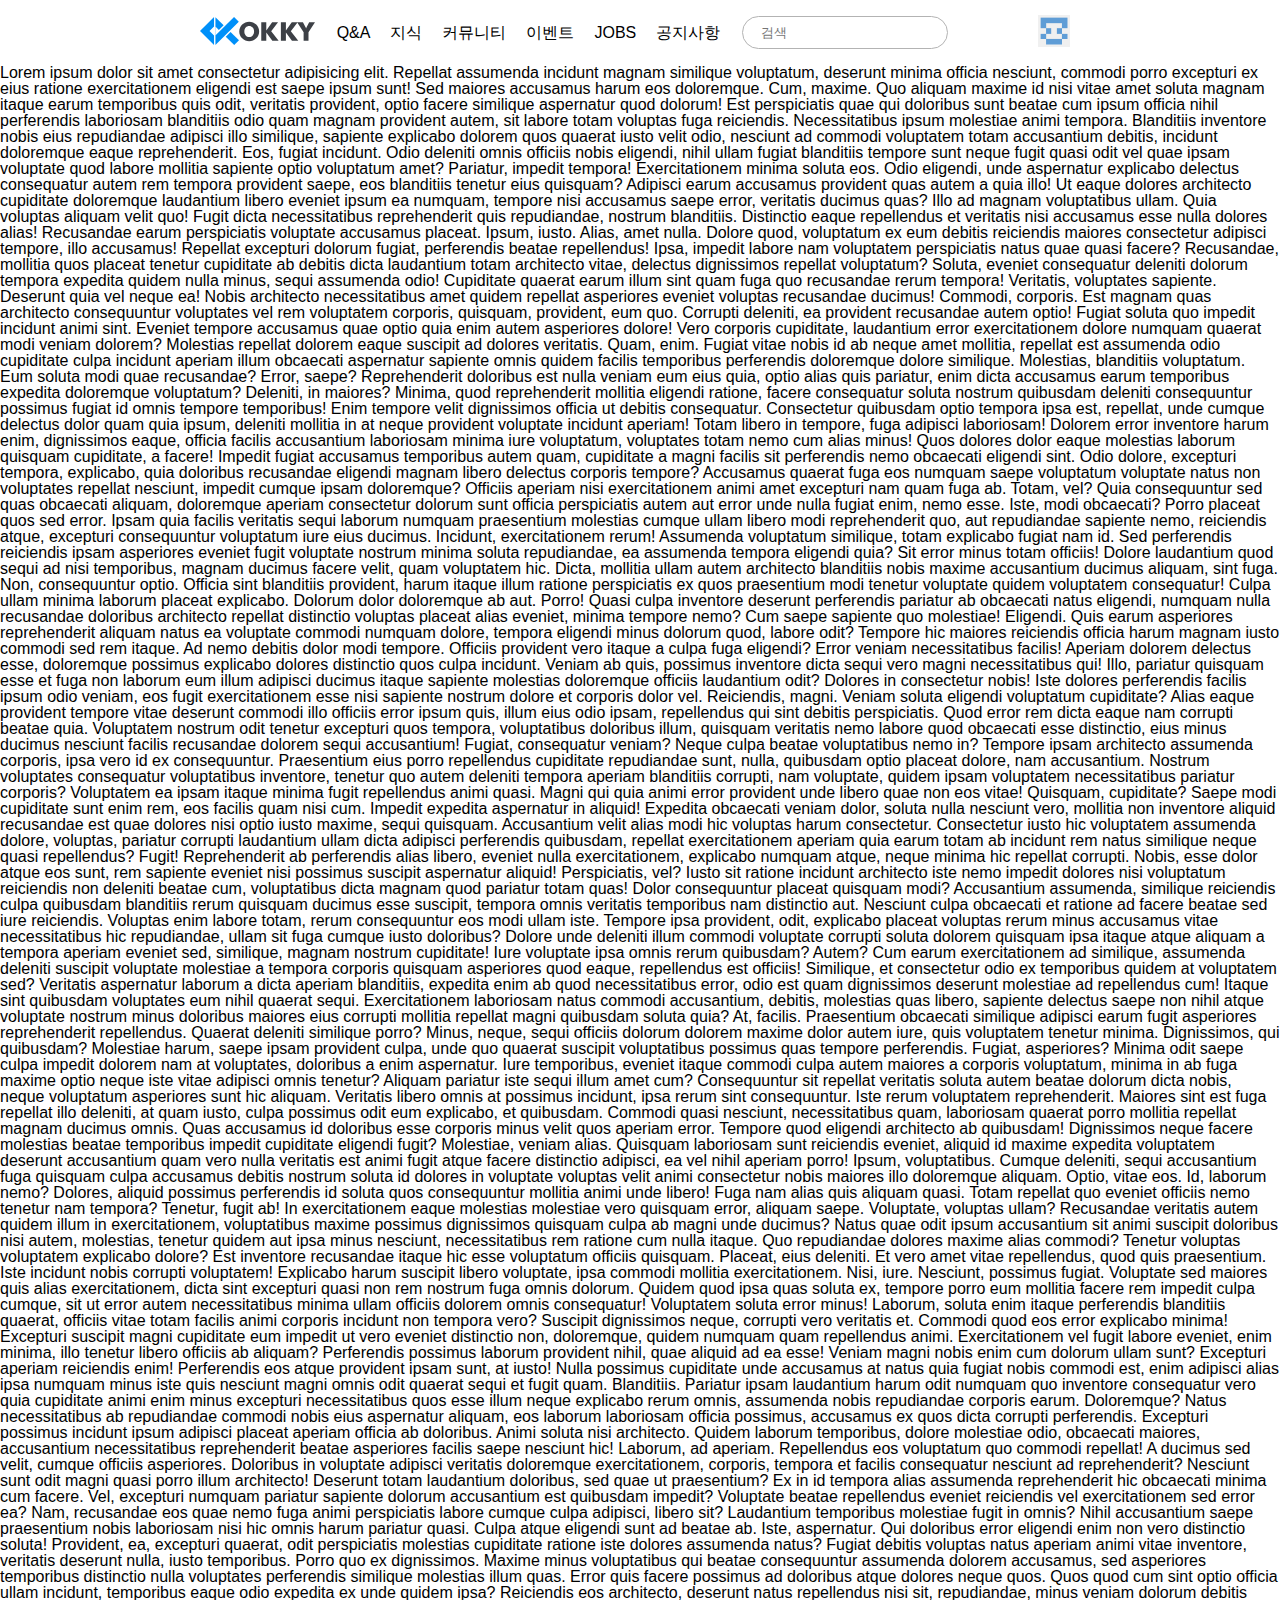
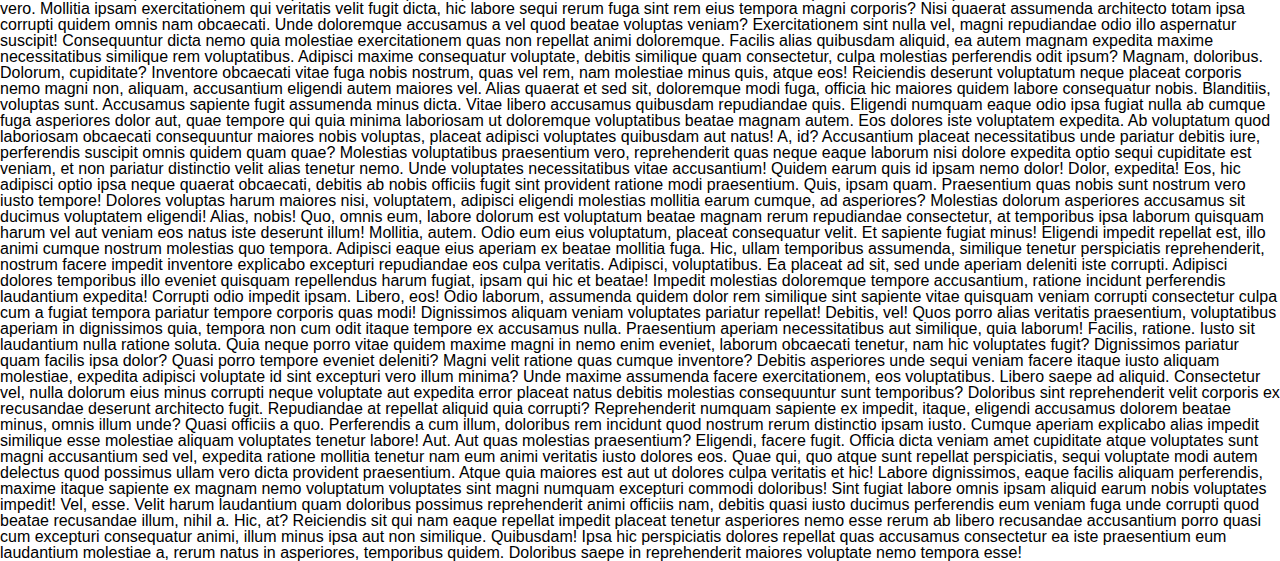
<file: okky/resources/nav/OKKY - All That Developer.html>
<!DOCTYPE html>
<!-- saved from url=(0037)http://127.0.0.1:5500/okky/index.html -->
<html lang="en"><head><meta http-equiv="Content-Type" content="text/html; charset=UTF-8">
  
  <meta http-equiv="X-UA-Compatible" content="IE=edge">
  <meta name="viewport" content="width=device-width, initial-scale=1.0">
  <title>OKKY - All That Developer</title>
  
  
  <script src="./OKKY - All That Developer_files/2398f113df.js.다운로드" crossorigin="anonymous"></script><style media="all" id="fa-v4-font-face">/*!
 * Font Awesome Free 6.2.0 by @fontawesome - https://fontawesome.com
 * License - https://fontawesome.com/license/free (Icons: CC BY 4.0, Fonts: SIL OFL 1.1, Code: MIT License)
 * Copyright 2022 Fonticons, Inc.
 */@font-face{font-family:"FontAwesome";font-display:block;src:url(https://ka-f.fontawesome.com/releases/v6.2.0/webfonts/free-fa-solid-900.woff2) format("woff2"),url(https://ka-f.fontawesome.com/releases/v6.2.0/webfonts/free-fa-solid-900.ttf) format("truetype")}@font-face{font-family:"FontAwesome";font-display:block;src:url(https://ka-f.fontawesome.com/releases/v6.2.0/webfonts/free-fa-brands-400.woff2) format("woff2"),url(https://ka-f.fontawesome.com/releases/v6.2.0/webfonts/free-fa-brands-400.ttf) format("truetype")}@font-face{font-family:"FontAwesome";font-display:block;src:url(https://ka-f.fontawesome.com/releases/v6.2.0/webfonts/free-fa-regular-400.woff2) format("woff2"),url(https://ka-f.fontawesome.com/releases/v6.2.0/webfonts/free-fa-regular-400.ttf) format("truetype");unicode-range:u+f003,u+f006,u+f014,u+f016-f017,u+f01a-f01b,u+f01d,u+f022,u+f03e,u+f044,u+f046,u+f05c-f05d,u+f06e,u+f070,u+f087-f088,u+f08a,u+f094,u+f096-f097,u+f09d,u+f0a0,u+f0a2,u+f0a4-f0a7,u+f0c5,u+f0c7,u+f0e5-f0e6,u+f0eb,u+f0f6-f0f8,u+f10c,u+f114-f115,u+f118-f11a,u+f11c-f11d,u+f133,u+f147,u+f14e,u+f150-f152,u+f185-f186,u+f18e,u+f190-f192,u+f196,u+f1c1-f1c9,u+f1d9,u+f1db,u+f1e3,u+f1ea,u+f1f7,u+f1f9,u+f20a,u+f247-f248,u+f24a,u+f24d,u+f255-f25b,u+f25d,u+f271-f274,u+f278,u+f27b,u+f28c,u+f28e,u+f29c,u+f2b5,u+f2b7,u+f2ba,u+f2bc,u+f2be,u+f2c0-f2c1,u+f2c3,u+f2d0,u+f2d2,u+f2d4,u+f2dc}@font-face{font-family:"FontAwesome";font-display:block;src:url(https://ka-f.fontawesome.com/releases/v6.2.0/webfonts/free-fa-v4compatibility.woff2) format("woff2"),url(https://ka-f.fontawesome.com/releases/v6.2.0/webfonts/free-fa-v4compatibility.ttf) format("truetype");unicode-range:u+f041,u+f047,u+f065-f066,u+f07d-f07e,u+f080,u+f08b,u+f08e,u+f090,u+f09a,u+f0ac,u+f0ae,u+f0b2,u+f0d0,u+f0d6,u+f0e4,u+f0ec,u+f10a-f10b,u+f123,u+f13e,u+f148-f149,u+f14c,u+f156,u+f15e,u+f160-f161,u+f163,u+f175-f178,u+f195,u+f1f8,u+f219,u+f27a}</style><style media="all" id="fa-v5-font-face">/*!
 * Font Awesome Free 6.2.0 by @fontawesome - https://fontawesome.com
 * License - https://fontawesome.com/license/free (Icons: CC BY 4.0, Fonts: SIL OFL 1.1, Code: MIT License)
 * Copyright 2022 Fonticons, Inc.
 */@font-face{font-family:"Font Awesome 5 Brands";font-display:block;font-weight:400;src:url(https://ka-f.fontawesome.com/releases/v6.2.0/webfonts/free-fa-brands-400.woff2) format("woff2"),url(https://ka-f.fontawesome.com/releases/v6.2.0/webfonts/free-fa-brands-400.ttf) format("truetype")}@font-face{font-family:"Font Awesome 5 Free";font-display:block;font-weight:900;src:url(https://ka-f.fontawesome.com/releases/v6.2.0/webfonts/free-fa-solid-900.woff2) format("woff2"),url(https://ka-f.fontawesome.com/releases/v6.2.0/webfonts/free-fa-solid-900.ttf) format("truetype")}@font-face{font-family:"Font Awesome 5 Free";font-display:block;font-weight:400;src:url(https://ka-f.fontawesome.com/releases/v6.2.0/webfonts/free-fa-regular-400.woff2) format("woff2"),url(https://ka-f.fontawesome.com/releases/v6.2.0/webfonts/free-fa-regular-400.ttf) format("truetype")}</style><style media="all" id="fa-v4-shims">/*!
 * Font Awesome Free 6.2.0 by @fontawesome - https://fontawesome.com
 * License - https://fontawesome.com/license/free (Icons: CC BY 4.0, Fonts: SIL OFL 1.1, Code: MIT License)
 * Copyright 2022 Fonticons, Inc.
 */.fa.fa-glass:before{content:"\f000"}.fa.fa-envelope-o{font-family:"Font Awesome 6 Free";font-weight:400}.fa.fa-envelope-o:before{content:"\f0e0"}.fa.fa-star-o{font-family:"Font Awesome 6 Free";font-weight:400}.fa.fa-star-o:before{content:"\f005"}.fa.fa-close:before,.fa.fa-remove:before{content:"\f00d"}.fa.fa-gear:before{content:"\f013"}.fa.fa-trash-o{font-family:"Font Awesome 6 Free";font-weight:400}.fa.fa-trash-o:before{content:"\f2ed"}.fa.fa-home:before{content:"\f015"}.fa.fa-file-o{font-family:"Font Awesome 6 Free";font-weight:400}.fa.fa-file-o:before{content:"\f15b"}.fa.fa-clock-o{font-family:"Font Awesome 6 Free";font-weight:400}.fa.fa-clock-o:before{content:"\f017"}.fa.fa-arrow-circle-o-down{font-family:"Font Awesome 6 Free";font-weight:400}.fa.fa-arrow-circle-o-down:before{content:"\f358"}.fa.fa-arrow-circle-o-up{font-family:"Font Awesome 6 Free";font-weight:400}.fa.fa-arrow-circle-o-up:before{content:"\f35b"}.fa.fa-play-circle-o{font-family:"Font Awesome 6 Free";font-weight:400}.fa.fa-play-circle-o:before{content:"\f144"}.fa.fa-repeat:before,.fa.fa-rotate-right:before{content:"\f01e"}.fa.fa-refresh:before{content:"\f021"}.fa.fa-list-alt{font-family:"Font Awesome 6 Free";font-weight:400}.fa.fa-list-alt:before{content:"\f022"}.fa.fa-dedent:before{content:"\f03b"}.fa.fa-video-camera:before{content:"\f03d"}.fa.fa-picture-o{font-family:"Font Awesome 6 Free";font-weight:400}.fa.fa-picture-o:before{content:"\f03e"}.fa.fa-photo{font-family:"Font Awesome 6 Free";font-weight:400}.fa.fa-photo:before{content:"\f03e"}.fa.fa-image{font-family:"Font Awesome 6 Free";font-weight:400}.fa.fa-image:before{content:"\f03e"}.fa.fa-map-marker:before{content:"\f3c5"}.fa.fa-pencil-square-o{font-family:"Font Awesome 6 Free";font-weight:400}.fa.fa-pencil-square-o:before{content:"\f044"}.fa.fa-edit{font-family:"Font Awesome 6 Free";font-weight:400}.fa.fa-edit:before{content:"\f044"}.fa.fa-share-square-o:before{content:"\f14d"}.fa.fa-check-square-o{font-family:"Font Awesome 6 Free";font-weight:400}.fa.fa-check-square-o:before{content:"\f14a"}.fa.fa-arrows:before{content:"\f0b2"}.fa.fa-times-circle-o{font-family:"Font Awesome 6 Free";font-weight:400}.fa.fa-times-circle-o:before{content:"\f057"}.fa.fa-check-circle-o{font-family:"Font Awesome 6 Free";font-weight:400}.fa.fa-check-circle-o:before{content:"\f058"}.fa.fa-mail-forward:before{content:"\f064"}.fa.fa-expand:before{content:"\f424"}.fa.fa-compress:before{content:"\f422"}.fa.fa-eye,.fa.fa-eye-slash{font-family:"Font Awesome 6 Free";font-weight:400}.fa.fa-warning:before{content:"\f071"}.fa.fa-calendar:before{content:"\f073"}.fa.fa-arrows-v:before{content:"\f338"}.fa.fa-arrows-h:before{content:"\f337"}.fa.fa-bar-chart-o:before,.fa.fa-bar-chart:before{content:"\e0e3"}.fa.fa-twitter-square{font-family:"Font Awesome 6 Brands";font-weight:400}.fa.fa-twitter-square:before{content:"\f081"}.fa.fa-facebook-square{font-family:"Font Awesome 6 Brands";font-weight:400}.fa.fa-facebook-square:before{content:"\f082"}.fa.fa-gears:before{content:"\f085"}.fa.fa-thumbs-o-up{font-family:"Font Awesome 6 Free";font-weight:400}.fa.fa-thumbs-o-up:before{content:"\f164"}.fa.fa-thumbs-o-down{font-family:"Font Awesome 6 Free";font-weight:400}.fa.fa-thumbs-o-down:before{content:"\f165"}.fa.fa-heart-o{font-family:"Font Awesome 6 Free";font-weight:400}.fa.fa-heart-o:before{content:"\f004"}.fa.fa-sign-out:before{content:"\f2f5"}.fa.fa-linkedin-square{font-family:"Font Awesome 6 Brands";font-weight:400}.fa.fa-linkedin-square:before{content:"\f08c"}.fa.fa-thumb-tack:before{content:"\f08d"}.fa.fa-external-link:before{content:"\f35d"}.fa.fa-sign-in:before{content:"\f2f6"}.fa.fa-github-square{font-family:"Font Awesome 6 Brands";font-weight:400}.fa.fa-github-square:before{content:"\f092"}.fa.fa-lemon-o{font-family:"Font Awesome 6 Free";font-weight:400}.fa.fa-lemon-o:before{content:"\f094"}.fa.fa-square-o{font-family:"Font Awesome 6 Free";font-weight:400}.fa.fa-square-o:before{content:"\f0c8"}.fa.fa-bookmark-o{font-family:"Font Awesome 6 Free";font-weight:400}.fa.fa-bookmark-o:before{content:"\f02e"}.fa.fa-facebook,.fa.fa-twitter{font-family:"Font Awesome 6 Brands";font-weight:400}.fa.fa-facebook:before{content:"\f39e"}.fa.fa-facebook-f{font-family:"Font Awesome 6 Brands";font-weight:400}.fa.fa-facebook-f:before{content:"\f39e"}.fa.fa-github{font-family:"Font Awesome 6 Brands";font-weight:400}.fa.fa-credit-card{font-family:"Font Awesome 6 Free";font-weight:400}.fa.fa-feed:before{content:"\f09e"}.fa.fa-hdd-o{font-family:"Font Awesome 6 Free";font-weight:400}.fa.fa-hdd-o:before{content:"\f0a0"}.fa.fa-hand-o-right{font-family:"Font Awesome 6 Free";font-weight:400}.fa.fa-hand-o-right:before{content:"\f0a4"}.fa.fa-hand-o-left{font-family:"Font Awesome 6 Free";font-weight:400}.fa.fa-hand-o-left:before{content:"\f0a5"}.fa.fa-hand-o-up{font-family:"Font Awesome 6 Free";font-weight:400}.fa.fa-hand-o-up:before{content:"\f0a6"}.fa.fa-hand-o-down{font-family:"Font Awesome 6 Free";font-weight:400}.fa.fa-hand-o-down:before{content:"\f0a7"}.fa.fa-globe:before{content:"\f57d"}.fa.fa-tasks:before{content:"\f828"}.fa.fa-arrows-alt:before{content:"\f31e"}.fa.fa-group:before{content:"\f0c0"}.fa.fa-chain:before{content:"\f0c1"}.fa.fa-cut:before{content:"\f0c4"}.fa.fa-files-o{font-family:"Font Awesome 6 Free";font-weight:400}.fa.fa-files-o:before{content:"\f0c5"}.fa.fa-floppy-o{font-family:"Font Awesome 6 Free";font-weight:400}.fa.fa-floppy-o:before{content:"\f0c7"}.fa.fa-save{font-family:"Font Awesome 6 Free";font-weight:400}.fa.fa-save:before{content:"\f0c7"}.fa.fa-navicon:before,.fa.fa-reorder:before{content:"\f0c9"}.fa.fa-magic:before{content:"\e2ca"}.fa.fa-pinterest,.fa.fa-pinterest-square{font-family:"Font Awesome 6 Brands";font-weight:400}.fa.fa-pinterest-square:before{content:"\f0d3"}.fa.fa-google-plus-square{font-family:"Font Awesome 6 Brands";font-weight:400}.fa.fa-google-plus-square:before{content:"\f0d4"}.fa.fa-google-plus{font-family:"Font Awesome 6 Brands";font-weight:400}.fa.fa-google-plus:before{content:"\f0d5"}.fa.fa-money:before{content:"\f3d1"}.fa.fa-unsorted:before{content:"\f0dc"}.fa.fa-sort-desc:before{content:"\f0dd"}.fa.fa-sort-asc:before{content:"\f0de"}.fa.fa-linkedin{font-family:"Font Awesome 6 Brands";font-weight:400}.fa.fa-linkedin:before{content:"\f0e1"}.fa.fa-rotate-left:before{content:"\f0e2"}.fa.fa-legal:before{content:"\f0e3"}.fa.fa-dashboard:before,.fa.fa-tachometer:before{content:"\f625"}.fa.fa-comment-o{font-family:"Font Awesome 6 Free";font-weight:400}.fa.fa-comment-o:before{content:"\f075"}.fa.fa-comments-o{font-family:"Font Awesome 6 Free";font-weight:400}.fa.fa-comments-o:before{content:"\f086"}.fa.fa-flash:before{content:"\f0e7"}.fa.fa-clipboard:before{content:"\f0ea"}.fa.fa-lightbulb-o{font-family:"Font Awesome 6 Free";font-weight:400}.fa.fa-lightbulb-o:before{content:"\f0eb"}.fa.fa-exchange:before{content:"\f362"}.fa.fa-cloud-download:before{content:"\f0ed"}.fa.fa-cloud-upload:before{content:"\f0ee"}.fa.fa-bell-o{font-family:"Font Awesome 6 Free";font-weight:400}.fa.fa-bell-o:before{content:"\f0f3"}.fa.fa-cutlery:before{content:"\f2e7"}.fa.fa-file-text-o{font-family:"Font Awesome 6 Free";font-weight:400}.fa.fa-file-text-o:before{content:"\f15c"}.fa.fa-building-o{font-family:"Font Awesome 6 Free";font-weight:400}.fa.fa-building-o:before{content:"\f1ad"}.fa.fa-hospital-o{font-family:"Font Awesome 6 Free";font-weight:400}.fa.fa-hospital-o:before{content:"\f0f8"}.fa.fa-tablet:before{content:"\f3fa"}.fa.fa-mobile-phone:before,.fa.fa-mobile:before{content:"\f3cd"}.fa.fa-circle-o{font-family:"Font Awesome 6 Free";font-weight:400}.fa.fa-circle-o:before{content:"\f111"}.fa.fa-mail-reply:before{content:"\f3e5"}.fa.fa-github-alt{font-family:"Font Awesome 6 Brands";font-weight:400}.fa.fa-folder-o{font-family:"Font Awesome 6 Free";font-weight:400}.fa.fa-folder-o:before{content:"\f07b"}.fa.fa-folder-open-o{font-family:"Font Awesome 6 Free";font-weight:400}.fa.fa-folder-open-o:before{content:"\f07c"}.fa.fa-smile-o{font-family:"Font Awesome 6 Free";font-weight:400}.fa.fa-smile-o:before{content:"\f118"}.fa.fa-frown-o{font-family:"Font Awesome 6 Free";font-weight:400}.fa.fa-frown-o:before{content:"\f119"}.fa.fa-meh-o{font-family:"Font Awesome 6 Free";font-weight:400}.fa.fa-meh-o:before{content:"\f11a"}.fa.fa-keyboard-o{font-family:"Font Awesome 6 Free";font-weight:400}.fa.fa-keyboard-o:before{content:"\f11c"}.fa.fa-flag-o{font-family:"Font Awesome 6 Free";font-weight:400}.fa.fa-flag-o:before{content:"\f024"}.fa.fa-mail-reply-all:before{content:"\f122"}.fa.fa-star-half-o{font-family:"Font Awesome 6 Free";font-weight:400}.fa.fa-star-half-o:before{content:"\f5c0"}.fa.fa-star-half-empty{font-family:"Font Awesome 6 Free";font-weight:400}.fa.fa-star-half-empty:before{content:"\f5c0"}.fa.fa-star-half-full{font-family:"Font Awesome 6 Free";font-weight:400}.fa.fa-star-half-full:before{content:"\f5c0"}.fa.fa-code-fork:before{content:"\f126"}.fa.fa-chain-broken:before,.fa.fa-unlink:before{content:"\f127"}.fa.fa-calendar-o{font-family:"Font Awesome 6 Free";font-weight:400}.fa.fa-calendar-o:before{content:"\f133"}.fa.fa-css3,.fa.fa-html5,.fa.fa-maxcdn{font-family:"Font Awesome 6 Brands";font-weight:400}.fa.fa-unlock-alt:before{content:"\f09c"}.fa.fa-minus-square-o{font-family:"Font Awesome 6 Free";font-weight:400}.fa.fa-minus-square-o:before{content:"\f146"}.fa.fa-level-up:before{content:"\f3bf"}.fa.fa-level-down:before{content:"\f3be"}.fa.fa-pencil-square:before{content:"\f14b"}.fa.fa-external-link-square:before{content:"\f360"}.fa.fa-compass{font-family:"Font Awesome 6 Free";font-weight:400}.fa.fa-caret-square-o-down{font-family:"Font Awesome 6 Free";font-weight:400}.fa.fa-caret-square-o-down:before{content:"\f150"}.fa.fa-toggle-down{font-family:"Font Awesome 6 Free";font-weight:400}.fa.fa-toggle-down:before{content:"\f150"}.fa.fa-caret-square-o-up{font-family:"Font Awesome 6 Free";font-weight:400}.fa.fa-caret-square-o-up:before{content:"\f151"}.fa.fa-toggle-up{font-family:"Font Awesome 6 Free";font-weight:400}.fa.fa-toggle-up:before{content:"\f151"}.fa.fa-caret-square-o-right{font-family:"Font Awesome 6 Free";font-weight:400}.fa.fa-caret-square-o-right:before{content:"\f152"}.fa.fa-toggle-right{font-family:"Font Awesome 6 Free";font-weight:400}.fa.fa-toggle-right:before{content:"\f152"}.fa.fa-eur:before,.fa.fa-euro:before{content:"\f153"}.fa.fa-gbp:before{content:"\f154"}.fa.fa-dollar:before,.fa.fa-usd:before{content:"\24"}.fa.fa-inr:before,.fa.fa-rupee:before{content:"\e1bc"}.fa.fa-cny:before,.fa.fa-jpy:before,.fa.fa-rmb:before,.fa.fa-yen:before{content:"\f157"}.fa.fa-rouble:before,.fa.fa-rub:before,.fa.fa-ruble:before{content:"\f158"}.fa.fa-krw:before,.fa.fa-won:before{content:"\f159"}.fa.fa-bitcoin,.fa.fa-btc{font-family:"Font Awesome 6 Brands";font-weight:400}.fa.fa-bitcoin:before{content:"\f15a"}.fa.fa-file-text:before{content:"\f15c"}.fa.fa-sort-alpha-asc:before{content:"\f15d"}.fa.fa-sort-alpha-desc:before{content:"\f881"}.fa.fa-sort-amount-asc:before{content:"\f884"}.fa.fa-sort-amount-desc:before{content:"\f160"}.fa.fa-sort-numeric-asc:before{content:"\f162"}.fa.fa-sort-numeric-desc:before{content:"\f886"}.fa.fa-youtube-square{font-family:"Font Awesome 6 Brands";font-weight:400}.fa.fa-youtube-square:before{content:"\f431"}.fa.fa-xing,.fa.fa-xing-square,.fa.fa-youtube{font-family:"Font Awesome 6 Brands";font-weight:400}.fa.fa-xing-square:before{content:"\f169"}.fa.fa-youtube-play{font-family:"Font Awesome 6 Brands";font-weight:400}.fa.fa-youtube-play:before{content:"\f167"}.fa.fa-adn,.fa.fa-bitbucket,.fa.fa-bitbucket-square,.fa.fa-dropbox,.fa.fa-flickr,.fa.fa-instagram,.fa.fa-stack-overflow{font-family:"Font Awesome 6 Brands";font-weight:400}.fa.fa-bitbucket-square:before{content:"\f171"}.fa.fa-tumblr,.fa.fa-tumblr-square{font-family:"Font Awesome 6 Brands";font-weight:400}.fa.fa-tumblr-square:before{content:"\f174"}.fa.fa-long-arrow-down:before{content:"\f309"}.fa.fa-long-arrow-up:before{content:"\f30c"}.fa.fa-long-arrow-left:before{content:"\f30a"}.fa.fa-long-arrow-right:before{content:"\f30b"}.fa.fa-android,.fa.fa-apple,.fa.fa-dribbble,.fa.fa-foursquare,.fa.fa-gittip,.fa.fa-gratipay,.fa.fa-linux,.fa.fa-skype,.fa.fa-trello,.fa.fa-windows{font-family:"Font Awesome 6 Brands";font-weight:400}.fa.fa-gittip:before{content:"\f184"}.fa.fa-sun-o{font-family:"Font Awesome 6 Free";font-weight:400}.fa.fa-sun-o:before{content:"\f185"}.fa.fa-moon-o{font-family:"Font Awesome 6 Free";font-weight:400}.fa.fa-moon-o:before{content:"\f186"}.fa.fa-pagelines,.fa.fa-renren,.fa.fa-stack-exchange,.fa.fa-vk,.fa.fa-weibo{font-family:"Font Awesome 6 Brands";font-weight:400}.fa.fa-arrow-circle-o-right{font-family:"Font Awesome 6 Free";font-weight:400}.fa.fa-arrow-circle-o-right:before{content:"\f35a"}.fa.fa-arrow-circle-o-left{font-family:"Font Awesome 6 Free";font-weight:400}.fa.fa-arrow-circle-o-left:before{content:"\f359"}.fa.fa-caret-square-o-left{font-family:"Font Awesome 6 Free";font-weight:400}.fa.fa-caret-square-o-left:before{content:"\f191"}.fa.fa-toggle-left{font-family:"Font Awesome 6 Free";font-weight:400}.fa.fa-toggle-left:before{content:"\f191"}.fa.fa-dot-circle-o{font-family:"Font Awesome 6 Free";font-weight:400}.fa.fa-dot-circle-o:before{content:"\f192"}.fa.fa-vimeo-square{font-family:"Font Awesome 6 Brands";font-weight:400}.fa.fa-vimeo-square:before{content:"\f194"}.fa.fa-try:before,.fa.fa-turkish-lira:before{content:"\e2bb"}.fa.fa-plus-square-o{font-family:"Font Awesome 6 Free";font-weight:400}.fa.fa-plus-square-o:before{content:"\f0fe"}.fa.fa-openid,.fa.fa-slack,.fa.fa-wordpress{font-family:"Font Awesome 6 Brands";font-weight:400}.fa.fa-bank:before,.fa.fa-institution:before{content:"\f19c"}.fa.fa-mortar-board:before{content:"\f19d"}.fa.fa-google,.fa.fa-reddit,.fa.fa-reddit-square,.fa.fa-yahoo{font-family:"Font Awesome 6 Brands";font-weight:400}.fa.fa-reddit-square:before{content:"\f1a2"}.fa.fa-behance,.fa.fa-behance-square,.fa.fa-delicious,.fa.fa-digg,.fa.fa-drupal,.fa.fa-joomla,.fa.fa-pied-piper-alt,.fa.fa-pied-piper-pp,.fa.fa-stumbleupon,.fa.fa-stumbleupon-circle{font-family:"Font Awesome 6 Brands";font-weight:400}.fa.fa-behance-square:before{content:"\f1b5"}.fa.fa-steam,.fa.fa-steam-square{font-family:"Font Awesome 6 Brands";font-weight:400}.fa.fa-steam-square:before{content:"\f1b7"}.fa.fa-automobile:before{content:"\f1b9"}.fa.fa-cab:before{content:"\f1ba"}.fa.fa-deviantart,.fa.fa-soundcloud,.fa.fa-spotify{font-family:"Font Awesome 6 Brands";font-weight:400}.fa.fa-file-pdf-o{font-family:"Font Awesome 6 Free";font-weight:400}.fa.fa-file-pdf-o:before{content:"\f1c1"}.fa.fa-file-word-o{font-family:"Font Awesome 6 Free";font-weight:400}.fa.fa-file-word-o:before{content:"\f1c2"}.fa.fa-file-excel-o{font-family:"Font Awesome 6 Free";font-weight:400}.fa.fa-file-excel-o:before{content:"\f1c3"}.fa.fa-file-powerpoint-o{font-family:"Font Awesome 6 Free";font-weight:400}.fa.fa-file-powerpoint-o:before{content:"\f1c4"}.fa.fa-file-image-o{font-family:"Font Awesome 6 Free";font-weight:400}.fa.fa-file-image-o:before{content:"\f1c5"}.fa.fa-file-photo-o{font-family:"Font Awesome 6 Free";font-weight:400}.fa.fa-file-photo-o:before{content:"\f1c5"}.fa.fa-file-picture-o{font-family:"Font Awesome 6 Free";font-weight:400}.fa.fa-file-picture-o:before{content:"\f1c5"}.fa.fa-file-archive-o{font-family:"Font Awesome 6 Free";font-weight:400}.fa.fa-file-archive-o:before{content:"\f1c6"}.fa.fa-file-zip-o{font-family:"Font Awesome 6 Free";font-weight:400}.fa.fa-file-zip-o:before{content:"\f1c6"}.fa.fa-file-audio-o{font-family:"Font Awesome 6 Free";font-weight:400}.fa.fa-file-audio-o:before{content:"\f1c7"}.fa.fa-file-sound-o{font-family:"Font Awesome 6 Free";font-weight:400}.fa.fa-file-sound-o:before{content:"\f1c7"}.fa.fa-file-video-o{font-family:"Font Awesome 6 Free";font-weight:400}.fa.fa-file-video-o:before{content:"\f1c8"}.fa.fa-file-movie-o{font-family:"Font Awesome 6 Free";font-weight:400}.fa.fa-file-movie-o:before{content:"\f1c8"}.fa.fa-file-code-o{font-family:"Font Awesome 6 Free";font-weight:400}.fa.fa-file-code-o:before{content:"\f1c9"}.fa.fa-codepen,.fa.fa-jsfiddle,.fa.fa-vine{font-family:"Font Awesome 6 Brands";font-weight:400}.fa.fa-life-bouy:before,.fa.fa-life-buoy:before,.fa.fa-life-saver:before,.fa.fa-support:before{content:"\f1cd"}.fa.fa-circle-o-notch:before{content:"\f1ce"}.fa.fa-ra,.fa.fa-rebel{font-family:"Font Awesome 6 Brands";font-weight:400}.fa.fa-ra:before{content:"\f1d0"}.fa.fa-resistance{font-family:"Font Awesome 6 Brands";font-weight:400}.fa.fa-resistance:before{content:"\f1d0"}.fa.fa-empire,.fa.fa-ge{font-family:"Font Awesome 6 Brands";font-weight:400}.fa.fa-ge:before{content:"\f1d1"}.fa.fa-git-square{font-family:"Font Awesome 6 Brands";font-weight:400}.fa.fa-git-square:before{content:"\f1d2"}.fa.fa-git,.fa.fa-hacker-news,.fa.fa-y-combinator-square{font-family:"Font Awesome 6 Brands";font-weight:400}.fa.fa-y-combinator-square:before{content:"\f1d4"}.fa.fa-yc-square{font-family:"Font Awesome 6 Brands";font-weight:400}.fa.fa-yc-square:before{content:"\f1d4"}.fa.fa-qq,.fa.fa-tencent-weibo,.fa.fa-wechat,.fa.fa-weixin{font-family:"Font Awesome 6 Brands";font-weight:400}.fa.fa-wechat:before{content:"\f1d7"}.fa.fa-send:before{content:"\f1d8"}.fa.fa-paper-plane-o{font-family:"Font Awesome 6 Free";font-weight:400}.fa.fa-paper-plane-o:before{content:"\f1d8"}.fa.fa-send-o{font-family:"Font Awesome 6 Free";font-weight:400}.fa.fa-send-o:before{content:"\f1d8"}.fa.fa-circle-thin{font-family:"Font Awesome 6 Free";font-weight:400}.fa.fa-circle-thin:before{content:"\f111"}.fa.fa-header:before{content:"\f1dc"}.fa.fa-futbol-o{font-family:"Font Awesome 6 Free";font-weight:400}.fa.fa-futbol-o:before{content:"\f1e3"}.fa.fa-soccer-ball-o{font-family:"Font Awesome 6 Free";font-weight:400}.fa.fa-soccer-ball-o:before{content:"\f1e3"}.fa.fa-slideshare,.fa.fa-twitch,.fa.fa-yelp{font-family:"Font Awesome 6 Brands";font-weight:400}.fa.fa-newspaper-o{font-family:"Font Awesome 6 Free";font-weight:400}.fa.fa-newspaper-o:before{content:"\f1ea"}.fa.fa-cc-amex,.fa.fa-cc-discover,.fa.fa-cc-mastercard,.fa.fa-cc-paypal,.fa.fa-cc-stripe,.fa.fa-cc-visa,.fa.fa-google-wallet,.fa.fa-paypal{font-family:"Font Awesome 6 Brands";font-weight:400}.fa.fa-bell-slash-o{font-family:"Font Awesome 6 Free";font-weight:400}.fa.fa-bell-slash-o:before{content:"\f1f6"}.fa.fa-trash:before{content:"\f2ed"}.fa.fa-copyright{font-family:"Font Awesome 6 Free";font-weight:400}.fa.fa-eyedropper:before{content:"\f1fb"}.fa.fa-area-chart:before{content:"\f1fe"}.fa.fa-pie-chart:before{content:"\f200"}.fa.fa-line-chart:before{content:"\f201"}.fa.fa-lastfm,.fa.fa-lastfm-square{font-family:"Font Awesome 6 Brands";font-weight:400}.fa.fa-lastfm-square:before{content:"\f203"}.fa.fa-angellist,.fa.fa-ioxhost{font-family:"Font Awesome 6 Brands";font-weight:400}.fa.fa-cc{font-family:"Font Awesome 6 Free";font-weight:400}.fa.fa-cc:before{content:"\f20a"}.fa.fa-ils:before,.fa.fa-shekel:before,.fa.fa-sheqel:before{content:"\f20b"}.fa.fa-buysellads,.fa.fa-connectdevelop,.fa.fa-dashcube,.fa.fa-forumbee,.fa.fa-leanpub,.fa.fa-sellsy,.fa.fa-shirtsinbulk,.fa.fa-simplybuilt,.fa.fa-skyatlas{font-family:"Font Awesome 6 Brands";font-weight:400}.fa.fa-diamond{font-family:"Font Awesome 6 Free";font-weight:400}.fa.fa-diamond:before{content:"\f3a5"}.fa.fa-intersex:before,.fa.fa-transgender:before{content:"\f224"}.fa.fa-transgender-alt:before{content:"\f225"}.fa.fa-facebook-official{font-family:"Font Awesome 6 Brands";font-weight:400}.fa.fa-facebook-official:before{content:"\f09a"}.fa.fa-pinterest-p,.fa.fa-whatsapp{font-family:"Font Awesome 6 Brands";font-weight:400}.fa.fa-hotel:before{content:"\f236"}.fa.fa-medium,.fa.fa-viacoin,.fa.fa-y-combinator,.fa.fa-yc{font-family:"Font Awesome 6 Brands";font-weight:400}.fa.fa-yc:before{content:"\f23b"}.fa.fa-expeditedssl,.fa.fa-opencart,.fa.fa-optin-monster{font-family:"Font Awesome 6 Brands";font-weight:400}.fa.fa-battery-4:before,.fa.fa-battery:before{content:"\f240"}.fa.fa-battery-3:before{content:"\f241"}.fa.fa-battery-2:before{content:"\f242"}.fa.fa-battery-1:before{content:"\f243"}.fa.fa-battery-0:before{content:"\f244"}.fa.fa-object-group,.fa.fa-object-ungroup,.fa.fa-sticky-note-o{font-family:"Font Awesome 6 Free";font-weight:400}.fa.fa-sticky-note-o:before{content:"\f249"}.fa.fa-cc-diners-club,.fa.fa-cc-jcb{font-family:"Font Awesome 6 Brands";font-weight:400}.fa.fa-clone{font-family:"Font Awesome 6 Free";font-weight:400}.fa.fa-hourglass-o:before{content:"\f254"}.fa.fa-hourglass-1:before{content:"\f251"}.fa.fa-hourglass-2:before{content:"\f252"}.fa.fa-hourglass-3:before{content:"\f253"}.fa.fa-hand-rock-o{font-family:"Font Awesome 6 Free";font-weight:400}.fa.fa-hand-rock-o:before{content:"\f255"}.fa.fa-hand-grab-o{font-family:"Font Awesome 6 Free";font-weight:400}.fa.fa-hand-grab-o:before{content:"\f255"}.fa.fa-hand-paper-o{font-family:"Font Awesome 6 Free";font-weight:400}.fa.fa-hand-paper-o:before{content:"\f256"}.fa.fa-hand-stop-o{font-family:"Font Awesome 6 Free";font-weight:400}.fa.fa-hand-stop-o:before{content:"\f256"}.fa.fa-hand-scissors-o{font-family:"Font Awesome 6 Free";font-weight:400}.fa.fa-hand-scissors-o:before{content:"\f257"}.fa.fa-hand-lizard-o{font-family:"Font Awesome 6 Free";font-weight:400}.fa.fa-hand-lizard-o:before{content:"\f258"}.fa.fa-hand-spock-o{font-family:"Font Awesome 6 Free";font-weight:400}.fa.fa-hand-spock-o:before{content:"\f259"}.fa.fa-hand-pointer-o{font-family:"Font Awesome 6 Free";font-weight:400}.fa.fa-hand-pointer-o:before{content:"\f25a"}.fa.fa-hand-peace-o{font-family:"Font Awesome 6 Free";font-weight:400}.fa.fa-hand-peace-o:before{content:"\f25b"}.fa.fa-registered{font-family:"Font Awesome 6 Free";font-weight:400}.fa.fa-creative-commons,.fa.fa-gg,.fa.fa-gg-circle,.fa.fa-odnoklassniki,.fa.fa-odnoklassniki-square{font-family:"Font Awesome 6 Brands";font-weight:400}.fa.fa-odnoklassniki-square:before{content:"\f264"}.fa.fa-chrome,.fa.fa-firefox,.fa.fa-get-pocket,.fa.fa-internet-explorer,.fa.fa-opera,.fa.fa-safari,.fa.fa-wikipedia-w{font-family:"Font Awesome 6 Brands";font-weight:400}.fa.fa-television:before{content:"\f26c"}.fa.fa-500px,.fa.fa-amazon,.fa.fa-contao{font-family:"Font Awesome 6 Brands";font-weight:400}.fa.fa-calendar-plus-o{font-family:"Font Awesome 6 Free";font-weight:400}.fa.fa-calendar-plus-o:before{content:"\f271"}.fa.fa-calendar-minus-o{font-family:"Font Awesome 6 Free";font-weight:400}.fa.fa-calendar-minus-o:before{content:"\f272"}.fa.fa-calendar-times-o{font-family:"Font Awesome 6 Free";font-weight:400}.fa.fa-calendar-times-o:before{content:"\f273"}.fa.fa-calendar-check-o{font-family:"Font Awesome 6 Free";font-weight:400}.fa.fa-calendar-check-o:before{content:"\f274"}.fa.fa-map-o{font-family:"Font Awesome 6 Free";font-weight:400}.fa.fa-map-o:before{content:"\f279"}.fa.fa-commenting:before{content:"\f4ad"}.fa.fa-commenting-o{font-family:"Font Awesome 6 Free";font-weight:400}.fa.fa-commenting-o:before{content:"\f4ad"}.fa.fa-houzz,.fa.fa-vimeo{font-family:"Font Awesome 6 Brands";font-weight:400}.fa.fa-vimeo:before{content:"\f27d"}.fa.fa-black-tie,.fa.fa-edge,.fa.fa-fonticons,.fa.fa-reddit-alien{font-family:"Font Awesome 6 Brands";font-weight:400}.fa.fa-credit-card-alt:before{content:"\f09d"}.fa.fa-codiepie,.fa.fa-fort-awesome,.fa.fa-mixcloud,.fa.fa-modx,.fa.fa-product-hunt,.fa.fa-scribd,.fa.fa-usb{font-family:"Font Awesome 6 Brands";font-weight:400}.fa.fa-pause-circle-o{font-family:"Font Awesome 6 Free";font-weight:400}.fa.fa-pause-circle-o:before{content:"\f28b"}.fa.fa-stop-circle-o{font-family:"Font Awesome 6 Free";font-weight:400}.fa.fa-stop-circle-o:before{content:"\f28d"}.fa.fa-bluetooth,.fa.fa-bluetooth-b,.fa.fa-envira,.fa.fa-gitlab,.fa.fa-wheelchair-alt,.fa.fa-wpbeginner,.fa.fa-wpforms{font-family:"Font Awesome 6 Brands";font-weight:400}.fa.fa-wheelchair-alt:before{content:"\f368"}.fa.fa-question-circle-o{font-family:"Font Awesome 6 Free";font-weight:400}.fa.fa-question-circle-o:before{content:"\f059"}.fa.fa-volume-control-phone:before{content:"\f2a0"}.fa.fa-asl-interpreting:before{content:"\f2a3"}.fa.fa-deafness:before,.fa.fa-hard-of-hearing:before{content:"\f2a4"}.fa.fa-glide,.fa.fa-glide-g{font-family:"Font Awesome 6 Brands";font-weight:400}.fa.fa-signing:before{content:"\f2a7"}.fa.fa-viadeo,.fa.fa-viadeo-square{font-family:"Font Awesome 6 Brands";font-weight:400}.fa.fa-viadeo-square:before{content:"\f2aa"}.fa.fa-snapchat,.fa.fa-snapchat-ghost{font-family:"Font Awesome 6 Brands";font-weight:400}.fa.fa-snapchat-ghost:before{content:"\f2ab"}.fa.fa-snapchat-square{font-family:"Font Awesome 6 Brands";font-weight:400}.fa.fa-snapchat-square:before{content:"\f2ad"}.fa.fa-first-order,.fa.fa-google-plus-official,.fa.fa-pied-piper,.fa.fa-themeisle,.fa.fa-yoast{font-family:"Font Awesome 6 Brands";font-weight:400}.fa.fa-google-plus-official:before{content:"\f2b3"}.fa.fa-google-plus-circle{font-family:"Font Awesome 6 Brands";font-weight:400}.fa.fa-google-plus-circle:before{content:"\f2b3"}.fa.fa-fa,.fa.fa-font-awesome{font-family:"Font Awesome 6 Brands";font-weight:400}.fa.fa-fa:before{content:"\f2b4"}.fa.fa-handshake-o{font-family:"Font Awesome 6 Free";font-weight:400}.fa.fa-handshake-o:before{content:"\f2b5"}.fa.fa-envelope-open-o{font-family:"Font Awesome 6 Free";font-weight:400}.fa.fa-envelope-open-o:before{content:"\f2b6"}.fa.fa-linode{font-family:"Font Awesome 6 Brands";font-weight:400}.fa.fa-address-book-o{font-family:"Font Awesome 6 Free";font-weight:400}.fa.fa-address-book-o:before{content:"\f2b9"}.fa.fa-vcard:before{content:"\f2bb"}.fa.fa-address-card-o{font-family:"Font Awesome 6 Free";font-weight:400}.fa.fa-address-card-o:before{content:"\f2bb"}.fa.fa-vcard-o{font-family:"Font Awesome 6 Free";font-weight:400}.fa.fa-vcard-o:before{content:"\f2bb"}.fa.fa-user-circle-o{font-family:"Font Awesome 6 Free";font-weight:400}.fa.fa-user-circle-o:before{content:"\f2bd"}.fa.fa-user-o{font-family:"Font Awesome 6 Free";font-weight:400}.fa.fa-user-o:before{content:"\f007"}.fa.fa-id-badge{font-family:"Font Awesome 6 Free";font-weight:400}.fa.fa-drivers-license:before{content:"\f2c2"}.fa.fa-id-card-o{font-family:"Font Awesome 6 Free";font-weight:400}.fa.fa-id-card-o:before{content:"\f2c2"}.fa.fa-drivers-license-o{font-family:"Font Awesome 6 Free";font-weight:400}.fa.fa-drivers-license-o:before{content:"\f2c2"}.fa.fa-free-code-camp,.fa.fa-quora,.fa.fa-telegram{font-family:"Font Awesome 6 Brands";font-weight:400}.fa.fa-thermometer-4:before,.fa.fa-thermometer:before{content:"\f2c7"}.fa.fa-thermometer-3:before{content:"\f2c8"}.fa.fa-thermometer-2:before{content:"\f2c9"}.fa.fa-thermometer-1:before{content:"\f2ca"}.fa.fa-thermometer-0:before{content:"\f2cb"}.fa.fa-bathtub:before,.fa.fa-s15:before{content:"\f2cd"}.fa.fa-window-maximize,.fa.fa-window-restore{font-family:"Font Awesome 6 Free";font-weight:400}.fa.fa-times-rectangle:before{content:"\f410"}.fa.fa-window-close-o{font-family:"Font Awesome 6 Free";font-weight:400}.fa.fa-window-close-o:before{content:"\f410"}.fa.fa-times-rectangle-o{font-family:"Font Awesome 6 Free";font-weight:400}.fa.fa-times-rectangle-o:before{content:"\f410"}.fa.fa-bandcamp,.fa.fa-eercast,.fa.fa-etsy,.fa.fa-grav,.fa.fa-imdb,.fa.fa-ravelry{font-family:"Font Awesome 6 Brands";font-weight:400}.fa.fa-eercast:before{content:"\f2da"}.fa.fa-snowflake-o{font-family:"Font Awesome 6 Free";font-weight:400}.fa.fa-snowflake-o:before{content:"\f2dc"}.fa.fa-meetup,.fa.fa-superpowers,.fa.fa-wpexplorer{font-family:"Font Awesome 6 Brands";font-weight:400}</style><style media="all" id="fa-main">/*!
 * Font Awesome Free 6.2.0 by @fontawesome - https://fontawesome.com
 * License - https://fontawesome.com/license/free (Icons: CC BY 4.0, Fonts: SIL OFL 1.1, Code: MIT License)
 * Copyright 2022 Fonticons, Inc.
 */.fa{font-family:var(--fa-style-family,"Font Awesome 6 Free");font-weight:var(--fa-style,900)}.fa,.fa-brands,.fa-classic,.fa-regular,.fa-sharp,.fa-solid,.fab,.far,.fas{-moz-osx-font-smoothing:grayscale;-webkit-font-smoothing:antialiased;display:var(--fa-display,inline-block);font-style:normal;font-variant:normal;line-height:1;text-rendering:auto}.fa-classic,.fa-regular,.fa-solid,.far,.fas{font-family:"Font Awesome 6 Free"}.fa-brands,.fab{font-family:"Font Awesome 6 Brands"}.fa-1x{font-size:1em}.fa-2x{font-size:2em}.fa-3x{font-size:3em}.fa-4x{font-size:4em}.fa-5x{font-size:5em}.fa-6x{font-size:6em}.fa-7x{font-size:7em}.fa-8x{font-size:8em}.fa-9x{font-size:9em}.fa-10x{font-size:10em}.fa-2xs{font-size:.625em;line-height:.1em;vertical-align:.225em}.fa-xs{font-size:.75em;line-height:.08333em;vertical-align:.125em}.fa-sm{font-size:.875em;line-height:.07143em;vertical-align:.05357em}.fa-lg{font-size:1.25em;line-height:.05em;vertical-align:-.075em}.fa-xl{font-size:1.5em;line-height:.04167em;vertical-align:-.125em}.fa-2xl{font-size:2em;line-height:.03125em;vertical-align:-.1875em}.fa-fw{text-align:center;width:1.25em}.fa-ul{list-style-type:none;margin-left:var(--fa-li-margin,2.5em);padding-left:0}.fa-ul>li{position:relative}.fa-li{left:calc(var(--fa-li-width, 2em)*-1);position:absolute;text-align:center;width:var(--fa-li-width,2em);line-height:inherit}.fa-border{border-radius:var(--fa-border-radius,.1em);border:var(--fa-border-width,.08em) var(--fa-border-style,solid) var(--fa-border-color,#eee);padding:var(--fa-border-padding,.2em .25em .15em)}.fa-pull-left{float:left;margin-right:var(--fa-pull-margin,.3em)}.fa-pull-right{float:right;margin-left:var(--fa-pull-margin,.3em)}.fa-beat{-webkit-animation-name:fa-beat;animation-name:fa-beat;-webkit-animation-delay:var(--fa-animation-delay,0s);animation-delay:var(--fa-animation-delay,0s);-webkit-animation-direction:var(--fa-animation-direction,normal);animation-direction:var(--fa-animation-direction,normal);-webkit-animation-duration:var(--fa-animation-duration,1s);animation-duration:var(--fa-animation-duration,1s);-webkit-animation-iteration-count:var(--fa-animation-iteration-count,infinite);animation-iteration-count:var(--fa-animation-iteration-count,infinite);-webkit-animation-timing-function:var(--fa-animation-timing,ease-in-out);animation-timing-function:var(--fa-animation-timing,ease-in-out)}.fa-bounce{-webkit-animation-name:fa-bounce;animation-name:fa-bounce;-webkit-animation-delay:var(--fa-animation-delay,0s);animation-delay:var(--fa-animation-delay,0s);-webkit-animation-direction:var(--fa-animation-direction,normal);animation-direction:var(--fa-animation-direction,normal);-webkit-animation-duration:var(--fa-animation-duration,1s);animation-duration:var(--fa-animation-duration,1s);-webkit-animation-iteration-count:var(--fa-animation-iteration-count,infinite);animation-iteration-count:var(--fa-animation-iteration-count,infinite);-webkit-animation-timing-function:var(--fa-animation-timing,cubic-bezier(.28,.84,.42,1));animation-timing-function:var(--fa-animation-timing,cubic-bezier(.28,.84,.42,1))}.fa-fade{-webkit-animation-name:fa-fade;animation-name:fa-fade;-webkit-animation-iteration-count:var(--fa-animation-iteration-count,infinite);animation-iteration-count:var(--fa-animation-iteration-count,infinite);-webkit-animation-timing-function:var(--fa-animation-timing,cubic-bezier(.4,0,.6,1));animation-timing-function:var(--fa-animation-timing,cubic-bezier(.4,0,.6,1))}.fa-beat-fade,.fa-fade{-webkit-animation-delay:var(--fa-animation-delay,0s);animation-delay:var(--fa-animation-delay,0s);-webkit-animation-direction:var(--fa-animation-direction,normal);animation-direction:var(--fa-animation-direction,normal);-webkit-animation-duration:var(--fa-animation-duration,1s);animation-duration:var(--fa-animation-duration,1s)}.fa-beat-fade{-webkit-animation-name:fa-beat-fade;animation-name:fa-beat-fade;-webkit-animation-iteration-count:var(--fa-animation-iteration-count,infinite);animation-iteration-count:var(--fa-animation-iteration-count,infinite);-webkit-animation-timing-function:var(--fa-animation-timing,cubic-bezier(.4,0,.6,1));animation-timing-function:var(--fa-animation-timing,cubic-bezier(.4,0,.6,1))}.fa-flip{-webkit-animation-name:fa-flip;animation-name:fa-flip;-webkit-animation-delay:var(--fa-animation-delay,0s);animation-delay:var(--fa-animation-delay,0s);-webkit-animation-direction:var(--fa-animation-direction,normal);animation-direction:var(--fa-animation-direction,normal);-webkit-animation-duration:var(--fa-animation-duration,1s);animation-duration:var(--fa-animation-duration,1s);-webkit-animation-iteration-count:var(--fa-animation-iteration-count,infinite);animation-iteration-count:var(--fa-animation-iteration-count,infinite);-webkit-animation-timing-function:var(--fa-animation-timing,ease-in-out);animation-timing-function:var(--fa-animation-timing,ease-in-out)}.fa-shake{-webkit-animation-name:fa-shake;animation-name:fa-shake;-webkit-animation-duration:var(--fa-animation-duration,1s);animation-duration:var(--fa-animation-duration,1s);-webkit-animation-iteration-count:var(--fa-animation-iteration-count,infinite);animation-iteration-count:var(--fa-animation-iteration-count,infinite);-webkit-animation-timing-function:var(--fa-animation-timing,linear);animation-timing-function:var(--fa-animation-timing,linear)}.fa-shake,.fa-spin{-webkit-animation-delay:var(--fa-animation-delay,0s);animation-delay:var(--fa-animation-delay,0s);-webkit-animation-direction:var(--fa-animation-direction,normal);animation-direction:var(--fa-animation-direction,normal)}.fa-spin{-webkit-animation-name:fa-spin;animation-name:fa-spin;-webkit-animation-duration:var(--fa-animation-duration,2s);animation-duration:var(--fa-animation-duration,2s);-webkit-animation-iteration-count:var(--fa-animation-iteration-count,infinite);animation-iteration-count:var(--fa-animation-iteration-count,infinite);-webkit-animation-timing-function:var(--fa-animation-timing,linear);animation-timing-function:var(--fa-animation-timing,linear)}.fa-spin-reverse{--fa-animation-direction:reverse}.fa-pulse,.fa-spin-pulse{-webkit-animation-name:fa-spin;animation-name:fa-spin;-webkit-animation-direction:var(--fa-animation-direction,normal);animation-direction:var(--fa-animation-direction,normal);-webkit-animation-duration:var(--fa-animation-duration,1s);animation-duration:var(--fa-animation-duration,1s);-webkit-animation-iteration-count:var(--fa-animation-iteration-count,infinite);animation-iteration-count:var(--fa-animation-iteration-count,infinite);-webkit-animation-timing-function:var(--fa-animation-timing,steps(8));animation-timing-function:var(--fa-animation-timing,steps(8))}@media (prefers-reduced-motion:reduce){.fa-beat,.fa-beat-fade,.fa-bounce,.fa-fade,.fa-flip,.fa-pulse,.fa-shake,.fa-spin,.fa-spin-pulse{-webkit-animation-delay:-1ms;animation-delay:-1ms;-webkit-animation-duration:1ms;animation-duration:1ms;-webkit-animation-iteration-count:1;animation-iteration-count:1;transition-delay:0s;transition-duration:0s}}@-webkit-keyframes fa-beat{0%,90%{-webkit-transform:scale(1);transform:scale(1)}45%{-webkit-transform:scale(var(--fa-beat-scale,1.25));transform:scale(var(--fa-beat-scale,1.25))}}@keyframes fa-beat{0%,90%{-webkit-transform:scale(1);transform:scale(1)}45%{-webkit-transform:scale(var(--fa-beat-scale,1.25));transform:scale(var(--fa-beat-scale,1.25))}}@-webkit-keyframes fa-bounce{0%{-webkit-transform:scale(1) translateY(0);transform:scale(1) translateY(0)}10%{-webkit-transform:scale(var(--fa-bounce-start-scale-x,1.1),var(--fa-bounce-start-scale-y,.9)) translateY(0);transform:scale(var(--fa-bounce-start-scale-x,1.1),var(--fa-bounce-start-scale-y,.9)) translateY(0)}30%{-webkit-transform:scale(var(--fa-bounce-jump-scale-x,.9),var(--fa-bounce-jump-scale-y,1.1)) translateY(var(--fa-bounce-height,-.5em));transform:scale(var(--fa-bounce-jump-scale-x,.9),var(--fa-bounce-jump-scale-y,1.1)) translateY(var(--fa-bounce-height,-.5em))}50%{-webkit-transform:scale(var(--fa-bounce-land-scale-x,1.05),var(--fa-bounce-land-scale-y,.95)) translateY(0);transform:scale(var(--fa-bounce-land-scale-x,1.05),var(--fa-bounce-land-scale-y,.95)) translateY(0)}57%{-webkit-transform:scale(1) translateY(var(--fa-bounce-rebound,-.125em));transform:scale(1) translateY(var(--fa-bounce-rebound,-.125em))}64%{-webkit-transform:scale(1) translateY(0);transform:scale(1) translateY(0)}to{-webkit-transform:scale(1) translateY(0);transform:scale(1) translateY(0)}}@keyframes fa-bounce{0%{-webkit-transform:scale(1) translateY(0);transform:scale(1) translateY(0)}10%{-webkit-transform:scale(var(--fa-bounce-start-scale-x,1.1),var(--fa-bounce-start-scale-y,.9)) translateY(0);transform:scale(var(--fa-bounce-start-scale-x,1.1),var(--fa-bounce-start-scale-y,.9)) translateY(0)}30%{-webkit-transform:scale(var(--fa-bounce-jump-scale-x,.9),var(--fa-bounce-jump-scale-y,1.1)) translateY(var(--fa-bounce-height,-.5em));transform:scale(var(--fa-bounce-jump-scale-x,.9),var(--fa-bounce-jump-scale-y,1.1)) translateY(var(--fa-bounce-height,-.5em))}50%{-webkit-transform:scale(var(--fa-bounce-land-scale-x,1.05),var(--fa-bounce-land-scale-y,.95)) translateY(0);transform:scale(var(--fa-bounce-land-scale-x,1.05),var(--fa-bounce-land-scale-y,.95)) translateY(0)}57%{-webkit-transform:scale(1) translateY(var(--fa-bounce-rebound,-.125em));transform:scale(1) translateY(var(--fa-bounce-rebound,-.125em))}64%{-webkit-transform:scale(1) translateY(0);transform:scale(1) translateY(0)}to{-webkit-transform:scale(1) translateY(0);transform:scale(1) translateY(0)}}@-webkit-keyframes fa-fade{50%{opacity:var(--fa-fade-opacity,.4)}}@keyframes fa-fade{50%{opacity:var(--fa-fade-opacity,.4)}}@-webkit-keyframes fa-beat-fade{0%,to{opacity:var(--fa-beat-fade-opacity,.4);-webkit-transform:scale(1);transform:scale(1)}50%{opacity:1;-webkit-transform:scale(var(--fa-beat-fade-scale,1.125));transform:scale(var(--fa-beat-fade-scale,1.125))}}@keyframes fa-beat-fade{0%,to{opacity:var(--fa-beat-fade-opacity,.4);-webkit-transform:scale(1);transform:scale(1)}50%{opacity:1;-webkit-transform:scale(var(--fa-beat-fade-scale,1.125));transform:scale(var(--fa-beat-fade-scale,1.125))}}@-webkit-keyframes fa-flip{50%{-webkit-transform:rotate3d(var(--fa-flip-x,0),var(--fa-flip-y,1),var(--fa-flip-z,0),var(--fa-flip-angle,-180deg));transform:rotate3d(var(--fa-flip-x,0),var(--fa-flip-y,1),var(--fa-flip-z,0),var(--fa-flip-angle,-180deg))}}@keyframes fa-flip{50%{-webkit-transform:rotate3d(var(--fa-flip-x,0),var(--fa-flip-y,1),var(--fa-flip-z,0),var(--fa-flip-angle,-180deg));transform:rotate3d(var(--fa-flip-x,0),var(--fa-flip-y,1),var(--fa-flip-z,0),var(--fa-flip-angle,-180deg))}}@-webkit-keyframes fa-shake{0%{-webkit-transform:rotate(-15deg);transform:rotate(-15deg)}4%{-webkit-transform:rotate(15deg);transform:rotate(15deg)}8%,24%{-webkit-transform:rotate(-18deg);transform:rotate(-18deg)}12%,28%{-webkit-transform:rotate(18deg);transform:rotate(18deg)}16%{-webkit-transform:rotate(-22deg);transform:rotate(-22deg)}20%{-webkit-transform:rotate(22deg);transform:rotate(22deg)}32%{-webkit-transform:rotate(-12deg);transform:rotate(-12deg)}36%{-webkit-transform:rotate(12deg);transform:rotate(12deg)}40%,to{-webkit-transform:rotate(0deg);transform:rotate(0deg)}}@keyframes fa-shake{0%{-webkit-transform:rotate(-15deg);transform:rotate(-15deg)}4%{-webkit-transform:rotate(15deg);transform:rotate(15deg)}8%,24%{-webkit-transform:rotate(-18deg);transform:rotate(-18deg)}12%,28%{-webkit-transform:rotate(18deg);transform:rotate(18deg)}16%{-webkit-transform:rotate(-22deg);transform:rotate(-22deg)}20%{-webkit-transform:rotate(22deg);transform:rotate(22deg)}32%{-webkit-transform:rotate(-12deg);transform:rotate(-12deg)}36%{-webkit-transform:rotate(12deg);transform:rotate(12deg)}40%,to{-webkit-transform:rotate(0deg);transform:rotate(0deg)}}@-webkit-keyframes fa-spin{0%{-webkit-transform:rotate(0deg);transform:rotate(0deg)}to{-webkit-transform:rotate(1turn);transform:rotate(1turn)}}@keyframes fa-spin{0%{-webkit-transform:rotate(0deg);transform:rotate(0deg)}to{-webkit-transform:rotate(1turn);transform:rotate(1turn)}}.fa-rotate-90{-webkit-transform:rotate(90deg);transform:rotate(90deg)}.fa-rotate-180{-webkit-transform:rotate(180deg);transform:rotate(180deg)}.fa-rotate-270{-webkit-transform:rotate(270deg);transform:rotate(270deg)}.fa-flip-horizontal{-webkit-transform:scaleX(-1);transform:scaleX(-1)}.fa-flip-vertical{-webkit-transform:scaleY(-1);transform:scaleY(-1)}.fa-flip-both,.fa-flip-horizontal.fa-flip-vertical{-webkit-transform:scale(-1);transform:scale(-1)}.fa-rotate-by{-webkit-transform:rotate(var(--fa-rotate-angle,none));transform:rotate(var(--fa-rotate-angle,none))}.fa-stack{display:inline-block;height:2em;line-height:2em;position:relative;vertical-align:middle;width:2.5em}.fa-stack-1x,.fa-stack-2x{left:0;position:absolute;text-align:center;width:100%;z-index:var(--fa-stack-z-index,auto)}.fa-stack-1x{line-height:inherit}.fa-stack-2x{font-size:2em}.fa-inverse{color:var(--fa-inverse,#fff)}.fa-0:before{content:"\30"}.fa-1:before{content:"\31"}.fa-2:before{content:"\32"}.fa-3:before{content:"\33"}.fa-4:before{content:"\34"}.fa-5:before{content:"\35"}.fa-6:before{content:"\36"}.fa-7:before{content:"\37"}.fa-8:before{content:"\38"}.fa-9:before{content:"\39"}.fa-fill-drip:before{content:"\f576"}.fa-arrows-to-circle:before{content:"\e4bd"}.fa-chevron-circle-right:before,.fa-circle-chevron-right:before{content:"\f138"}.fa-at:before{content:"\40"}.fa-trash-alt:before,.fa-trash-can:before{content:"\f2ed"}.fa-text-height:before{content:"\f034"}.fa-user-times:before,.fa-user-xmark:before{content:"\f235"}.fa-stethoscope:before{content:"\f0f1"}.fa-comment-alt:before,.fa-message:before{content:"\f27a"}.fa-info:before{content:"\f129"}.fa-compress-alt:before,.fa-down-left-and-up-right-to-center:before{content:"\f422"}.fa-explosion:before{content:"\e4e9"}.fa-file-alt:before,.fa-file-lines:before,.fa-file-text:before{content:"\f15c"}.fa-wave-square:before{content:"\f83e"}.fa-ring:before{content:"\f70b"}.fa-building-un:before{content:"\e4d9"}.fa-dice-three:before{content:"\f527"}.fa-calendar-alt:before,.fa-calendar-days:before{content:"\f073"}.fa-anchor-circle-check:before{content:"\e4aa"}.fa-building-circle-arrow-right:before{content:"\e4d1"}.fa-volleyball-ball:before,.fa-volleyball:before{content:"\f45f"}.fa-arrows-up-to-line:before{content:"\e4c2"}.fa-sort-desc:before,.fa-sort-down:before{content:"\f0dd"}.fa-circle-minus:before,.fa-minus-circle:before{content:"\f056"}.fa-door-open:before{content:"\f52b"}.fa-right-from-bracket:before,.fa-sign-out-alt:before{content:"\f2f5"}.fa-atom:before{content:"\f5d2"}.fa-soap:before{content:"\e06e"}.fa-heart-music-camera-bolt:before,.fa-icons:before{content:"\f86d"}.fa-microphone-alt-slash:before,.fa-microphone-lines-slash:before{content:"\f539"}.fa-bridge-circle-check:before{content:"\e4c9"}.fa-pump-medical:before{content:"\e06a"}.fa-fingerprint:before{content:"\f577"}.fa-hand-point-right:before{content:"\f0a4"}.fa-magnifying-glass-location:before,.fa-search-location:before{content:"\f689"}.fa-forward-step:before,.fa-step-forward:before{content:"\f051"}.fa-face-smile-beam:before,.fa-smile-beam:before{content:"\f5b8"}.fa-flag-checkered:before{content:"\f11e"}.fa-football-ball:before,.fa-football:before{content:"\f44e"}.fa-school-circle-exclamation:before{content:"\e56c"}.fa-crop:before{content:"\f125"}.fa-angle-double-down:before,.fa-angles-down:before{content:"\f103"}.fa-users-rectangle:before{content:"\e594"}.fa-people-roof:before{content:"\e537"}.fa-people-line:before{content:"\e534"}.fa-beer-mug-empty:before,.fa-beer:before{content:"\f0fc"}.fa-diagram-predecessor:before{content:"\e477"}.fa-arrow-up-long:before,.fa-long-arrow-up:before{content:"\f176"}.fa-burn:before,.fa-fire-flame-simple:before{content:"\f46a"}.fa-male:before,.fa-person:before{content:"\f183"}.fa-laptop:before{content:"\f109"}.fa-file-csv:before{content:"\f6dd"}.fa-menorah:before{content:"\f676"}.fa-truck-plane:before{content:"\e58f"}.fa-record-vinyl:before{content:"\f8d9"}.fa-face-grin-stars:before,.fa-grin-stars:before{content:"\f587"}.fa-bong:before{content:"\f55c"}.fa-pastafarianism:before,.fa-spaghetti-monster-flying:before{content:"\f67b"}.fa-arrow-down-up-across-line:before{content:"\e4af"}.fa-spoon:before,.fa-utensil-spoon:before{content:"\f2e5"}.fa-jar-wheat:before{content:"\e517"}.fa-envelopes-bulk:before,.fa-mail-bulk:before{content:"\f674"}.fa-file-circle-exclamation:before{content:"\e4eb"}.fa-circle-h:before,.fa-hospital-symbol:before{content:"\f47e"}.fa-pager:before{content:"\f815"}.fa-address-book:before,.fa-contact-book:before{content:"\f2b9"}.fa-strikethrough:before{content:"\f0cc"}.fa-k:before{content:"\4b"}.fa-landmark-flag:before{content:"\e51c"}.fa-pencil-alt:before,.fa-pencil:before{content:"\f303"}.fa-backward:before{content:"\f04a"}.fa-caret-right:before{content:"\f0da"}.fa-comments:before{content:"\f086"}.fa-file-clipboard:before,.fa-paste:before{content:"\f0ea"}.fa-code-pull-request:before{content:"\e13c"}.fa-clipboard-list:before{content:"\f46d"}.fa-truck-loading:before,.fa-truck-ramp-box:before{content:"\f4de"}.fa-user-check:before{content:"\f4fc"}.fa-vial-virus:before{content:"\e597"}.fa-sheet-plastic:before{content:"\e571"}.fa-blog:before{content:"\f781"}.fa-user-ninja:before{content:"\f504"}.fa-person-arrow-up-from-line:before{content:"\e539"}.fa-scroll-torah:before,.fa-torah:before{content:"\f6a0"}.fa-broom-ball:before,.fa-quidditch-broom-ball:before,.fa-quidditch:before{content:"\f458"}.fa-toggle-off:before{content:"\f204"}.fa-archive:before,.fa-box-archive:before{content:"\f187"}.fa-person-drowning:before{content:"\e545"}.fa-arrow-down-9-1:before,.fa-sort-numeric-desc:before,.fa-sort-numeric-down-alt:before{content:"\f886"}.fa-face-grin-tongue-squint:before,.fa-grin-tongue-squint:before{content:"\f58a"}.fa-spray-can:before{content:"\f5bd"}.fa-truck-monster:before{content:"\f63b"}.fa-w:before{content:"\57"}.fa-earth-africa:before,.fa-globe-africa:before{content:"\f57c"}.fa-rainbow:before{content:"\f75b"}.fa-circle-notch:before{content:"\f1ce"}.fa-tablet-alt:before,.fa-tablet-screen-button:before{content:"\f3fa"}.fa-paw:before{content:"\f1b0"}.fa-cloud:before{content:"\f0c2"}.fa-trowel-bricks:before{content:"\e58a"}.fa-face-flushed:before,.fa-flushed:before{content:"\f579"}.fa-hospital-user:before{content:"\f80d"}.fa-tent-arrow-left-right:before{content:"\e57f"}.fa-gavel:before,.fa-legal:before{content:"\f0e3"}.fa-binoculars:before{content:"\f1e5"}.fa-microphone-slash:before{content:"\f131"}.fa-box-tissue:before{content:"\e05b"}.fa-motorcycle:before{content:"\f21c"}.fa-bell-concierge:before,.fa-concierge-bell:before{content:"\f562"}.fa-pen-ruler:before,.fa-pencil-ruler:before{content:"\f5ae"}.fa-people-arrows-left-right:before,.fa-people-arrows:before{content:"\e068"}.fa-mars-and-venus-burst:before{content:"\e523"}.fa-caret-square-right:before,.fa-square-caret-right:before{content:"\f152"}.fa-cut:before,.fa-scissors:before{content:"\f0c4"}.fa-sun-plant-wilt:before{content:"\e57a"}.fa-toilets-portable:before{content:"\e584"}.fa-hockey-puck:before{content:"\f453"}.fa-table:before{content:"\f0ce"}.fa-magnifying-glass-arrow-right:before{content:"\e521"}.fa-digital-tachograph:before,.fa-tachograph-digital:before{content:"\f566"}.fa-users-slash:before{content:"\e073"}.fa-clover:before{content:"\e139"}.fa-mail-reply:before,.fa-reply:before{content:"\f3e5"}.fa-star-and-crescent:before{content:"\f699"}.fa-house-fire:before{content:"\e50c"}.fa-minus-square:before,.fa-square-minus:before{content:"\f146"}.fa-helicopter:before{content:"\f533"}.fa-compass:before{content:"\f14e"}.fa-caret-square-down:before,.fa-square-caret-down:before{content:"\f150"}.fa-file-circle-question:before{content:"\e4ef"}.fa-laptop-code:before{content:"\f5fc"}.fa-swatchbook:before{content:"\f5c3"}.fa-prescription-bottle:before{content:"\f485"}.fa-bars:before,.fa-navicon:before{content:"\f0c9"}.fa-people-group:before{content:"\e533"}.fa-hourglass-3:before,.fa-hourglass-end:before{content:"\f253"}.fa-heart-broken:before,.fa-heart-crack:before{content:"\f7a9"}.fa-external-link-square-alt:before,.fa-square-up-right:before{content:"\f360"}.fa-face-kiss-beam:before,.fa-kiss-beam:before{content:"\f597"}.fa-film:before{content:"\f008"}.fa-ruler-horizontal:before{content:"\f547"}.fa-people-robbery:before{content:"\e536"}.fa-lightbulb:before{content:"\f0eb"}.fa-caret-left:before{content:"\f0d9"}.fa-circle-exclamation:before,.fa-exclamation-circle:before{content:"\f06a"}.fa-school-circle-xmark:before{content:"\e56d"}.fa-arrow-right-from-bracket:before,.fa-sign-out:before{content:"\f08b"}.fa-chevron-circle-down:before,.fa-circle-chevron-down:before{content:"\f13a"}.fa-unlock-alt:before,.fa-unlock-keyhole:before{content:"\f13e"}.fa-cloud-showers-heavy:before{content:"\f740"}.fa-headphones-alt:before,.fa-headphones-simple:before{content:"\f58f"}.fa-sitemap:before{content:"\f0e8"}.fa-circle-dollar-to-slot:before,.fa-donate:before{content:"\f4b9"}.fa-memory:before{content:"\f538"}.fa-road-spikes:before{content:"\e568"}.fa-fire-burner:before{content:"\e4f1"}.fa-flag:before{content:"\f024"}.fa-hanukiah:before{content:"\f6e6"}.fa-feather:before{content:"\f52d"}.fa-volume-down:before,.fa-volume-low:before{content:"\f027"}.fa-comment-slash:before{content:"\f4b3"}.fa-cloud-sun-rain:before{content:"\f743"}.fa-compress:before{content:"\f066"}.fa-wheat-alt:before,.fa-wheat-awn:before{content:"\e2cd"}.fa-ankh:before{content:"\f644"}.fa-hands-holding-child:before{content:"\e4fa"}.fa-asterisk:before{content:"\2a"}.fa-check-square:before,.fa-square-check:before{content:"\f14a"}.fa-peseta-sign:before{content:"\e221"}.fa-header:before,.fa-heading:before{content:"\f1dc"}.fa-ghost:before{content:"\f6e2"}.fa-list-squares:before,.fa-list:before{content:"\f03a"}.fa-phone-square-alt:before,.fa-square-phone-flip:before{content:"\f87b"}.fa-cart-plus:before{content:"\f217"}.fa-gamepad:before{content:"\f11b"}.fa-circle-dot:before,.fa-dot-circle:before{content:"\f192"}.fa-dizzy:before,.fa-face-dizzy:before{content:"\f567"}.fa-egg:before{content:"\f7fb"}.fa-house-medical-circle-xmark:before{content:"\e513"}.fa-campground:before{content:"\f6bb"}.fa-folder-plus:before{content:"\f65e"}.fa-futbol-ball:before,.fa-futbol:before,.fa-soccer-ball:before{content:"\f1e3"}.fa-paint-brush:before,.fa-paintbrush:before{content:"\f1fc"}.fa-lock:before{content:"\f023"}.fa-gas-pump:before{content:"\f52f"}.fa-hot-tub-person:before,.fa-hot-tub:before{content:"\f593"}.fa-map-location:before,.fa-map-marked:before{content:"\f59f"}.fa-house-flood-water:before{content:"\e50e"}.fa-tree:before{content:"\f1bb"}.fa-bridge-lock:before{content:"\e4cc"}.fa-sack-dollar:before{content:"\f81d"}.fa-edit:before,.fa-pen-to-square:before{content:"\f044"}.fa-car-side:before{content:"\f5e4"}.fa-share-alt:before,.fa-share-nodes:before{content:"\f1e0"}.fa-heart-circle-minus:before{content:"\e4ff"}.fa-hourglass-2:before,.fa-hourglass-half:before{content:"\f252"}.fa-microscope:before{content:"\f610"}.fa-sink:before{content:"\e06d"}.fa-bag-shopping:before,.fa-shopping-bag:before{content:"\f290"}.fa-arrow-down-z-a:before,.fa-sort-alpha-desc:before,.fa-sort-alpha-down-alt:before{content:"\f881"}.fa-mitten:before{content:"\f7b5"}.fa-person-rays:before{content:"\e54d"}.fa-users:before{content:"\f0c0"}.fa-eye-slash:before{content:"\f070"}.fa-flask-vial:before{content:"\e4f3"}.fa-hand-paper:before,.fa-hand:before{content:"\f256"}.fa-om:before{content:"\f679"}.fa-worm:before{content:"\e599"}.fa-house-circle-xmark:before{content:"\e50b"}.fa-plug:before{content:"\f1e6"}.fa-chevron-up:before{content:"\f077"}.fa-hand-spock:before{content:"\f259"}.fa-stopwatch:before{content:"\f2f2"}.fa-face-kiss:before,.fa-kiss:before{content:"\f596"}.fa-bridge-circle-xmark:before{content:"\e4cb"}.fa-face-grin-tongue:before,.fa-grin-tongue:before{content:"\f589"}.fa-chess-bishop:before{content:"\f43a"}.fa-face-grin-wink:before,.fa-grin-wink:before{content:"\f58c"}.fa-deaf:before,.fa-deafness:before,.fa-ear-deaf:before,.fa-hard-of-hearing:before{content:"\f2a4"}.fa-road-circle-check:before{content:"\e564"}.fa-dice-five:before{content:"\f523"}.fa-rss-square:before,.fa-square-rss:before{content:"\f143"}.fa-land-mine-on:before{content:"\e51b"}.fa-i-cursor:before{content:"\f246"}.fa-stamp:before{content:"\f5bf"}.fa-stairs:before{content:"\e289"}.fa-i:before{content:"\49"}.fa-hryvnia-sign:before,.fa-hryvnia:before{content:"\f6f2"}.fa-pills:before{content:"\f484"}.fa-face-grin-wide:before,.fa-grin-alt:before{content:"\f581"}.fa-tooth:before{content:"\f5c9"}.fa-v:before{content:"\56"}.fa-bicycle:before{content:"\f206"}.fa-rod-asclepius:before,.fa-rod-snake:before,.fa-staff-aesculapius:before,.fa-staff-snake:before{content:"\e579"}.fa-head-side-cough-slash:before{content:"\e062"}.fa-ambulance:before,.fa-truck-medical:before{content:"\f0f9"}.fa-wheat-awn-circle-exclamation:before{content:"\e598"}.fa-snowman:before{content:"\f7d0"}.fa-mortar-pestle:before{content:"\f5a7"}.fa-road-barrier:before{content:"\e562"}.fa-school:before{content:"\f549"}.fa-igloo:before{content:"\f7ae"}.fa-joint:before{content:"\f595"}.fa-angle-right:before{content:"\f105"}.fa-horse:before{content:"\f6f0"}.fa-q:before{content:"\51"}.fa-g:before{content:"\47"}.fa-notes-medical:before{content:"\f481"}.fa-temperature-2:before,.fa-temperature-half:before,.fa-thermometer-2:before,.fa-thermometer-half:before{content:"\f2c9"}.fa-dong-sign:before{content:"\e169"}.fa-capsules:before{content:"\f46b"}.fa-poo-bolt:before,.fa-poo-storm:before{content:"\f75a"}.fa-face-frown-open:before,.fa-frown-open:before{content:"\f57a"}.fa-hand-point-up:before{content:"\f0a6"}.fa-money-bill:before{content:"\f0d6"}.fa-bookmark:before{content:"\f02e"}.fa-align-justify:before{content:"\f039"}.fa-umbrella-beach:before{content:"\f5ca"}.fa-helmet-un:before{content:"\e503"}.fa-bullseye:before{content:"\f140"}.fa-bacon:before{content:"\f7e5"}.fa-hand-point-down:before{content:"\f0a7"}.fa-arrow-up-from-bracket:before{content:"\e09a"}.fa-folder-blank:before,.fa-folder:before{content:"\f07b"}.fa-file-medical-alt:before,.fa-file-waveform:before{content:"\f478"}.fa-radiation:before{content:"\f7b9"}.fa-chart-simple:before{content:"\e473"}.fa-mars-stroke:before{content:"\f229"}.fa-vial:before{content:"\f492"}.fa-dashboard:before,.fa-gauge-med:before,.fa-gauge:before,.fa-tachometer-alt-average:before{content:"\f624"}.fa-magic-wand-sparkles:before,.fa-wand-magic-sparkles:before{content:"\e2ca"}.fa-e:before{content:"\45"}.fa-pen-alt:before,.fa-pen-clip:before{content:"\f305"}.fa-bridge-circle-exclamation:before{content:"\e4ca"}.fa-user:before{content:"\f007"}.fa-school-circle-check:before{content:"\e56b"}.fa-dumpster:before{content:"\f793"}.fa-shuttle-van:before,.fa-van-shuttle:before{content:"\f5b6"}.fa-building-user:before{content:"\e4da"}.fa-caret-square-left:before,.fa-square-caret-left:before{content:"\f191"}.fa-highlighter:before{content:"\f591"}.fa-key:before{content:"\f084"}.fa-bullhorn:before{content:"\f0a1"}.fa-globe:before{content:"\f0ac"}.fa-synagogue:before{content:"\f69b"}.fa-person-half-dress:before{content:"\e548"}.fa-road-bridge:before{content:"\e563"}.fa-location-arrow:before{content:"\f124"}.fa-c:before{content:"\43"}.fa-tablet-button:before{content:"\f10a"}.fa-building-lock:before{content:"\e4d6"}.fa-pizza-slice:before{content:"\f818"}.fa-money-bill-wave:before{content:"\f53a"}.fa-area-chart:before,.fa-chart-area:before{content:"\f1fe"}.fa-house-flag:before{content:"\e50d"}.fa-person-circle-minus:before{content:"\e540"}.fa-ban:before,.fa-cancel:before{content:"\f05e"}.fa-camera-rotate:before{content:"\e0d8"}.fa-air-freshener:before,.fa-spray-can-sparkles:before{content:"\f5d0"}.fa-star:before{content:"\f005"}.fa-repeat:before{content:"\f363"}.fa-cross:before{content:"\f654"}.fa-box:before{content:"\f466"}.fa-venus-mars:before{content:"\f228"}.fa-arrow-pointer:before,.fa-mouse-pointer:before{content:"\f245"}.fa-expand-arrows-alt:before,.fa-maximize:before{content:"\f31e"}.fa-charging-station:before{content:"\f5e7"}.fa-shapes:before,.fa-triangle-circle-square:before{content:"\f61f"}.fa-random:before,.fa-shuffle:before{content:"\f074"}.fa-person-running:before,.fa-running:before{content:"\f70c"}.fa-mobile-retro:before{content:"\e527"}.fa-grip-lines-vertical:before{content:"\f7a5"}.fa-spider:before{content:"\f717"}.fa-hands-bound:before{content:"\e4f9"}.fa-file-invoice-dollar:before{content:"\f571"}.fa-plane-circle-exclamation:before{content:"\e556"}.fa-x-ray:before{content:"\f497"}.fa-spell-check:before{content:"\f891"}.fa-slash:before{content:"\f715"}.fa-computer-mouse:before,.fa-mouse:before{content:"\f8cc"}.fa-arrow-right-to-bracket:before,.fa-sign-in:before{content:"\f090"}.fa-shop-slash:before,.fa-store-alt-slash:before{content:"\e070"}.fa-server:before{content:"\f233"}.fa-virus-covid-slash:before{content:"\e4a9"}.fa-shop-lock:before{content:"\e4a5"}.fa-hourglass-1:before,.fa-hourglass-start:before{content:"\f251"}.fa-blender-phone:before{content:"\f6b6"}.fa-building-wheat:before{content:"\e4db"}.fa-person-breastfeeding:before{content:"\e53a"}.fa-right-to-bracket:before,.fa-sign-in-alt:before{content:"\f2f6"}.fa-venus:before{content:"\f221"}.fa-passport:before{content:"\f5ab"}.fa-heart-pulse:before,.fa-heartbeat:before{content:"\f21e"}.fa-people-carry-box:before,.fa-people-carry:before{content:"\f4ce"}.fa-temperature-high:before{content:"\f769"}.fa-microchip:before{content:"\f2db"}.fa-crown:before{content:"\f521"}.fa-weight-hanging:before{content:"\f5cd"}.fa-xmarks-lines:before{content:"\e59a"}.fa-file-prescription:before{content:"\f572"}.fa-weight-scale:before,.fa-weight:before{content:"\f496"}.fa-user-friends:before,.fa-user-group:before{content:"\f500"}.fa-arrow-up-a-z:before,.fa-sort-alpha-up:before{content:"\f15e"}.fa-chess-knight:before{content:"\f441"}.fa-face-laugh-squint:before,.fa-laugh-squint:before{content:"\f59b"}.fa-wheelchair:before{content:"\f193"}.fa-arrow-circle-up:before,.fa-circle-arrow-up:before{content:"\f0aa"}.fa-toggle-on:before{content:"\f205"}.fa-person-walking:before,.fa-walking:before{content:"\f554"}.fa-l:before{content:"\4c"}.fa-fire:before{content:"\f06d"}.fa-bed-pulse:before,.fa-procedures:before{content:"\f487"}.fa-shuttle-space:before,.fa-space-shuttle:before{content:"\f197"}.fa-face-laugh:before,.fa-laugh:before{content:"\f599"}.fa-folder-open:before{content:"\f07c"}.fa-heart-circle-plus:before{content:"\e500"}.fa-code-fork:before{content:"\e13b"}.fa-city:before{content:"\f64f"}.fa-microphone-alt:before,.fa-microphone-lines:before{content:"\f3c9"}.fa-pepper-hot:before{content:"\f816"}.fa-unlock:before{content:"\f09c"}.fa-colon-sign:before{content:"\e140"}.fa-headset:before{content:"\f590"}.fa-store-slash:before{content:"\e071"}.fa-road-circle-xmark:before{content:"\e566"}.fa-user-minus:before{content:"\f503"}.fa-mars-stroke-up:before,.fa-mars-stroke-v:before{content:"\f22a"}.fa-champagne-glasses:before,.fa-glass-cheers:before{content:"\f79f"}.fa-clipboard:before{content:"\f328"}.fa-house-circle-exclamation:before{content:"\e50a"}.fa-file-arrow-up:before,.fa-file-upload:before{content:"\f574"}.fa-wifi-3:before,.fa-wifi-strong:before,.fa-wifi:before{content:"\f1eb"}.fa-bath:before,.fa-bathtub:before{content:"\f2cd"}.fa-underline:before{content:"\f0cd"}.fa-user-edit:before,.fa-user-pen:before{content:"\f4ff"}.fa-signature:before{content:"\f5b7"}.fa-stroopwafel:before{content:"\f551"}.fa-bold:before{content:"\f032"}.fa-anchor-lock:before{content:"\e4ad"}.fa-building-ngo:before{content:"\e4d7"}.fa-manat-sign:before{content:"\e1d5"}.fa-not-equal:before{content:"\f53e"}.fa-border-style:before,.fa-border-top-left:before{content:"\f853"}.fa-map-location-dot:before,.fa-map-marked-alt:before{content:"\f5a0"}.fa-jedi:before{content:"\f669"}.fa-poll:before,.fa-square-poll-vertical:before{content:"\f681"}.fa-mug-hot:before{content:"\f7b6"}.fa-battery-car:before,.fa-car-battery:before{content:"\f5df"}.fa-gift:before{content:"\f06b"}.fa-dice-two:before{content:"\f528"}.fa-chess-queen:before{content:"\f445"}.fa-glasses:before{content:"\f530"}.fa-chess-board:before{content:"\f43c"}.fa-building-circle-check:before{content:"\e4d2"}.fa-person-chalkboard:before{content:"\e53d"}.fa-mars-stroke-h:before,.fa-mars-stroke-right:before{content:"\f22b"}.fa-hand-back-fist:before,.fa-hand-rock:before{content:"\f255"}.fa-caret-square-up:before,.fa-square-caret-up:before{content:"\f151"}.fa-cloud-showers-water:before{content:"\e4e4"}.fa-bar-chart:before,.fa-chart-bar:before{content:"\f080"}.fa-hands-bubbles:before,.fa-hands-wash:before{content:"\e05e"}.fa-less-than-equal:before{content:"\f537"}.fa-train:before{content:"\f238"}.fa-eye-low-vision:before,.fa-low-vision:before{content:"\f2a8"}.fa-crow:before{content:"\f520"}.fa-sailboat:before{content:"\e445"}.fa-window-restore:before{content:"\f2d2"}.fa-plus-square:before,.fa-square-plus:before{content:"\f0fe"}.fa-torii-gate:before{content:"\f6a1"}.fa-frog:before{content:"\f52e"}.fa-bucket:before{content:"\e4cf"}.fa-image:before{content:"\f03e"}.fa-microphone:before{content:"\f130"}.fa-cow:before{content:"\f6c8"}.fa-caret-up:before{content:"\f0d8"}.fa-screwdriver:before{content:"\f54a"}.fa-folder-closed:before{content:"\e185"}.fa-house-tsunami:before{content:"\e515"}.fa-square-nfi:before{content:"\e576"}.fa-arrow-up-from-ground-water:before{content:"\e4b5"}.fa-glass-martini-alt:before,.fa-martini-glass:before{content:"\f57b"}.fa-rotate-back:before,.fa-rotate-backward:before,.fa-rotate-left:before,.fa-undo-alt:before{content:"\f2ea"}.fa-columns:before,.fa-table-columns:before{content:"\f0db"}.fa-lemon:before{content:"\f094"}.fa-head-side-mask:before{content:"\e063"}.fa-handshake:before{content:"\f2b5"}.fa-gem:before{content:"\f3a5"}.fa-dolly-box:before,.fa-dolly:before{content:"\f472"}.fa-smoking:before{content:"\f48d"}.fa-compress-arrows-alt:before,.fa-minimize:before{content:"\f78c"}.fa-monument:before{content:"\f5a6"}.fa-snowplow:before{content:"\f7d2"}.fa-angle-double-right:before,.fa-angles-right:before{content:"\f101"}.fa-cannabis:before{content:"\f55f"}.fa-circle-play:before,.fa-play-circle:before{content:"\f144"}.fa-tablets:before{content:"\f490"}.fa-ethernet:before{content:"\f796"}.fa-eur:before,.fa-euro-sign:before,.fa-euro:before{content:"\f153"}.fa-chair:before{content:"\f6c0"}.fa-check-circle:before,.fa-circle-check:before{content:"\f058"}.fa-circle-stop:before,.fa-stop-circle:before{content:"\f28d"}.fa-compass-drafting:before,.fa-drafting-compass:before{content:"\f568"}.fa-plate-wheat:before{content:"\e55a"}.fa-icicles:before{content:"\f7ad"}.fa-person-shelter:before{content:"\e54f"}.fa-neuter:before{content:"\f22c"}.fa-id-badge:before{content:"\f2c1"}.fa-marker:before{content:"\f5a1"}.fa-face-laugh-beam:before,.fa-laugh-beam:before{content:"\f59a"}.fa-helicopter-symbol:before{content:"\e502"}.fa-universal-access:before{content:"\f29a"}.fa-chevron-circle-up:before,.fa-circle-chevron-up:before{content:"\f139"}.fa-lari-sign:before{content:"\e1c8"}.fa-volcano:before{content:"\f770"}.fa-person-walking-dashed-line-arrow-right:before{content:"\e553"}.fa-gbp:before,.fa-pound-sign:before,.fa-sterling-sign:before{content:"\f154"}.fa-viruses:before{content:"\e076"}.fa-square-person-confined:before{content:"\e577"}.fa-user-tie:before{content:"\f508"}.fa-arrow-down-long:before,.fa-long-arrow-down:before{content:"\f175"}.fa-tent-arrow-down-to-line:before{content:"\e57e"}.fa-certificate:before{content:"\f0a3"}.fa-mail-reply-all:before,.fa-reply-all:before{content:"\f122"}.fa-suitcase:before{content:"\f0f2"}.fa-person-skating:before,.fa-skating:before{content:"\f7c5"}.fa-filter-circle-dollar:before,.fa-funnel-dollar:before{content:"\f662"}.fa-camera-retro:before{content:"\f083"}.fa-arrow-circle-down:before,.fa-circle-arrow-down:before{content:"\f0ab"}.fa-arrow-right-to-file:before,.fa-file-import:before{content:"\f56f"}.fa-external-link-square:before,.fa-square-arrow-up-right:before{content:"\f14c"}.fa-box-open:before{content:"\f49e"}.fa-scroll:before{content:"\f70e"}.fa-spa:before{content:"\f5bb"}.fa-location-pin-lock:before{content:"\e51f"}.fa-pause:before{content:"\f04c"}.fa-hill-avalanche:before{content:"\e507"}.fa-temperature-0:before,.fa-temperature-empty:before,.fa-thermometer-0:before,.fa-thermometer-empty:before{content:"\f2cb"}.fa-bomb:before{content:"\f1e2"}.fa-registered:before{content:"\f25d"}.fa-address-card:before,.fa-contact-card:before,.fa-vcard:before{content:"\f2bb"}.fa-balance-scale-right:before,.fa-scale-unbalanced-flip:before{content:"\f516"}.fa-subscript:before{content:"\f12c"}.fa-diamond-turn-right:before,.fa-directions:before{content:"\f5eb"}.fa-burst:before{content:"\e4dc"}.fa-house-laptop:before,.fa-laptop-house:before{content:"\e066"}.fa-face-tired:before,.fa-tired:before{content:"\f5c8"}.fa-money-bills:before{content:"\e1f3"}.fa-smog:before{content:"\f75f"}.fa-crutch:before{content:"\f7f7"}.fa-cloud-arrow-up:before,.fa-cloud-upload-alt:before,.fa-cloud-upload:before{content:"\f0ee"}.fa-palette:before{content:"\f53f"}.fa-arrows-turn-right:before{content:"\e4c0"}.fa-vest:before{content:"\e085"}.fa-ferry:before{content:"\e4ea"}.fa-arrows-down-to-people:before{content:"\e4b9"}.fa-seedling:before,.fa-sprout:before{content:"\f4d8"}.fa-arrows-alt-h:before,.fa-left-right:before{content:"\f337"}.fa-boxes-packing:before{content:"\e4c7"}.fa-arrow-circle-left:before,.fa-circle-arrow-left:before{content:"\f0a8"}.fa-group-arrows-rotate:before{content:"\e4f6"}.fa-bowl-food:before{content:"\e4c6"}.fa-candy-cane:before{content:"\f786"}.fa-arrow-down-wide-short:before,.fa-sort-amount-asc:before,.fa-sort-amount-down:before{content:"\f160"}.fa-cloud-bolt:before,.fa-thunderstorm:before{content:"\f76c"}.fa-remove-format:before,.fa-text-slash:before{content:"\f87d"}.fa-face-smile-wink:before,.fa-smile-wink:before{content:"\f4da"}.fa-file-word:before{content:"\f1c2"}.fa-file-powerpoint:before{content:"\f1c4"}.fa-arrows-h:before,.fa-arrows-left-right:before{content:"\f07e"}.fa-house-lock:before{content:"\e510"}.fa-cloud-arrow-down:before,.fa-cloud-download-alt:before,.fa-cloud-download:before{content:"\f0ed"}.fa-children:before{content:"\e4e1"}.fa-blackboard:before,.fa-chalkboard:before{content:"\f51b"}.fa-user-alt-slash:before,.fa-user-large-slash:before{content:"\f4fa"}.fa-envelope-open:before{content:"\f2b6"}.fa-handshake-alt-slash:before,.fa-handshake-simple-slash:before{content:"\e05f"}.fa-mattress-pillow:before{content:"\e525"}.fa-guarani-sign:before{content:"\e19a"}.fa-arrows-rotate:before,.fa-refresh:before,.fa-sync:before{content:"\f021"}.fa-fire-extinguisher:before{content:"\f134"}.fa-cruzeiro-sign:before{content:"\e152"}.fa-greater-than-equal:before{content:"\f532"}.fa-shield-alt:before,.fa-shield-halved:before{content:"\f3ed"}.fa-atlas:before,.fa-book-atlas:before{content:"\f558"}.fa-virus:before{content:"\e074"}.fa-envelope-circle-check:before{content:"\e4e8"}.fa-layer-group:before{content:"\f5fd"}.fa-arrows-to-dot:before{content:"\e4be"}.fa-archway:before{content:"\f557"}.fa-heart-circle-check:before{content:"\e4fd"}.fa-house-chimney-crack:before,.fa-house-damage:before{content:"\f6f1"}.fa-file-archive:before,.fa-file-zipper:before{content:"\f1c6"}.fa-square:before{content:"\f0c8"}.fa-glass-martini:before,.fa-martini-glass-empty:before{content:"\f000"}.fa-couch:before{content:"\f4b8"}.fa-cedi-sign:before{content:"\e0df"}.fa-italic:before{content:"\f033"}.fa-church:before{content:"\f51d"}.fa-comments-dollar:before{content:"\f653"}.fa-democrat:before{content:"\f747"}.fa-z:before{content:"\5a"}.fa-person-skiing:before,.fa-skiing:before{content:"\f7c9"}.fa-road-lock:before{content:"\e567"}.fa-a:before{content:"\41"}.fa-temperature-arrow-down:before,.fa-temperature-down:before{content:"\e03f"}.fa-feather-alt:before,.fa-feather-pointed:before{content:"\f56b"}.fa-p:before{content:"\50"}.fa-snowflake:before{content:"\f2dc"}.fa-newspaper:before{content:"\f1ea"}.fa-ad:before,.fa-rectangle-ad:before{content:"\f641"}.fa-arrow-circle-right:before,.fa-circle-arrow-right:before{content:"\f0a9"}.fa-filter-circle-xmark:before{content:"\e17b"}.fa-locust:before{content:"\e520"}.fa-sort:before,.fa-unsorted:before{content:"\f0dc"}.fa-list-1-2:before,.fa-list-numeric:before,.fa-list-ol:before{content:"\f0cb"}.fa-person-dress-burst:before{content:"\e544"}.fa-money-check-alt:before,.fa-money-check-dollar:before{content:"\f53d"}.fa-vector-square:before{content:"\f5cb"}.fa-bread-slice:before{content:"\f7ec"}.fa-language:before{content:"\f1ab"}.fa-face-kiss-wink-heart:before,.fa-kiss-wink-heart:before{content:"\f598"}.fa-filter:before{content:"\f0b0"}.fa-question:before{content:"\3f"}.fa-file-signature:before{content:"\f573"}.fa-arrows-alt:before,.fa-up-down-left-right:before{content:"\f0b2"}.fa-house-chimney-user:before{content:"\e065"}.fa-hand-holding-heart:before{content:"\f4be"}.fa-puzzle-piece:before{content:"\f12e"}.fa-money-check:before{content:"\f53c"}.fa-star-half-alt:before,.fa-star-half-stroke:before{content:"\f5c0"}.fa-code:before{content:"\f121"}.fa-glass-whiskey:before,.fa-whiskey-glass:before{content:"\f7a0"}.fa-building-circle-exclamation:before{content:"\e4d3"}.fa-magnifying-glass-chart:before{content:"\e522"}.fa-arrow-up-right-from-square:before,.fa-external-link:before{content:"\f08e"}.fa-cubes-stacked:before{content:"\e4e6"}.fa-krw:before,.fa-won-sign:before,.fa-won:before{content:"\f159"}.fa-virus-covid:before{content:"\e4a8"}.fa-austral-sign:before{content:"\e0a9"}.fa-f:before{content:"\46"}.fa-leaf:before{content:"\f06c"}.fa-road:before{content:"\f018"}.fa-cab:before,.fa-taxi:before{content:"\f1ba"}.fa-person-circle-plus:before{content:"\e541"}.fa-chart-pie:before,.fa-pie-chart:before{content:"\f200"}.fa-bolt-lightning:before{content:"\e0b7"}.fa-sack-xmark:before{content:"\e56a"}.fa-file-excel:before{content:"\f1c3"}.fa-file-contract:before{content:"\f56c"}.fa-fish-fins:before{content:"\e4f2"}.fa-building-flag:before{content:"\e4d5"}.fa-face-grin-beam:before,.fa-grin-beam:before{content:"\f582"}.fa-object-ungroup:before{content:"\f248"}.fa-poop:before{content:"\f619"}.fa-location-pin:before,.fa-map-marker:before{content:"\f041"}.fa-kaaba:before{content:"\f66b"}.fa-toilet-paper:before{content:"\f71e"}.fa-hard-hat:before,.fa-hat-hard:before,.fa-helmet-safety:before{content:"\f807"}.fa-eject:before{content:"\f052"}.fa-arrow-alt-circle-right:before,.fa-circle-right:before{content:"\f35a"}.fa-plane-circle-check:before{content:"\e555"}.fa-face-rolling-eyes:before,.fa-meh-rolling-eyes:before{content:"\f5a5"}.fa-object-group:before{content:"\f247"}.fa-chart-line:before,.fa-line-chart:before{content:"\f201"}.fa-mask-ventilator:before{content:"\e524"}.fa-arrow-right:before{content:"\f061"}.fa-map-signs:before,.fa-signs-post:before{content:"\f277"}.fa-cash-register:before{content:"\f788"}.fa-person-circle-question:before{content:"\e542"}.fa-h:before{content:"\48"}.fa-tarp:before{content:"\e57b"}.fa-screwdriver-wrench:before,.fa-tools:before{content:"\f7d9"}.fa-arrows-to-eye:before{content:"\e4bf"}.fa-plug-circle-bolt:before{content:"\e55b"}.fa-heart:before{content:"\f004"}.fa-mars-and-venus:before{content:"\f224"}.fa-home-user:before,.fa-house-user:before{content:"\e1b0"}.fa-dumpster-fire:before{content:"\f794"}.fa-house-crack:before{content:"\e3b1"}.fa-cocktail:before,.fa-martini-glass-citrus:before{content:"\f561"}.fa-face-surprise:before,.fa-surprise:before{content:"\f5c2"}.fa-bottle-water:before{content:"\e4c5"}.fa-circle-pause:before,.fa-pause-circle:before{content:"\f28b"}.fa-toilet-paper-slash:before{content:"\e072"}.fa-apple-alt:before,.fa-apple-whole:before{content:"\f5d1"}.fa-kitchen-set:before{content:"\e51a"}.fa-r:before{content:"\52"}.fa-temperature-1:before,.fa-temperature-quarter:before,.fa-thermometer-1:before,.fa-thermometer-quarter:before{content:"\f2ca"}.fa-cube:before{content:"\f1b2"}.fa-bitcoin-sign:before{content:"\e0b4"}.fa-shield-dog:before{content:"\e573"}.fa-solar-panel:before{content:"\f5ba"}.fa-lock-open:before{content:"\f3c1"}.fa-elevator:before{content:"\e16d"}.fa-money-bill-transfer:before{content:"\e528"}.fa-money-bill-trend-up:before{content:"\e529"}.fa-house-flood-water-circle-arrow-right:before{content:"\e50f"}.fa-poll-h:before,.fa-square-poll-horizontal:before{content:"\f682"}.fa-circle:before{content:"\f111"}.fa-backward-fast:before,.fa-fast-backward:before{content:"\f049"}.fa-recycle:before{content:"\f1b8"}.fa-user-astronaut:before{content:"\f4fb"}.fa-plane-slash:before{content:"\e069"}.fa-trademark:before{content:"\f25c"}.fa-basketball-ball:before,.fa-basketball:before{content:"\f434"}.fa-satellite-dish:before{content:"\f7c0"}.fa-arrow-alt-circle-up:before,.fa-circle-up:before{content:"\f35b"}.fa-mobile-alt:before,.fa-mobile-screen-button:before{content:"\f3cd"}.fa-volume-high:before,.fa-volume-up:before{content:"\f028"}.fa-users-rays:before{content:"\e593"}.fa-wallet:before{content:"\f555"}.fa-clipboard-check:before{content:"\f46c"}.fa-file-audio:before{content:"\f1c7"}.fa-burger:before,.fa-hamburger:before{content:"\f805"}.fa-wrench:before{content:"\f0ad"}.fa-bugs:before{content:"\e4d0"}.fa-rupee-sign:before,.fa-rupee:before{content:"\f156"}.fa-file-image:before{content:"\f1c5"}.fa-circle-question:before,.fa-question-circle:before{content:"\f059"}.fa-plane-departure:before{content:"\f5b0"}.fa-handshake-slash:before{content:"\e060"}.fa-book-bookmark:before{content:"\e0bb"}.fa-code-branch:before{content:"\f126"}.fa-hat-cowboy:before{content:"\f8c0"}.fa-bridge:before{content:"\e4c8"}.fa-phone-alt:before,.fa-phone-flip:before{content:"\f879"}.fa-truck-front:before{content:"\e2b7"}.fa-cat:before{content:"\f6be"}.fa-anchor-circle-exclamation:before{content:"\e4ab"}.fa-truck-field:before{content:"\e58d"}.fa-route:before{content:"\f4d7"}.fa-clipboard-question:before{content:"\e4e3"}.fa-panorama:before{content:"\e209"}.fa-comment-medical:before{content:"\f7f5"}.fa-teeth-open:before{content:"\f62f"}.fa-file-circle-minus:before{content:"\e4ed"}.fa-tags:before{content:"\f02c"}.fa-wine-glass:before{content:"\f4e3"}.fa-fast-forward:before,.fa-forward-fast:before{content:"\f050"}.fa-face-meh-blank:before,.fa-meh-blank:before{content:"\f5a4"}.fa-parking:before,.fa-square-parking:before{content:"\f540"}.fa-house-signal:before{content:"\e012"}.fa-bars-progress:before,.fa-tasks-alt:before{content:"\f828"}.fa-faucet-drip:before{content:"\e006"}.fa-cart-flatbed:before,.fa-dolly-flatbed:before{content:"\f474"}.fa-ban-smoking:before,.fa-smoking-ban:before{content:"\f54d"}.fa-terminal:before{content:"\f120"}.fa-mobile-button:before{content:"\f10b"}.fa-house-medical-flag:before{content:"\e514"}.fa-basket-shopping:before,.fa-shopping-basket:before{content:"\f291"}.fa-tape:before{content:"\f4db"}.fa-bus-alt:before,.fa-bus-simple:before{content:"\f55e"}.fa-eye:before{content:"\f06e"}.fa-face-sad-cry:before,.fa-sad-cry:before{content:"\f5b3"}.fa-audio-description:before{content:"\f29e"}.fa-person-military-to-person:before{content:"\e54c"}.fa-file-shield:before{content:"\e4f0"}.fa-user-slash:before{content:"\f506"}.fa-pen:before{content:"\f304"}.fa-tower-observation:before{content:"\e586"}.fa-file-code:before{content:"\f1c9"}.fa-signal-5:before,.fa-signal-perfect:before,.fa-signal:before{content:"\f012"}.fa-bus:before{content:"\f207"}.fa-heart-circle-xmark:before{content:"\e501"}.fa-home-lg:before,.fa-house-chimney:before{content:"\e3af"}.fa-window-maximize:before{content:"\f2d0"}.fa-face-frown:before,.fa-frown:before{content:"\f119"}.fa-prescription:before{content:"\f5b1"}.fa-shop:before,.fa-store-alt:before{content:"\f54f"}.fa-floppy-disk:before,.fa-save:before{content:"\f0c7"}.fa-vihara:before{content:"\f6a7"}.fa-balance-scale-left:before,.fa-scale-unbalanced:before{content:"\f515"}.fa-sort-asc:before,.fa-sort-up:before{content:"\f0de"}.fa-comment-dots:before,.fa-commenting:before{content:"\f4ad"}.fa-plant-wilt:before{content:"\e5aa"}.fa-diamond:before{content:"\f219"}.fa-face-grin-squint:before,.fa-grin-squint:before{content:"\f585"}.fa-hand-holding-dollar:before,.fa-hand-holding-usd:before{content:"\f4c0"}.fa-bacterium:before{content:"\e05a"}.fa-hand-pointer:before{content:"\f25a"}.fa-drum-steelpan:before{content:"\f56a"}.fa-hand-scissors:before{content:"\f257"}.fa-hands-praying:before,.fa-praying-hands:before{content:"\f684"}.fa-arrow-right-rotate:before,.fa-arrow-rotate-forward:before,.fa-arrow-rotate-right:before,.fa-redo:before{content:"\f01e"}.fa-biohazard:before{content:"\f780"}.fa-location-crosshairs:before,.fa-location:before{content:"\f601"}.fa-mars-double:before{content:"\f227"}.fa-child-dress:before{content:"\e59c"}.fa-users-between-lines:before{content:"\e591"}.fa-lungs-virus:before{content:"\e067"}.fa-face-grin-tears:before,.fa-grin-tears:before{content:"\f588"}.fa-phone:before{content:"\f095"}.fa-calendar-times:before,.fa-calendar-xmark:before{content:"\f273"}.fa-child-reaching:before{content:"\e59d"}.fa-head-side-virus:before{content:"\e064"}.fa-user-cog:before,.fa-user-gear:before{content:"\f4fe"}.fa-arrow-up-1-9:before,.fa-sort-numeric-up:before{content:"\f163"}.fa-door-closed:before{content:"\f52a"}.fa-shield-virus:before{content:"\e06c"}.fa-dice-six:before{content:"\f526"}.fa-mosquito-net:before{content:"\e52c"}.fa-bridge-water:before{content:"\e4ce"}.fa-person-booth:before{content:"\f756"}.fa-text-width:before{content:"\f035"}.fa-hat-wizard:before{content:"\f6e8"}.fa-pen-fancy:before{content:"\f5ac"}.fa-digging:before,.fa-person-digging:before{content:"\f85e"}.fa-trash:before{content:"\f1f8"}.fa-gauge-simple-med:before,.fa-gauge-simple:before,.fa-tachometer-average:before{content:"\f629"}.fa-book-medical:before{content:"\f7e6"}.fa-poo:before{content:"\f2fe"}.fa-quote-right-alt:before,.fa-quote-right:before{content:"\f10e"}.fa-shirt:before,.fa-t-shirt:before,.fa-tshirt:before{content:"\f553"}.fa-cubes:before{content:"\f1b3"}.fa-divide:before{content:"\f529"}.fa-tenge-sign:before,.fa-tenge:before{content:"\f7d7"}.fa-headphones:before{content:"\f025"}.fa-hands-holding:before{content:"\f4c2"}.fa-hands-clapping:before{content:"\e1a8"}.fa-republican:before{content:"\f75e"}.fa-arrow-left:before{content:"\f060"}.fa-person-circle-xmark:before{content:"\e543"}.fa-ruler:before{content:"\f545"}.fa-align-left:before{content:"\f036"}.fa-dice-d6:before{content:"\f6d1"}.fa-restroom:before{content:"\f7bd"}.fa-j:before{content:"\4a"}.fa-users-viewfinder:before{content:"\e595"}.fa-file-video:before{content:"\f1c8"}.fa-external-link-alt:before,.fa-up-right-from-square:before{content:"\f35d"}.fa-table-cells:before,.fa-th:before{content:"\f00a"}.fa-file-pdf:before{content:"\f1c1"}.fa-bible:before,.fa-book-bible:before{content:"\f647"}.fa-o:before{content:"\4f"}.fa-medkit:before,.fa-suitcase-medical:before{content:"\f0fa"}.fa-user-secret:before{content:"\f21b"}.fa-otter:before{content:"\f700"}.fa-female:before,.fa-person-dress:before{content:"\f182"}.fa-comment-dollar:before{content:"\f651"}.fa-briefcase-clock:before,.fa-business-time:before{content:"\f64a"}.fa-table-cells-large:before,.fa-th-large:before{content:"\f009"}.fa-book-tanakh:before,.fa-tanakh:before{content:"\f827"}.fa-phone-volume:before,.fa-volume-control-phone:before{content:"\f2a0"}.fa-hat-cowboy-side:before{content:"\f8c1"}.fa-clipboard-user:before{content:"\f7f3"}.fa-child:before{content:"\f1ae"}.fa-lira-sign:before{content:"\f195"}.fa-satellite:before{content:"\f7bf"}.fa-plane-lock:before{content:"\e558"}.fa-tag:before{content:"\f02b"}.fa-comment:before{content:"\f075"}.fa-birthday-cake:before,.fa-cake-candles:before,.fa-cake:before{content:"\f1fd"}.fa-envelope:before{content:"\f0e0"}.fa-angle-double-up:before,.fa-angles-up:before{content:"\f102"}.fa-paperclip:before{content:"\f0c6"}.fa-arrow-right-to-city:before{content:"\e4b3"}.fa-ribbon:before{content:"\f4d6"}.fa-lungs:before{content:"\f604"}.fa-arrow-up-9-1:before,.fa-sort-numeric-up-alt:before{content:"\f887"}.fa-litecoin-sign:before{content:"\e1d3"}.fa-border-none:before{content:"\f850"}.fa-circle-nodes:before{content:"\e4e2"}.fa-parachute-box:before{content:"\f4cd"}.fa-indent:before{content:"\f03c"}.fa-truck-field-un:before{content:"\e58e"}.fa-hourglass-empty:before,.fa-hourglass:before{content:"\f254"}.fa-mountain:before{content:"\f6fc"}.fa-user-doctor:before,.fa-user-md:before{content:"\f0f0"}.fa-circle-info:before,.fa-info-circle:before{content:"\f05a"}.fa-cloud-meatball:before{content:"\f73b"}.fa-camera-alt:before,.fa-camera:before{content:"\f030"}.fa-square-virus:before{content:"\e578"}.fa-meteor:before{content:"\f753"}.fa-car-on:before{content:"\e4dd"}.fa-sleigh:before{content:"\f7cc"}.fa-arrow-down-1-9:before,.fa-sort-numeric-asc:before,.fa-sort-numeric-down:before{content:"\f162"}.fa-hand-holding-droplet:before,.fa-hand-holding-water:before{content:"\f4c1"}.fa-water:before{content:"\f773"}.fa-calendar-check:before{content:"\f274"}.fa-braille:before{content:"\f2a1"}.fa-prescription-bottle-alt:before,.fa-prescription-bottle-medical:before{content:"\f486"}.fa-landmark:before{content:"\f66f"}.fa-truck:before{content:"\f0d1"}.fa-crosshairs:before{content:"\f05b"}.fa-person-cane:before{content:"\e53c"}.fa-tent:before{content:"\e57d"}.fa-vest-patches:before{content:"\e086"}.fa-check-double:before{content:"\f560"}.fa-arrow-down-a-z:before,.fa-sort-alpha-asc:before,.fa-sort-alpha-down:before{content:"\f15d"}.fa-money-bill-wheat:before{content:"\e52a"}.fa-cookie:before{content:"\f563"}.fa-arrow-left-rotate:before,.fa-arrow-rotate-back:before,.fa-arrow-rotate-backward:before,.fa-arrow-rotate-left:before,.fa-undo:before{content:"\f0e2"}.fa-hard-drive:before,.fa-hdd:before{content:"\f0a0"}.fa-face-grin-squint-tears:before,.fa-grin-squint-tears:before{content:"\f586"}.fa-dumbbell:before{content:"\f44b"}.fa-list-alt:before,.fa-rectangle-list:before{content:"\f022"}.fa-tarp-droplet:before{content:"\e57c"}.fa-house-medical-circle-check:before{content:"\e511"}.fa-person-skiing-nordic:before,.fa-skiing-nordic:before{content:"\f7ca"}.fa-calendar-plus:before{content:"\f271"}.fa-plane-arrival:before{content:"\f5af"}.fa-arrow-alt-circle-left:before,.fa-circle-left:before{content:"\f359"}.fa-subway:before,.fa-train-subway:before{content:"\f239"}.fa-chart-gantt:before{content:"\e0e4"}.fa-indian-rupee-sign:before,.fa-indian-rupee:before,.fa-inr:before{content:"\e1bc"}.fa-crop-alt:before,.fa-crop-simple:before{content:"\f565"}.fa-money-bill-1:before,.fa-money-bill-alt:before{content:"\f3d1"}.fa-left-long:before,.fa-long-arrow-alt-left:before{content:"\f30a"}.fa-dna:before{content:"\f471"}.fa-virus-slash:before{content:"\e075"}.fa-minus:before,.fa-subtract:before{content:"\f068"}.fa-child-rifle:before{content:"\e4e0"}.fa-chess:before{content:"\f439"}.fa-arrow-left-long:before,.fa-long-arrow-left:before{content:"\f177"}.fa-plug-circle-check:before{content:"\e55c"}.fa-street-view:before{content:"\f21d"}.fa-franc-sign:before{content:"\e18f"}.fa-volume-off:before{content:"\f026"}.fa-american-sign-language-interpreting:before,.fa-asl-interpreting:before,.fa-hands-american-sign-language-interpreting:before,.fa-hands-asl-interpreting:before{content:"\f2a3"}.fa-cog:before,.fa-gear:before{content:"\f013"}.fa-droplet-slash:before,.fa-tint-slash:before{content:"\f5c7"}.fa-mosque:before{content:"\f678"}.fa-mosquito:before{content:"\e52b"}.fa-star-of-david:before{content:"\f69a"}.fa-person-military-rifle:before{content:"\e54b"}.fa-cart-shopping:before,.fa-shopping-cart:before{content:"\f07a"}.fa-vials:before{content:"\f493"}.fa-plug-circle-plus:before{content:"\e55f"}.fa-place-of-worship:before{content:"\f67f"}.fa-grip-vertical:before{content:"\f58e"}.fa-arrow-turn-up:before,.fa-level-up:before{content:"\f148"}.fa-u:before{content:"\55"}.fa-square-root-alt:before,.fa-square-root-variable:before{content:"\f698"}.fa-clock-four:before,.fa-clock:before{content:"\f017"}.fa-backward-step:before,.fa-step-backward:before{content:"\f048"}.fa-pallet:before{content:"\f482"}.fa-faucet:before{content:"\e005"}.fa-baseball-bat-ball:before{content:"\f432"}.fa-s:before{content:"\53"}.fa-timeline:before{content:"\e29c"}.fa-keyboard:before{content:"\f11c"}.fa-caret-down:before{content:"\f0d7"}.fa-clinic-medical:before,.fa-house-chimney-medical:before{content:"\f7f2"}.fa-temperature-3:before,.fa-temperature-three-quarters:before,.fa-thermometer-3:before,.fa-thermometer-three-quarters:before{content:"\f2c8"}.fa-mobile-android-alt:before,.fa-mobile-screen:before{content:"\f3cf"}.fa-plane-up:before{content:"\e22d"}.fa-piggy-bank:before{content:"\f4d3"}.fa-battery-3:before,.fa-battery-half:before{content:"\f242"}.fa-mountain-city:before{content:"\e52e"}.fa-coins:before{content:"\f51e"}.fa-khanda:before{content:"\f66d"}.fa-sliders-h:before,.fa-sliders:before{content:"\f1de"}.fa-folder-tree:before{content:"\f802"}.fa-network-wired:before{content:"\f6ff"}.fa-map-pin:before{content:"\f276"}.fa-hamsa:before{content:"\f665"}.fa-cent-sign:before{content:"\e3f5"}.fa-flask:before{content:"\f0c3"}.fa-person-pregnant:before{content:"\e31e"}.fa-wand-sparkles:before{content:"\f72b"}.fa-ellipsis-v:before,.fa-ellipsis-vertical:before{content:"\f142"}.fa-ticket:before{content:"\f145"}.fa-power-off:before{content:"\f011"}.fa-long-arrow-alt-right:before,.fa-right-long:before{content:"\f30b"}.fa-flag-usa:before{content:"\f74d"}.fa-laptop-file:before{content:"\e51d"}.fa-teletype:before,.fa-tty:before{content:"\f1e4"}.fa-diagram-next:before{content:"\e476"}.fa-person-rifle:before{content:"\e54e"}.fa-house-medical-circle-exclamation:before{content:"\e512"}.fa-closed-captioning:before{content:"\f20a"}.fa-hiking:before,.fa-person-hiking:before{content:"\f6ec"}.fa-venus-double:before{content:"\f226"}.fa-images:before{content:"\f302"}.fa-calculator:before{content:"\f1ec"}.fa-people-pulling:before{content:"\e535"}.fa-n:before{content:"\4e"}.fa-cable-car:before,.fa-tram:before{content:"\f7da"}.fa-cloud-rain:before{content:"\f73d"}.fa-building-circle-xmark:before{content:"\e4d4"}.fa-ship:before{content:"\f21a"}.fa-arrows-down-to-line:before{content:"\e4b8"}.fa-download:before{content:"\f019"}.fa-face-grin:before,.fa-grin:before{content:"\f580"}.fa-backspace:before,.fa-delete-left:before{content:"\f55a"}.fa-eye-dropper-empty:before,.fa-eye-dropper:before,.fa-eyedropper:before{content:"\f1fb"}.fa-file-circle-check:before{content:"\e5a0"}.fa-forward:before{content:"\f04e"}.fa-mobile-android:before,.fa-mobile-phone:before,.fa-mobile:before{content:"\f3ce"}.fa-face-meh:before,.fa-meh:before{content:"\f11a"}.fa-align-center:before{content:"\f037"}.fa-book-dead:before,.fa-book-skull:before{content:"\f6b7"}.fa-drivers-license:before,.fa-id-card:before{content:"\f2c2"}.fa-dedent:before,.fa-outdent:before{content:"\f03b"}.fa-heart-circle-exclamation:before{content:"\e4fe"}.fa-home-alt:before,.fa-home-lg-alt:before,.fa-home:before,.fa-house:before{content:"\f015"}.fa-calendar-week:before{content:"\f784"}.fa-laptop-medical:before{content:"\f812"}.fa-b:before{content:"\42"}.fa-file-medical:before{content:"\f477"}.fa-dice-one:before{content:"\f525"}.fa-kiwi-bird:before{content:"\f535"}.fa-arrow-right-arrow-left:before,.fa-exchange:before{content:"\f0ec"}.fa-redo-alt:before,.fa-rotate-forward:before,.fa-rotate-right:before{content:"\f2f9"}.fa-cutlery:before,.fa-utensils:before{content:"\f2e7"}.fa-arrow-up-wide-short:before,.fa-sort-amount-up:before{content:"\f161"}.fa-mill-sign:before{content:"\e1ed"}.fa-bowl-rice:before{content:"\e2eb"}.fa-skull:before{content:"\f54c"}.fa-broadcast-tower:before,.fa-tower-broadcast:before{content:"\f519"}.fa-truck-pickup:before{content:"\f63c"}.fa-long-arrow-alt-up:before,.fa-up-long:before{content:"\f30c"}.fa-stop:before{content:"\f04d"}.fa-code-merge:before{content:"\f387"}.fa-upload:before{content:"\f093"}.fa-hurricane:before{content:"\f751"}.fa-mound:before{content:"\e52d"}.fa-toilet-portable:before{content:"\e583"}.fa-compact-disc:before{content:"\f51f"}.fa-file-arrow-down:before,.fa-file-download:before{content:"\f56d"}.fa-caravan:before{content:"\f8ff"}.fa-shield-cat:before{content:"\e572"}.fa-bolt:before,.fa-zap:before{content:"\f0e7"}.fa-glass-water:before{content:"\e4f4"}.fa-oil-well:before{content:"\e532"}.fa-vault:before{content:"\e2c5"}.fa-mars:before{content:"\f222"}.fa-toilet:before{content:"\f7d8"}.fa-plane-circle-xmark:before{content:"\e557"}.fa-cny:before,.fa-jpy:before,.fa-rmb:before,.fa-yen-sign:before,.fa-yen:before{content:"\f157"}.fa-rouble:before,.fa-rub:before,.fa-ruble-sign:before,.fa-ruble:before{content:"\f158"}.fa-sun:before{content:"\f185"}.fa-guitar:before{content:"\f7a6"}.fa-face-laugh-wink:before,.fa-laugh-wink:before{content:"\f59c"}.fa-horse-head:before{content:"\f7ab"}.fa-bore-hole:before{content:"\e4c3"}.fa-industry:before{content:"\f275"}.fa-arrow-alt-circle-down:before,.fa-circle-down:before{content:"\f358"}.fa-arrows-turn-to-dots:before{content:"\e4c1"}.fa-florin-sign:before{content:"\e184"}.fa-arrow-down-short-wide:before,.fa-sort-amount-desc:before,.fa-sort-amount-down-alt:before{content:"\f884"}.fa-less-than:before{content:"\3c"}.fa-angle-down:before{content:"\f107"}.fa-car-tunnel:before{content:"\e4de"}.fa-head-side-cough:before{content:"\e061"}.fa-grip-lines:before{content:"\f7a4"}.fa-thumbs-down:before{content:"\f165"}.fa-user-lock:before{content:"\f502"}.fa-arrow-right-long:before,.fa-long-arrow-right:before{content:"\f178"}.fa-anchor-circle-xmark:before{content:"\e4ac"}.fa-ellipsis-h:before,.fa-ellipsis:before{content:"\f141"}.fa-chess-pawn:before{content:"\f443"}.fa-first-aid:before,.fa-kit-medical:before{content:"\f479"}.fa-person-through-window:before{content:"\e5a9"}.fa-toolbox:before{content:"\f552"}.fa-hands-holding-circle:before{content:"\e4fb"}.fa-bug:before{content:"\f188"}.fa-credit-card-alt:before,.fa-credit-card:before{content:"\f09d"}.fa-automobile:before,.fa-car:before{content:"\f1b9"}.fa-hand-holding-hand:before{content:"\e4f7"}.fa-book-open-reader:before,.fa-book-reader:before{content:"\f5da"}.fa-mountain-sun:before{content:"\e52f"}.fa-arrows-left-right-to-line:before{content:"\e4ba"}.fa-dice-d20:before{content:"\f6cf"}.fa-truck-droplet:before{content:"\e58c"}.fa-file-circle-xmark:before{content:"\e5a1"}.fa-temperature-arrow-up:before,.fa-temperature-up:before{content:"\e040"}.fa-medal:before{content:"\f5a2"}.fa-bed:before{content:"\f236"}.fa-h-square:before,.fa-square-h:before{content:"\f0fd"}.fa-podcast:before{content:"\f2ce"}.fa-temperature-4:before,.fa-temperature-full:before,.fa-thermometer-4:before,.fa-thermometer-full:before{content:"\f2c7"}.fa-bell:before{content:"\f0f3"}.fa-superscript:before{content:"\f12b"}.fa-plug-circle-xmark:before{content:"\e560"}.fa-star-of-life:before{content:"\f621"}.fa-phone-slash:before{content:"\f3dd"}.fa-paint-roller:before{content:"\f5aa"}.fa-hands-helping:before,.fa-handshake-angle:before{content:"\f4c4"}.fa-location-dot:before,.fa-map-marker-alt:before{content:"\f3c5"}.fa-file:before{content:"\f15b"}.fa-greater-than:before{content:"\3e"}.fa-person-swimming:before,.fa-swimmer:before{content:"\f5c4"}.fa-arrow-down:before{content:"\f063"}.fa-droplet:before,.fa-tint:before{content:"\f043"}.fa-eraser:before{content:"\f12d"}.fa-earth-america:before,.fa-earth-americas:before,.fa-earth:before,.fa-globe-americas:before{content:"\f57d"}.fa-person-burst:before{content:"\e53b"}.fa-dove:before{content:"\f4ba"}.fa-battery-0:before,.fa-battery-empty:before{content:"\f244"}.fa-socks:before{content:"\f696"}.fa-inbox:before{content:"\f01c"}.fa-section:before{content:"\e447"}.fa-gauge-high:before,.fa-tachometer-alt-fast:before,.fa-tachometer-alt:before{content:"\f625"}.fa-envelope-open-text:before{content:"\f658"}.fa-hospital-alt:before,.fa-hospital-wide:before,.fa-hospital:before{content:"\f0f8"}.fa-wine-bottle:before{content:"\f72f"}.fa-chess-rook:before{content:"\f447"}.fa-bars-staggered:before,.fa-reorder:before,.fa-stream:before{content:"\f550"}.fa-dharmachakra:before{content:"\f655"}.fa-hotdog:before{content:"\f80f"}.fa-blind:before,.fa-person-walking-with-cane:before{content:"\f29d"}.fa-drum:before{content:"\f569"}.fa-ice-cream:before{content:"\f810"}.fa-heart-circle-bolt:before{content:"\e4fc"}.fa-fax:before{content:"\f1ac"}.fa-paragraph:before{content:"\f1dd"}.fa-check-to-slot:before,.fa-vote-yea:before{content:"\f772"}.fa-star-half:before{content:"\f089"}.fa-boxes-alt:before,.fa-boxes-stacked:before,.fa-boxes:before{content:"\f468"}.fa-chain:before,.fa-link:before{content:"\f0c1"}.fa-assistive-listening-systems:before,.fa-ear-listen:before{content:"\f2a2"}.fa-tree-city:before{content:"\e587"}.fa-play:before{content:"\f04b"}.fa-font:before{content:"\f031"}.fa-rupiah-sign:before{content:"\e23d"}.fa-magnifying-glass:before,.fa-search:before{content:"\f002"}.fa-ping-pong-paddle-ball:before,.fa-table-tennis-paddle-ball:before,.fa-table-tennis:before{content:"\f45d"}.fa-diagnoses:before,.fa-person-dots-from-line:before{content:"\f470"}.fa-trash-can-arrow-up:before,.fa-trash-restore-alt:before{content:"\f82a"}.fa-naira-sign:before{content:"\e1f6"}.fa-cart-arrow-down:before{content:"\f218"}.fa-walkie-talkie:before{content:"\f8ef"}.fa-file-edit:before,.fa-file-pen:before{content:"\f31c"}.fa-receipt:before{content:"\f543"}.fa-pen-square:before,.fa-pencil-square:before,.fa-square-pen:before{content:"\f14b"}.fa-suitcase-rolling:before{content:"\f5c1"}.fa-person-circle-exclamation:before{content:"\e53f"}.fa-chevron-down:before{content:"\f078"}.fa-battery-5:before,.fa-battery-full:before,.fa-battery:before{content:"\f240"}.fa-skull-crossbones:before{content:"\f714"}.fa-code-compare:before{content:"\e13a"}.fa-list-dots:before,.fa-list-ul:before{content:"\f0ca"}.fa-school-lock:before{content:"\e56f"}.fa-tower-cell:before{content:"\e585"}.fa-down-long:before,.fa-long-arrow-alt-down:before{content:"\f309"}.fa-ranking-star:before{content:"\e561"}.fa-chess-king:before{content:"\f43f"}.fa-person-harassing:before{content:"\e549"}.fa-brazilian-real-sign:before{content:"\e46c"}.fa-landmark-alt:before,.fa-landmark-dome:before{content:"\f752"}.fa-arrow-up:before{content:"\f062"}.fa-television:before,.fa-tv-alt:before,.fa-tv:before{content:"\f26c"}.fa-shrimp:before{content:"\e448"}.fa-list-check:before,.fa-tasks:before{content:"\f0ae"}.fa-jug-detergent:before{content:"\e519"}.fa-circle-user:before,.fa-user-circle:before{content:"\f2bd"}.fa-user-shield:before{content:"\f505"}.fa-wind:before{content:"\f72e"}.fa-car-burst:before,.fa-car-crash:before{content:"\f5e1"}.fa-y:before{content:"\59"}.fa-person-snowboarding:before,.fa-snowboarding:before{content:"\f7ce"}.fa-shipping-fast:before,.fa-truck-fast:before{content:"\f48b"}.fa-fish:before{content:"\f578"}.fa-user-graduate:before{content:"\f501"}.fa-adjust:before,.fa-circle-half-stroke:before{content:"\f042"}.fa-clapperboard:before{content:"\e131"}.fa-circle-radiation:before,.fa-radiation-alt:before{content:"\f7ba"}.fa-baseball-ball:before,.fa-baseball:before{content:"\f433"}.fa-jet-fighter-up:before{content:"\e518"}.fa-diagram-project:before,.fa-project-diagram:before{content:"\f542"}.fa-copy:before{content:"\f0c5"}.fa-volume-mute:before,.fa-volume-times:before,.fa-volume-xmark:before{content:"\f6a9"}.fa-hand-sparkles:before{content:"\e05d"}.fa-grip-horizontal:before,.fa-grip:before{content:"\f58d"}.fa-share-from-square:before,.fa-share-square:before{content:"\f14d"}.fa-gun:before{content:"\e19b"}.fa-phone-square:before,.fa-square-phone:before{content:"\f098"}.fa-add:before,.fa-plus:before{content:"\2b"}.fa-expand:before{content:"\f065"}.fa-computer:before{content:"\e4e5"}.fa-close:before,.fa-multiply:before,.fa-remove:before,.fa-times:before,.fa-xmark:before{content:"\f00d"}.fa-arrows-up-down-left-right:before,.fa-arrows:before{content:"\f047"}.fa-chalkboard-teacher:before,.fa-chalkboard-user:before{content:"\f51c"}.fa-peso-sign:before{content:"\e222"}.fa-building-shield:before{content:"\e4d8"}.fa-baby:before{content:"\f77c"}.fa-users-line:before{content:"\e592"}.fa-quote-left-alt:before,.fa-quote-left:before{content:"\f10d"}.fa-tractor:before{content:"\f722"}.fa-trash-arrow-up:before,.fa-trash-restore:before{content:"\f829"}.fa-arrow-down-up-lock:before{content:"\e4b0"}.fa-lines-leaning:before{content:"\e51e"}.fa-ruler-combined:before{content:"\f546"}.fa-copyright:before{content:"\f1f9"}.fa-equals:before{content:"\3d"}.fa-blender:before{content:"\f517"}.fa-teeth:before{content:"\f62e"}.fa-ils:before,.fa-shekel-sign:before,.fa-shekel:before,.fa-sheqel-sign:before,.fa-sheqel:before{content:"\f20b"}.fa-map:before{content:"\f279"}.fa-rocket:before{content:"\f135"}.fa-photo-film:before,.fa-photo-video:before{content:"\f87c"}.fa-folder-minus:before{content:"\f65d"}.fa-store:before{content:"\f54e"}.fa-arrow-trend-up:before{content:"\e098"}.fa-plug-circle-minus:before{content:"\e55e"}.fa-sign-hanging:before,.fa-sign:before{content:"\f4d9"}.fa-bezier-curve:before{content:"\f55b"}.fa-bell-slash:before{content:"\f1f6"}.fa-tablet-android:before,.fa-tablet:before{content:"\f3fb"}.fa-school-flag:before{content:"\e56e"}.fa-fill:before{content:"\f575"}.fa-angle-up:before{content:"\f106"}.fa-drumstick-bite:before{content:"\f6d7"}.fa-holly-berry:before{content:"\f7aa"}.fa-chevron-left:before{content:"\f053"}.fa-bacteria:before{content:"\e059"}.fa-hand-lizard:before{content:"\f258"}.fa-disease:before{content:"\f7fa"}.fa-briefcase-medical:before{content:"\f469"}.fa-genderless:before{content:"\f22d"}.fa-chevron-right:before{content:"\f054"}.fa-retweet:before{content:"\f079"}.fa-car-alt:before,.fa-car-rear:before{content:"\f5de"}.fa-pump-soap:before{content:"\e06b"}.fa-video-slash:before{content:"\f4e2"}.fa-battery-2:before,.fa-battery-quarter:before{content:"\f243"}.fa-radio:before{content:"\f8d7"}.fa-baby-carriage:before,.fa-carriage-baby:before{content:"\f77d"}.fa-traffic-light:before{content:"\f637"}.fa-thermometer:before{content:"\f491"}.fa-vr-cardboard:before{content:"\f729"}.fa-hand-middle-finger:before{content:"\f806"}.fa-percent:before,.fa-percentage:before{content:"\25"}.fa-truck-moving:before{content:"\f4df"}.fa-glass-water-droplet:before{content:"\e4f5"}.fa-display:before{content:"\e163"}.fa-face-smile:before,.fa-smile:before{content:"\f118"}.fa-thumb-tack:before,.fa-thumbtack:before{content:"\f08d"}.fa-trophy:before{content:"\f091"}.fa-person-praying:before,.fa-pray:before{content:"\f683"}.fa-hammer:before{content:"\f6e3"}.fa-hand-peace:before{content:"\f25b"}.fa-rotate:before,.fa-sync-alt:before{content:"\f2f1"}.fa-spinner:before{content:"\f110"}.fa-robot:before{content:"\f544"}.fa-peace:before{content:"\f67c"}.fa-cogs:before,.fa-gears:before{content:"\f085"}.fa-warehouse:before{content:"\f494"}.fa-arrow-up-right-dots:before{content:"\e4b7"}.fa-splotch:before{content:"\f5bc"}.fa-face-grin-hearts:before,.fa-grin-hearts:before{content:"\f584"}.fa-dice-four:before{content:"\f524"}.fa-sim-card:before{content:"\f7c4"}.fa-transgender-alt:before,.fa-transgender:before{content:"\f225"}.fa-mercury:before{content:"\f223"}.fa-arrow-turn-down:before,.fa-level-down:before{content:"\f149"}.fa-person-falling-burst:before{content:"\e547"}.fa-award:before{content:"\f559"}.fa-ticket-alt:before,.fa-ticket-simple:before{content:"\f3ff"}.fa-building:before{content:"\f1ad"}.fa-angle-double-left:before,.fa-angles-left:before{content:"\f100"}.fa-qrcode:before{content:"\f029"}.fa-clock-rotate-left:before,.fa-history:before{content:"\f1da"}.fa-face-grin-beam-sweat:before,.fa-grin-beam-sweat:before{content:"\f583"}.fa-arrow-right-from-file:before,.fa-file-export:before{content:"\f56e"}.fa-shield-blank:before,.fa-shield:before{content:"\f132"}.fa-arrow-up-short-wide:before,.fa-sort-amount-up-alt:before{content:"\f885"}.fa-house-medical:before{content:"\e3b2"}.fa-golf-ball-tee:before,.fa-golf-ball:before{content:"\f450"}.fa-chevron-circle-left:before,.fa-circle-chevron-left:before{content:"\f137"}.fa-house-chimney-window:before{content:"\e00d"}.fa-pen-nib:before{content:"\f5ad"}.fa-tent-arrow-turn-left:before{content:"\e580"}.fa-tents:before{content:"\e582"}.fa-magic:before,.fa-wand-magic:before{content:"\f0d0"}.fa-dog:before{content:"\f6d3"}.fa-carrot:before{content:"\f787"}.fa-moon:before{content:"\f186"}.fa-wine-glass-alt:before,.fa-wine-glass-empty:before{content:"\f5ce"}.fa-cheese:before{content:"\f7ef"}.fa-yin-yang:before{content:"\f6ad"}.fa-music:before{content:"\f001"}.fa-code-commit:before{content:"\f386"}.fa-temperature-low:before{content:"\f76b"}.fa-biking:before,.fa-person-biking:before{content:"\f84a"}.fa-broom:before{content:"\f51a"}.fa-shield-heart:before{content:"\e574"}.fa-gopuram:before{content:"\f664"}.fa-earth-oceania:before,.fa-globe-oceania:before{content:"\e47b"}.fa-square-xmark:before,.fa-times-square:before,.fa-xmark-square:before{content:"\f2d3"}.fa-hashtag:before{content:"\23"}.fa-expand-alt:before,.fa-up-right-and-down-left-from-center:before{content:"\f424"}.fa-oil-can:before{content:"\f613"}.fa-t:before{content:"\54"}.fa-hippo:before{content:"\f6ed"}.fa-chart-column:before{content:"\e0e3"}.fa-infinity:before{content:"\f534"}.fa-vial-circle-check:before{content:"\e596"}.fa-person-arrow-down-to-line:before{content:"\e538"}.fa-voicemail:before{content:"\f897"}.fa-fan:before{content:"\f863"}.fa-person-walking-luggage:before{content:"\e554"}.fa-arrows-alt-v:before,.fa-up-down:before{content:"\f338"}.fa-cloud-moon-rain:before{content:"\f73c"}.fa-calendar:before{content:"\f133"}.fa-trailer:before{content:"\e041"}.fa-bahai:before,.fa-haykal:before{content:"\f666"}.fa-sd-card:before{content:"\f7c2"}.fa-dragon:before{content:"\f6d5"}.fa-shoe-prints:before{content:"\f54b"}.fa-circle-plus:before,.fa-plus-circle:before{content:"\f055"}.fa-face-grin-tongue-wink:before,.fa-grin-tongue-wink:before{content:"\f58b"}.fa-hand-holding:before{content:"\f4bd"}.fa-plug-circle-exclamation:before{content:"\e55d"}.fa-chain-broken:before,.fa-chain-slash:before,.fa-link-slash:before,.fa-unlink:before{content:"\f127"}.fa-clone:before{content:"\f24d"}.fa-person-walking-arrow-loop-left:before{content:"\e551"}.fa-arrow-up-z-a:before,.fa-sort-alpha-up-alt:before{content:"\f882"}.fa-fire-alt:before,.fa-fire-flame-curved:before{content:"\f7e4"}.fa-tornado:before{content:"\f76f"}.fa-file-circle-plus:before{content:"\e494"}.fa-book-quran:before,.fa-quran:before{content:"\f687"}.fa-anchor:before{content:"\f13d"}.fa-border-all:before{content:"\f84c"}.fa-angry:before,.fa-face-angry:before{content:"\f556"}.fa-cookie-bite:before{content:"\f564"}.fa-arrow-trend-down:before{content:"\e097"}.fa-feed:before,.fa-rss:before{content:"\f09e"}.fa-draw-polygon:before{content:"\f5ee"}.fa-balance-scale:before,.fa-scale-balanced:before{content:"\f24e"}.fa-gauge-simple-high:before,.fa-tachometer-fast:before,.fa-tachometer:before{content:"\f62a"}.fa-shower:before{content:"\f2cc"}.fa-desktop-alt:before,.fa-desktop:before{content:"\f390"}.fa-m:before{content:"\4d"}.fa-table-list:before,.fa-th-list:before{content:"\f00b"}.fa-comment-sms:before,.fa-sms:before{content:"\f7cd"}.fa-book:before{content:"\f02d"}.fa-user-plus:before{content:"\f234"}.fa-check:before{content:"\f00c"}.fa-battery-4:before,.fa-battery-three-quarters:before{content:"\f241"}.fa-house-circle-check:before{content:"\e509"}.fa-angle-left:before{content:"\f104"}.fa-diagram-successor:before{content:"\e47a"}.fa-truck-arrow-right:before{content:"\e58b"}.fa-arrows-split-up-and-left:before{content:"\e4bc"}.fa-fist-raised:before,.fa-hand-fist:before{content:"\f6de"}.fa-cloud-moon:before{content:"\f6c3"}.fa-briefcase:before{content:"\f0b1"}.fa-person-falling:before{content:"\e546"}.fa-image-portrait:before,.fa-portrait:before{content:"\f3e0"}.fa-user-tag:before{content:"\f507"}.fa-rug:before{content:"\e569"}.fa-earth-europe:before,.fa-globe-europe:before{content:"\f7a2"}.fa-cart-flatbed-suitcase:before,.fa-luggage-cart:before{content:"\f59d"}.fa-rectangle-times:before,.fa-rectangle-xmark:before,.fa-times-rectangle:before,.fa-window-close:before{content:"\f410"}.fa-baht-sign:before{content:"\e0ac"}.fa-book-open:before{content:"\f518"}.fa-book-journal-whills:before,.fa-journal-whills:before{content:"\f66a"}.fa-handcuffs:before{content:"\e4f8"}.fa-exclamation-triangle:before,.fa-triangle-exclamation:before,.fa-warning:before{content:"\f071"}.fa-database:before{content:"\f1c0"}.fa-arrow-turn-right:before,.fa-mail-forward:before,.fa-share:before{content:"\f064"}.fa-bottle-droplet:before{content:"\e4c4"}.fa-mask-face:before{content:"\e1d7"}.fa-hill-rockslide:before{content:"\e508"}.fa-exchange-alt:before,.fa-right-left:before{content:"\f362"}.fa-paper-plane:before{content:"\f1d8"}.fa-road-circle-exclamation:before{content:"\e565"}.fa-dungeon:before{content:"\f6d9"}.fa-align-right:before{content:"\f038"}.fa-money-bill-1-wave:before,.fa-money-bill-wave-alt:before{content:"\f53b"}.fa-life-ring:before{content:"\f1cd"}.fa-hands:before,.fa-sign-language:before,.fa-signing:before{content:"\f2a7"}.fa-calendar-day:before{content:"\f783"}.fa-ladder-water:before,.fa-swimming-pool:before,.fa-water-ladder:before{content:"\f5c5"}.fa-arrows-up-down:before,.fa-arrows-v:before{content:"\f07d"}.fa-face-grimace:before,.fa-grimace:before{content:"\f57f"}.fa-wheelchair-alt:before,.fa-wheelchair-move:before{content:"\e2ce"}.fa-level-down-alt:before,.fa-turn-down:before{content:"\f3be"}.fa-person-walking-arrow-right:before{content:"\e552"}.fa-envelope-square:before,.fa-square-envelope:before{content:"\f199"}.fa-dice:before{content:"\f522"}.fa-bowling-ball:before{content:"\f436"}.fa-brain:before{content:"\f5dc"}.fa-band-aid:before,.fa-bandage:before{content:"\f462"}.fa-calendar-minus:before{content:"\f272"}.fa-circle-xmark:before,.fa-times-circle:before,.fa-xmark-circle:before{content:"\f057"}.fa-gifts:before{content:"\f79c"}.fa-hotel:before{content:"\f594"}.fa-earth-asia:before,.fa-globe-asia:before{content:"\f57e"}.fa-id-card-alt:before,.fa-id-card-clip:before{content:"\f47f"}.fa-magnifying-glass-plus:before,.fa-search-plus:before{content:"\f00e"}.fa-thumbs-up:before{content:"\f164"}.fa-user-clock:before{content:"\f4fd"}.fa-allergies:before,.fa-hand-dots:before{content:"\f461"}.fa-file-invoice:before{content:"\f570"}.fa-window-minimize:before{content:"\f2d1"}.fa-coffee:before,.fa-mug-saucer:before{content:"\f0f4"}.fa-brush:before{content:"\f55d"}.fa-mask:before{content:"\f6fa"}.fa-magnifying-glass-minus:before,.fa-search-minus:before{content:"\f010"}.fa-ruler-vertical:before{content:"\f548"}.fa-user-alt:before,.fa-user-large:before{content:"\f406"}.fa-train-tram:before{content:"\e5b4"}.fa-user-nurse:before{content:"\f82f"}.fa-syringe:before{content:"\f48e"}.fa-cloud-sun:before{content:"\f6c4"}.fa-stopwatch-20:before{content:"\e06f"}.fa-square-full:before{content:"\f45c"}.fa-magnet:before{content:"\f076"}.fa-jar:before{content:"\e516"}.fa-note-sticky:before,.fa-sticky-note:before{content:"\f249"}.fa-bug-slash:before{content:"\e490"}.fa-arrow-up-from-water-pump:before{content:"\e4b6"}.fa-bone:before{content:"\f5d7"}.fa-user-injured:before{content:"\f728"}.fa-face-sad-tear:before,.fa-sad-tear:before{content:"\f5b4"}.fa-plane:before{content:"\f072"}.fa-tent-arrows-down:before{content:"\e581"}.fa-exclamation:before{content:"\21"}.fa-arrows-spin:before{content:"\e4bb"}.fa-print:before{content:"\f02f"}.fa-try:before,.fa-turkish-lira-sign:before,.fa-turkish-lira:before{content:"\e2bb"}.fa-dollar-sign:before,.fa-dollar:before,.fa-usd:before{content:"\24"}.fa-x:before{content:"\58"}.fa-magnifying-glass-dollar:before,.fa-search-dollar:before{content:"\f688"}.fa-users-cog:before,.fa-users-gear:before{content:"\f509"}.fa-person-military-pointing:before{content:"\e54a"}.fa-bank:before,.fa-building-columns:before,.fa-institution:before,.fa-museum:before,.fa-university:before{content:"\f19c"}.fa-umbrella:before{content:"\f0e9"}.fa-trowel:before{content:"\e589"}.fa-d:before{content:"\44"}.fa-stapler:before{content:"\e5af"}.fa-masks-theater:before,.fa-theater-masks:before{content:"\f630"}.fa-kip-sign:before{content:"\e1c4"}.fa-hand-point-left:before{content:"\f0a5"}.fa-handshake-alt:before,.fa-handshake-simple:before{content:"\f4c6"}.fa-fighter-jet:before,.fa-jet-fighter:before{content:"\f0fb"}.fa-share-alt-square:before,.fa-square-share-nodes:before{content:"\f1e1"}.fa-barcode:before{content:"\f02a"}.fa-plus-minus:before{content:"\e43c"}.fa-video-camera:before,.fa-video:before{content:"\f03d"}.fa-graduation-cap:before,.fa-mortar-board:before{content:"\f19d"}.fa-hand-holding-medical:before{content:"\e05c"}.fa-person-circle-check:before{content:"\e53e"}.fa-level-up-alt:before,.fa-turn-up:before{content:"\f3bf"}.fa-sr-only,.fa-sr-only-focusable:not(:focus),.sr-only,.sr-only-focusable:not(:focus){position:absolute;width:1px;height:1px;padding:0;margin:-1px;overflow:hidden;clip:rect(0,0,0,0);white-space:nowrap;border-width:0}:host,:root{--fa-style-family-brands:"Font Awesome 6 Brands";--fa-font-brands:normal 400 1em/1 "Font Awesome 6 Brands"}@font-face{font-family:"Font Awesome 6 Brands";font-style:normal;font-weight:400;font-display:block;src:url(https://ka-f.fontawesome.com/releases/v6.2.0/webfonts/free-fa-brands-400.woff2) format("woff2"),url(https://ka-f.fontawesome.com/releases/v6.2.0/webfonts/free-fa-brands-400.ttf) format("truetype")}.fa-brands,.fab{font-weight:400}.fa-monero:before{content:"\f3d0"}.fa-hooli:before{content:"\f427"}.fa-yelp:before{content:"\f1e9"}.fa-cc-visa:before{content:"\f1f0"}.fa-lastfm:before{content:"\f202"}.fa-shopware:before{content:"\f5b5"}.fa-creative-commons-nc:before{content:"\f4e8"}.fa-aws:before{content:"\f375"}.fa-redhat:before{content:"\f7bc"}.fa-yoast:before{content:"\f2b1"}.fa-cloudflare:before{content:"\e07d"}.fa-ups:before{content:"\f7e0"}.fa-wpexplorer:before{content:"\f2de"}.fa-dyalog:before{content:"\f399"}.fa-bity:before{content:"\f37a"}.fa-stackpath:before{content:"\f842"}.fa-buysellads:before{content:"\f20d"}.fa-first-order:before{content:"\f2b0"}.fa-modx:before{content:"\f285"}.fa-guilded:before{content:"\e07e"}.fa-vnv:before{content:"\f40b"}.fa-js-square:before,.fa-square-js:before{content:"\f3b9"}.fa-microsoft:before{content:"\f3ca"}.fa-qq:before{content:"\f1d6"}.fa-orcid:before{content:"\f8d2"}.fa-java:before{content:"\f4e4"}.fa-invision:before{content:"\f7b0"}.fa-creative-commons-pd-alt:before{content:"\f4ed"}.fa-centercode:before{content:"\f380"}.fa-glide-g:before{content:"\f2a6"}.fa-drupal:before{content:"\f1a9"}.fa-hire-a-helper:before{content:"\f3b0"}.fa-creative-commons-by:before{content:"\f4e7"}.fa-unity:before{content:"\e049"}.fa-whmcs:before{content:"\f40d"}.fa-rocketchat:before{content:"\f3e8"}.fa-vk:before{content:"\f189"}.fa-untappd:before{content:"\f405"}.fa-mailchimp:before{content:"\f59e"}.fa-css3-alt:before{content:"\f38b"}.fa-reddit-square:before,.fa-square-reddit:before{content:"\f1a2"}.fa-vimeo-v:before{content:"\f27d"}.fa-contao:before{content:"\f26d"}.fa-square-font-awesome:before{content:"\e5ad"}.fa-deskpro:before{content:"\f38f"}.fa-sistrix:before{content:"\f3ee"}.fa-instagram-square:before,.fa-square-instagram:before{content:"\e055"}.fa-battle-net:before{content:"\f835"}.fa-the-red-yeti:before{content:"\f69d"}.fa-hacker-news-square:before,.fa-square-hacker-news:before{content:"\f3af"}.fa-edge:before{content:"\f282"}.fa-napster:before{content:"\f3d2"}.fa-snapchat-square:before,.fa-square-snapchat:before{content:"\f2ad"}.fa-google-plus-g:before{content:"\f0d5"}.fa-artstation:before{content:"\f77a"}.fa-markdown:before{content:"\f60f"}.fa-sourcetree:before{content:"\f7d3"}.fa-google-plus:before{content:"\f2b3"}.fa-diaspora:before{content:"\f791"}.fa-foursquare:before{content:"\f180"}.fa-stack-overflow:before{content:"\f16c"}.fa-github-alt:before{content:"\f113"}.fa-phoenix-squadron:before{content:"\f511"}.fa-pagelines:before{content:"\f18c"}.fa-algolia:before{content:"\f36c"}.fa-red-river:before{content:"\f3e3"}.fa-creative-commons-sa:before{content:"\f4ef"}.fa-safari:before{content:"\f267"}.fa-google:before{content:"\f1a0"}.fa-font-awesome-alt:before,.fa-square-font-awesome-stroke:before{content:"\f35c"}.fa-atlassian:before{content:"\f77b"}.fa-linkedin-in:before{content:"\f0e1"}.fa-digital-ocean:before{content:"\f391"}.fa-nimblr:before{content:"\f5a8"}.fa-chromecast:before{content:"\f838"}.fa-evernote:before{content:"\f839"}.fa-hacker-news:before{content:"\f1d4"}.fa-creative-commons-sampling:before{content:"\f4f0"}.fa-adversal:before{content:"\f36a"}.fa-creative-commons:before{content:"\f25e"}.fa-watchman-monitoring:before{content:"\e087"}.fa-fonticons:before{content:"\f280"}.fa-weixin:before{content:"\f1d7"}.fa-shirtsinbulk:before{content:"\f214"}.fa-codepen:before{content:"\f1cb"}.fa-git-alt:before{content:"\f841"}.fa-lyft:before{content:"\f3c3"}.fa-rev:before{content:"\f5b2"}.fa-windows:before{content:"\f17a"}.fa-wizards-of-the-coast:before{content:"\f730"}.fa-square-viadeo:before,.fa-viadeo-square:before{content:"\f2aa"}.fa-meetup:before{content:"\f2e0"}.fa-centos:before{content:"\f789"}.fa-adn:before{content:"\f170"}.fa-cloudsmith:before{content:"\f384"}.fa-pied-piper-alt:before{content:"\f1a8"}.fa-dribbble-square:before,.fa-square-dribbble:before{content:"\f397"}.fa-codiepie:before{content:"\f284"}.fa-node:before{content:"\f419"}.fa-mix:before{content:"\f3cb"}.fa-steam:before{content:"\f1b6"}.fa-cc-apple-pay:before{content:"\f416"}.fa-scribd:before{content:"\f28a"}.fa-openid:before{content:"\f19b"}.fa-instalod:before{content:"\e081"}.fa-expeditedssl:before{content:"\f23e"}.fa-sellcast:before{content:"\f2da"}.fa-square-twitter:before,.fa-twitter-square:before{content:"\f081"}.fa-r-project:before{content:"\f4f7"}.fa-delicious:before{content:"\f1a5"}.fa-freebsd:before{content:"\f3a4"}.fa-vuejs:before{content:"\f41f"}.fa-accusoft:before{content:"\f369"}.fa-ioxhost:before{content:"\f208"}.fa-fonticons-fi:before{content:"\f3a2"}.fa-app-store:before{content:"\f36f"}.fa-cc-mastercard:before{content:"\f1f1"}.fa-itunes-note:before{content:"\f3b5"}.fa-golang:before{content:"\e40f"}.fa-kickstarter:before{content:"\f3bb"}.fa-grav:before{content:"\f2d6"}.fa-weibo:before{content:"\f18a"}.fa-uncharted:before{content:"\e084"}.fa-firstdraft:before{content:"\f3a1"}.fa-square-youtube:before,.fa-youtube-square:before{content:"\f431"}.fa-wikipedia-w:before{content:"\f266"}.fa-rendact:before,.fa-wpressr:before{content:"\f3e4"}.fa-angellist:before{content:"\f209"}.fa-galactic-republic:before{content:"\f50c"}.fa-nfc-directional:before{content:"\e530"}.fa-skype:before{content:"\f17e"}.fa-joget:before{content:"\f3b7"}.fa-fedora:before{content:"\f798"}.fa-stripe-s:before{content:"\f42a"}.fa-meta:before{content:"\e49b"}.fa-laravel:before{content:"\f3bd"}.fa-hotjar:before{content:"\f3b1"}.fa-bluetooth-b:before{content:"\f294"}.fa-sticker-mule:before{content:"\f3f7"}.fa-creative-commons-zero:before{content:"\f4f3"}.fa-hips:before{content:"\f452"}.fa-behance:before{content:"\f1b4"}.fa-reddit:before{content:"\f1a1"}.fa-discord:before{content:"\f392"}.fa-chrome:before{content:"\f268"}.fa-app-store-ios:before{content:"\f370"}.fa-cc-discover:before{content:"\f1f2"}.fa-wpbeginner:before{content:"\f297"}.fa-confluence:before{content:"\f78d"}.fa-mdb:before{content:"\f8ca"}.fa-dochub:before{content:"\f394"}.fa-accessible-icon:before{content:"\f368"}.fa-ebay:before{content:"\f4f4"}.fa-amazon:before{content:"\f270"}.fa-unsplash:before{content:"\e07c"}.fa-yarn:before{content:"\f7e3"}.fa-square-steam:before,.fa-steam-square:before{content:"\f1b7"}.fa-500px:before{content:"\f26e"}.fa-square-vimeo:before,.fa-vimeo-square:before{content:"\f194"}.fa-asymmetrik:before{content:"\f372"}.fa-font-awesome-flag:before,.fa-font-awesome-logo-full:before,.fa-font-awesome:before{content:"\f2b4"}.fa-gratipay:before{content:"\f184"}.fa-apple:before{content:"\f179"}.fa-hive:before{content:"\e07f"}.fa-gitkraken:before{content:"\f3a6"}.fa-keybase:before{content:"\f4f5"}.fa-apple-pay:before{content:"\f415"}.fa-padlet:before{content:"\e4a0"}.fa-amazon-pay:before{content:"\f42c"}.fa-github-square:before,.fa-square-github:before{content:"\f092"}.fa-stumbleupon:before{content:"\f1a4"}.fa-fedex:before{content:"\f797"}.fa-phoenix-framework:before{content:"\f3dc"}.fa-shopify:before{content:"\e057"}.fa-neos:before{content:"\f612"}.fa-hackerrank:before{content:"\f5f7"}.fa-researchgate:before{content:"\f4f8"}.fa-swift:before{content:"\f8e1"}.fa-angular:before{content:"\f420"}.fa-speakap:before{content:"\f3f3"}.fa-angrycreative:before{content:"\f36e"}.fa-y-combinator:before{content:"\f23b"}.fa-empire:before{content:"\f1d1"}.fa-envira:before{content:"\f299"}.fa-gitlab-square:before,.fa-square-gitlab:before{content:"\e5ae"}.fa-studiovinari:before{content:"\f3f8"}.fa-pied-piper:before{content:"\f2ae"}.fa-wordpress:before{content:"\f19a"}.fa-product-hunt:before{content:"\f288"}.fa-firefox:before{content:"\f269"}.fa-linode:before{content:"\f2b8"}.fa-goodreads:before{content:"\f3a8"}.fa-odnoklassniki-square:before,.fa-square-odnoklassniki:before{content:"\f264"}.fa-jsfiddle:before{content:"\f1cc"}.fa-sith:before{content:"\f512"}.fa-themeisle:before{content:"\f2b2"}.fa-page4:before{content:"\f3d7"}.fa-hashnode:before{content:"\e499"}.fa-react:before{content:"\f41b"}.fa-cc-paypal:before{content:"\f1f4"}.fa-squarespace:before{content:"\f5be"}.fa-cc-stripe:before{content:"\f1f5"}.fa-creative-commons-share:before{content:"\f4f2"}.fa-bitcoin:before{content:"\f379"}.fa-keycdn:before{content:"\f3ba"}.fa-opera:before{content:"\f26a"}.fa-itch-io:before{content:"\f83a"}.fa-umbraco:before{content:"\f8e8"}.fa-galactic-senate:before{content:"\f50d"}.fa-ubuntu:before{content:"\f7df"}.fa-draft2digital:before{content:"\f396"}.fa-stripe:before{content:"\f429"}.fa-houzz:before{content:"\f27c"}.fa-gg:before{content:"\f260"}.fa-dhl:before{content:"\f790"}.fa-pinterest-square:before,.fa-square-pinterest:before{content:"\f0d3"}.fa-xing:before{content:"\f168"}.fa-blackberry:before{content:"\f37b"}.fa-creative-commons-pd:before{content:"\f4ec"}.fa-playstation:before{content:"\f3df"}.fa-quinscape:before{content:"\f459"}.fa-less:before{content:"\f41d"}.fa-blogger-b:before{content:"\f37d"}.fa-opencart:before{content:"\f23d"}.fa-vine:before{content:"\f1ca"}.fa-paypal:before{content:"\f1ed"}.fa-gitlab:before{content:"\f296"}.fa-typo3:before{content:"\f42b"}.fa-reddit-alien:before{content:"\f281"}.fa-yahoo:before{content:"\f19e"}.fa-dailymotion:before{content:"\e052"}.fa-affiliatetheme:before{content:"\f36b"}.fa-pied-piper-pp:before{content:"\f1a7"}.fa-bootstrap:before{content:"\f836"}.fa-odnoklassniki:before{content:"\f263"}.fa-nfc-symbol:before{content:"\e531"}.fa-ethereum:before{content:"\f42e"}.fa-speaker-deck:before{content:"\f83c"}.fa-creative-commons-nc-eu:before{content:"\f4e9"}.fa-patreon:before{content:"\f3d9"}.fa-avianex:before{content:"\f374"}.fa-ello:before{content:"\f5f1"}.fa-gofore:before{content:"\f3a7"}.fa-bimobject:before{content:"\f378"}.fa-facebook-f:before{content:"\f39e"}.fa-google-plus-square:before,.fa-square-google-plus:before{content:"\f0d4"}.fa-mandalorian:before{content:"\f50f"}.fa-first-order-alt:before{content:"\f50a"}.fa-osi:before{content:"\f41a"}.fa-google-wallet:before{content:"\f1ee"}.fa-d-and-d-beyond:before{content:"\f6ca"}.fa-periscope:before{content:"\f3da"}.fa-fulcrum:before{content:"\f50b"}.fa-cloudscale:before{content:"\f383"}.fa-forumbee:before{content:"\f211"}.fa-mizuni:before{content:"\f3cc"}.fa-schlix:before{content:"\f3ea"}.fa-square-xing:before,.fa-xing-square:before{content:"\f169"}.fa-bandcamp:before{content:"\f2d5"}.fa-wpforms:before{content:"\f298"}.fa-cloudversify:before{content:"\f385"}.fa-usps:before{content:"\f7e1"}.fa-megaport:before{content:"\f5a3"}.fa-magento:before{content:"\f3c4"}.fa-spotify:before{content:"\f1bc"}.fa-optin-monster:before{content:"\f23c"}.fa-fly:before{content:"\f417"}.fa-aviato:before{content:"\f421"}.fa-itunes:before{content:"\f3b4"}.fa-cuttlefish:before{content:"\f38c"}.fa-blogger:before{content:"\f37c"}.fa-flickr:before{content:"\f16e"}.fa-viber:before{content:"\f409"}.fa-soundcloud:before{content:"\f1be"}.fa-digg:before{content:"\f1a6"}.fa-tencent-weibo:before{content:"\f1d5"}.fa-symfony:before{content:"\f83d"}.fa-maxcdn:before{content:"\f136"}.fa-etsy:before{content:"\f2d7"}.fa-facebook-messenger:before{content:"\f39f"}.fa-audible:before{content:"\f373"}.fa-think-peaks:before{content:"\f731"}.fa-bilibili:before{content:"\e3d9"}.fa-erlang:before{content:"\f39d"}.fa-cotton-bureau:before{content:"\f89e"}.fa-dashcube:before{content:"\f210"}.fa-42-group:before,.fa-innosoft:before{content:"\e080"}.fa-stack-exchange:before{content:"\f18d"}.fa-elementor:before{content:"\f430"}.fa-pied-piper-square:before,.fa-square-pied-piper:before{content:"\e01e"}.fa-creative-commons-nd:before{content:"\f4eb"}.fa-palfed:before{content:"\f3d8"}.fa-superpowers:before{content:"\f2dd"}.fa-resolving:before{content:"\f3e7"}.fa-xbox:before{content:"\f412"}.fa-searchengin:before{content:"\f3eb"}.fa-tiktok:before{content:"\e07b"}.fa-facebook-square:before,.fa-square-facebook:before{content:"\f082"}.fa-renren:before{content:"\f18b"}.fa-linux:before{content:"\f17c"}.fa-glide:before{content:"\f2a5"}.fa-linkedin:before{content:"\f08c"}.fa-hubspot:before{content:"\f3b2"}.fa-deploydog:before{content:"\f38e"}.fa-twitch:before{content:"\f1e8"}.fa-ravelry:before{content:"\f2d9"}.fa-mixer:before{content:"\e056"}.fa-lastfm-square:before,.fa-square-lastfm:before{content:"\f203"}.fa-vimeo:before{content:"\f40a"}.fa-mendeley:before{content:"\f7b3"}.fa-uniregistry:before{content:"\f404"}.fa-figma:before{content:"\f799"}.fa-creative-commons-remix:before{content:"\f4ee"}.fa-cc-amazon-pay:before{content:"\f42d"}.fa-dropbox:before{content:"\f16b"}.fa-instagram:before{content:"\f16d"}.fa-cmplid:before{content:"\e360"}.fa-facebook:before{content:"\f09a"}.fa-gripfire:before{content:"\f3ac"}.fa-jedi-order:before{content:"\f50e"}.fa-uikit:before{content:"\f403"}.fa-fort-awesome-alt:before{content:"\f3a3"}.fa-phabricator:before{content:"\f3db"}.fa-ussunnah:before{content:"\f407"}.fa-earlybirds:before{content:"\f39a"}.fa-trade-federation:before{content:"\f513"}.fa-autoprefixer:before{content:"\f41c"}.fa-whatsapp:before{content:"\f232"}.fa-slideshare:before{content:"\f1e7"}.fa-google-play:before{content:"\f3ab"}.fa-viadeo:before{content:"\f2a9"}.fa-line:before{content:"\f3c0"}.fa-google-drive:before{content:"\f3aa"}.fa-servicestack:before{content:"\f3ec"}.fa-simplybuilt:before{content:"\f215"}.fa-bitbucket:before{content:"\f171"}.fa-imdb:before{content:"\f2d8"}.fa-deezer:before{content:"\e077"}.fa-raspberry-pi:before{content:"\f7bb"}.fa-jira:before{content:"\f7b1"}.fa-docker:before{content:"\f395"}.fa-screenpal:before{content:"\e570"}.fa-bluetooth:before{content:"\f293"}.fa-gitter:before{content:"\f426"}.fa-d-and-d:before{content:"\f38d"}.fa-microblog:before{content:"\e01a"}.fa-cc-diners-club:before{content:"\f24c"}.fa-gg-circle:before{content:"\f261"}.fa-pied-piper-hat:before{content:"\f4e5"}.fa-kickstarter-k:before{content:"\f3bc"}.fa-yandex:before{content:"\f413"}.fa-readme:before{content:"\f4d5"}.fa-html5:before{content:"\f13b"}.fa-sellsy:before{content:"\f213"}.fa-sass:before{content:"\f41e"}.fa-wirsindhandwerk:before,.fa-wsh:before{content:"\e2d0"}.fa-buromobelexperte:before{content:"\f37f"}.fa-salesforce:before{content:"\f83b"}.fa-octopus-deploy:before{content:"\e082"}.fa-medapps:before{content:"\f3c6"}.fa-ns8:before{content:"\f3d5"}.fa-pinterest-p:before{content:"\f231"}.fa-apper:before{content:"\f371"}.fa-fort-awesome:before{content:"\f286"}.fa-waze:before{content:"\f83f"}.fa-cc-jcb:before{content:"\f24b"}.fa-snapchat-ghost:before,.fa-snapchat:before{content:"\f2ab"}.fa-fantasy-flight-games:before{content:"\f6dc"}.fa-rust:before{content:"\e07a"}.fa-wix:before{content:"\f5cf"}.fa-behance-square:before,.fa-square-behance:before{content:"\f1b5"}.fa-supple:before{content:"\f3f9"}.fa-rebel:before{content:"\f1d0"}.fa-css3:before{content:"\f13c"}.fa-staylinked:before{content:"\f3f5"}.fa-kaggle:before{content:"\f5fa"}.fa-space-awesome:before{content:"\e5ac"}.fa-deviantart:before{content:"\f1bd"}.fa-cpanel:before{content:"\f388"}.fa-goodreads-g:before{content:"\f3a9"}.fa-git-square:before,.fa-square-git:before{content:"\f1d2"}.fa-square-tumblr:before,.fa-tumblr-square:before{content:"\f174"}.fa-trello:before{content:"\f181"}.fa-creative-commons-nc-jp:before{content:"\f4ea"}.fa-get-pocket:before{content:"\f265"}.fa-perbyte:before{content:"\e083"}.fa-grunt:before{content:"\f3ad"}.fa-weebly:before{content:"\f5cc"}.fa-connectdevelop:before{content:"\f20e"}.fa-leanpub:before{content:"\f212"}.fa-black-tie:before{content:"\f27e"}.fa-themeco:before{content:"\f5c6"}.fa-python:before{content:"\f3e2"}.fa-android:before{content:"\f17b"}.fa-bots:before{content:"\e340"}.fa-free-code-camp:before{content:"\f2c5"}.fa-hornbill:before{content:"\f592"}.fa-js:before{content:"\f3b8"}.fa-ideal:before{content:"\e013"}.fa-git:before{content:"\f1d3"}.fa-dev:before{content:"\f6cc"}.fa-sketch:before{content:"\f7c6"}.fa-yandex-international:before{content:"\f414"}.fa-cc-amex:before{content:"\f1f3"}.fa-uber:before{content:"\f402"}.fa-github:before{content:"\f09b"}.fa-php:before{content:"\f457"}.fa-alipay:before{content:"\f642"}.fa-youtube:before{content:"\f167"}.fa-skyatlas:before{content:"\f216"}.fa-firefox-browser:before{content:"\e007"}.fa-replyd:before{content:"\f3e6"}.fa-suse:before{content:"\f7d6"}.fa-jenkins:before{content:"\f3b6"}.fa-twitter:before{content:"\f099"}.fa-rockrms:before{content:"\f3e9"}.fa-pinterest:before{content:"\f0d2"}.fa-buffer:before{content:"\f837"}.fa-npm:before{content:"\f3d4"}.fa-yammer:before{content:"\f840"}.fa-btc:before{content:"\f15a"}.fa-dribbble:before{content:"\f17d"}.fa-stumbleupon-circle:before{content:"\f1a3"}.fa-internet-explorer:before{content:"\f26b"}.fa-telegram-plane:before,.fa-telegram:before{content:"\f2c6"}.fa-old-republic:before{content:"\f510"}.fa-square-whatsapp:before,.fa-whatsapp-square:before{content:"\f40c"}.fa-node-js:before{content:"\f3d3"}.fa-edge-legacy:before{content:"\e078"}.fa-slack-hash:before,.fa-slack:before{content:"\f198"}.fa-medrt:before{content:"\f3c8"}.fa-usb:before{content:"\f287"}.fa-tumblr:before{content:"\f173"}.fa-vaadin:before{content:"\f408"}.fa-quora:before{content:"\f2c4"}.fa-reacteurope:before{content:"\f75d"}.fa-medium-m:before,.fa-medium:before{content:"\f23a"}.fa-amilia:before{content:"\f36d"}.fa-mixcloud:before{content:"\f289"}.fa-flipboard:before{content:"\f44d"}.fa-viacoin:before{content:"\f237"}.fa-critical-role:before{content:"\f6c9"}.fa-sitrox:before{content:"\e44a"}.fa-discourse:before{content:"\f393"}.fa-joomla:before{content:"\f1aa"}.fa-mastodon:before{content:"\f4f6"}.fa-airbnb:before{content:"\f834"}.fa-wolf-pack-battalion:before{content:"\f514"}.fa-buy-n-large:before{content:"\f8a6"}.fa-gulp:before{content:"\f3ae"}.fa-creative-commons-sampling-plus:before{content:"\f4f1"}.fa-strava:before{content:"\f428"}.fa-ember:before{content:"\f423"}.fa-canadian-maple-leaf:before{content:"\f785"}.fa-teamspeak:before{content:"\f4f9"}.fa-pushed:before{content:"\f3e1"}.fa-wordpress-simple:before{content:"\f411"}.fa-nutritionix:before{content:"\f3d6"}.fa-wodu:before{content:"\e088"}.fa-google-pay:before{content:"\e079"}.fa-intercom:before{content:"\f7af"}.fa-zhihu:before{content:"\f63f"}.fa-korvue:before{content:"\f42f"}.fa-pix:before{content:"\e43a"}.fa-steam-symbol:before{content:"\f3f6"}:host,:root{--fa-font-regular:normal 400 1em/1 "Font Awesome 6 Free"}@font-face{font-family:"Font Awesome 6 Free";font-style:normal;font-weight:400;font-display:block;src:url(https://ka-f.fontawesome.com/releases/v6.2.0/webfonts/free-fa-regular-400.woff2) format("woff2"),url(https://ka-f.fontawesome.com/releases/v6.2.0/webfonts/free-fa-regular-400.ttf) format("truetype")}@font-face{font-family:"Font Awesome 6 Pro";font-style:normal;font-weight:400;font-display:block;src:url(https://ka-f.fontawesome.com/releases/v6.2.0/webfonts/free-fa-regular-400.woff2) format("woff2"),url(https://ka-f.fontawesome.com/releases/v6.2.0/webfonts/free-fa-regular-400.ttf) format("truetype")}.fa-regular,.far{font-weight:400}:host,:root{--fa-style-family-classic:"Font Awesome 6 Free";--fa-font-solid:normal 900 1em/1 "Font Awesome 6 Free"}@font-face{font-family:"Font Awesome 6 Free";font-style:normal;font-weight:900;font-display:block;src:url(https://ka-f.fontawesome.com/releases/v6.2.0/webfonts/free-fa-solid-900.woff2) format("woff2"),url(https://ka-f.fontawesome.com/releases/v6.2.0/webfonts/free-fa-solid-900.ttf) format("truetype")}@font-face{font-family:"Font Awesome 6 Pro";font-style:normal;font-weight:900;font-display:block;src:url(https://ka-f.fontawesome.com/releases/v6.2.0/webfonts/free-fa-solid-900.woff2) format("woff2"),url(https://ka-f.fontawesome.com/releases/v6.2.0/webfonts/free-fa-solid-900.ttf) format("truetype")}.fa-solid,.fas{font-weight:900}@font-face{font-family:"Font Awesome 5 Brands";font-display:block;font-weight:400;src:url(https://ka-f.fontawesome.com/releases/v6.2.0/webfonts/free-fa-brands-400.woff2) format("woff2"),url(https://ka-f.fontawesome.com/releases/v6.2.0/webfonts/free-fa-brands-400.ttf) format("truetype")}@font-face{font-family:"Font Awesome 5 Free";font-display:block;font-weight:900;src:url(https://ka-f.fontawesome.com/releases/v6.2.0/webfonts/free-fa-solid-900.woff2) format("woff2"),url(https://ka-f.fontawesome.com/releases/v6.2.0/webfonts/free-fa-solid-900.ttf) format("truetype")}@font-face{font-family:"Font Awesome 5 Free";font-display:block;font-weight:400;src:url(https://ka-f.fontawesome.com/releases/v6.2.0/webfonts/free-fa-regular-400.woff2) format("woff2"),url(https://ka-f.fontawesome.com/releases/v6.2.0/webfonts/free-fa-regular-400.ttf) format("truetype")}@font-face{font-family:"FontAwesome";font-display:block;src:url(https://ka-f.fontawesome.com/releases/v6.2.0/webfonts/free-fa-solid-900.woff2) format("woff2"),url(https://ka-f.fontawesome.com/releases/v6.2.0/webfonts/free-fa-solid-900.ttf) format("truetype")}@font-face{font-family:"FontAwesome";font-display:block;src:url(https://ka-f.fontawesome.com/releases/v6.2.0/webfonts/free-fa-brands-400.woff2) format("woff2"),url(https://ka-f.fontawesome.com/releases/v6.2.0/webfonts/free-fa-brands-400.ttf) format("truetype")}@font-face{font-family:"FontAwesome";font-display:block;src:url(https://ka-f.fontawesome.com/releases/v6.2.0/webfonts/free-fa-regular-400.woff2) format("woff2"),url(https://ka-f.fontawesome.com/releases/v6.2.0/webfonts/free-fa-regular-400.ttf) format("truetype");unicode-range:u+f003,u+f006,u+f014,u+f016-f017,u+f01a-f01b,u+f01d,u+f022,u+f03e,u+f044,u+f046,u+f05c-f05d,u+f06e,u+f070,u+f087-f088,u+f08a,u+f094,u+f096-f097,u+f09d,u+f0a0,u+f0a2,u+f0a4-f0a7,u+f0c5,u+f0c7,u+f0e5-f0e6,u+f0eb,u+f0f6-f0f8,u+f10c,u+f114-f115,u+f118-f11a,u+f11c-f11d,u+f133,u+f147,u+f14e,u+f150-f152,u+f185-f186,u+f18e,u+f190-f192,u+f196,u+f1c1-f1c9,u+f1d9,u+f1db,u+f1e3,u+f1ea,u+f1f7,u+f1f9,u+f20a,u+f247-f248,u+f24a,u+f24d,u+f255-f25b,u+f25d,u+f271-f274,u+f278,u+f27b,u+f28c,u+f28e,u+f29c,u+f2b5,u+f2b7,u+f2ba,u+f2bc,u+f2be,u+f2c0-f2c1,u+f2c3,u+f2d0,u+f2d2,u+f2d4,u+f2dc}@font-face{font-family:"FontAwesome";font-display:block;src:url(https://ka-f.fontawesome.com/releases/v6.2.0/webfonts/free-fa-v4compatibility.woff2) format("woff2"),url(https://ka-f.fontawesome.com/releases/v6.2.0/webfonts/free-fa-v4compatibility.ttf) format("truetype");unicode-range:u+f041,u+f047,u+f065-f066,u+f07d-f07e,u+f080,u+f08b,u+f08e,u+f090,u+f09a,u+f0ac,u+f0ae,u+f0b2,u+f0d0,u+f0d6,u+f0e4,u+f0ec,u+f10a-f10b,u+f123,u+f13e,u+f148-f149,u+f14c,u+f156,u+f15e,u+f160-f161,u+f163,u+f175-f178,u+f195,u+f1f8,u+f219,u+f27a}</style>

  
  
  

<link rel="stylesheet" href="./OKKY - All That Developer_files/reset.css"><link rel="stylesheet" href="./OKKY - All That Developer_files/style.css"><link rel="preconnect" href="https://fonts.googleapis.com/"><link rel="preconnect" href="https://fonts.gstatic.com/" crossorigin=""><link href="./OKKY - All That Developer_files/css2" rel="stylesheet"></head>

<body>
  <header class="header" style="
    /* border-collapse: separate; */
    /* border-collapse: collapse; */
    border-spacing: 0;
">
    <a href="http://127.0.0.1:5500/okky/index.html#" class="main-logo">
      <img src="./OKKY - All That Developer_files/okky-munchkin-logo.svg" alt="">
    </a>
    <ul class="menu-wrap">
      <li class="menu-item"><a href="http://127.0.0.1:5500/okky/index.html#">Q&amp;A</a></li>
      <li class="menu-item"><a href="http://127.0.0.1:5500/okky/index.html#">지식</a></li>
      <li class="menu-item"><a href="http://127.0.0.1:5500/okky/index.html#">커뮤니티</a></li>
      <li class="menu-item"><a href="http://127.0.0.1:5500/okky/index.html#">이벤트</a></li>
      <li class="menu-item"><a href="http://127.0.0.1:5500/okky/index.html#">JOBS</a></li>
      <li class="menu-item"><a href="http://127.0.0.1:5500/okky/index.html#">공지사항</a></li>
    </ul>

    <div class="search-bar">
      <i class="fa-solid fa-magnifying-glass search-icon"></i>
      <input type="text" class="search-text" placeholder="검색">
    </div>

    <ul class="icon-wrap">
      <li class="icon-item">
        <a href="http://127.0.0.1:5500/okky/index.html#">
          <i class="fa-regular fa-bookmark icon"></i>
        </a>
      </li>
      <li class="icon-item">
        <a href="http://127.0.0.1:5500/okky/index.html#">
          <i class="fa-regular fa-bell icon"></i>
        </a>
      </li>
      <li class="icon-item">
        <a href="http://127.0.0.1:5500/okky/index.html#">
          <img src="./OKKY - All That Developer_files/profile.png" alt="" class="profile-image">
        </a>
      </li>
    </ul>
  </header>
  
  <main class="main">
    Lorem ipsum dolor sit amet consectetur adipisicing elit. Repellat assumenda incidunt magnam similique voluptatum, deserunt minima officia nesciunt, commodi porro excepturi ex eius ratione exercitationem eligendi est saepe ipsum sunt!
    Sed maiores accusamus harum eos doloremque. Cum, maxime. Quo aliquam maxime id nisi vitae amet soluta magnam itaque earum temporibus quis odit, veritatis provident, optio facere similique aspernatur quod dolorum!
    Est perspiciatis quae qui doloribus sunt beatae cum ipsum officia nihil perferendis laboriosam blanditiis odio quam magnam provident autem, sit labore totam voluptas fuga reiciendis. Necessitatibus ipsum molestiae animi tempora.
    Blanditiis inventore nobis eius repudiandae adipisci illo similique, sapiente explicabo dolorem quos quaerat iusto velit odio, nesciunt ad commodi voluptatem totam accusantium debitis, incidunt doloremque eaque reprehenderit. Eos, fugiat incidunt.
    Odio deleniti omnis officiis nobis eligendi, nihil ullam fugiat blanditiis tempore sunt neque fugit quasi odit vel quae ipsam voluptate quod labore mollitia sapiente optio voluptatum amet? Pariatur, impedit tempora!
    Exercitationem minima soluta eos. Odio eligendi, unde aspernatur explicabo delectus consequatur autem rem tempora provident saepe, eos blanditiis tenetur eius quisquam? Adipisci earum accusamus provident quas autem a quia illo!
    Ut eaque dolores architecto cupiditate doloremque laudantium libero eveniet ipsum ea numquam, tempore nisi accusamus saepe error, veritatis ducimus quas? Illo ad magnam voluptatibus ullam. Quia voluptas aliquam velit quo!
    Fugit dicta necessitatibus reprehenderit quis repudiandae, nostrum blanditiis. Distinctio eaque repellendus et veritatis nisi accusamus esse nulla dolores alias! Recusandae earum perspiciatis voluptate accusamus placeat. Ipsum, iusto. Alias, amet nulla.
    Dolore quod, voluptatum ex eum debitis reiciendis maiores consectetur adipisci tempore, illo accusamus! Repellat excepturi dolorum fugiat, perferendis beatae repellendus! Ipsa, impedit labore nam voluptatem perspiciatis natus quae quasi facere?
    Recusandae, mollitia quos placeat tenetur cupiditate ab debitis dicta laudantium totam architecto vitae, delectus dignissimos repellat voluptatum? Soluta, eveniet consequatur deleniti dolorum tempora expedita quidem nulla minus, sequi assumenda odio!
    Cupiditate quaerat earum illum sint quam fuga quo recusandae rerum tempora! Veritatis, voluptates sapiente. Deserunt quia vel neque ea! Nobis architecto necessitatibus amet quidem repellat asperiores eveniet voluptas recusandae ducimus!
    Commodi, corporis. Est magnam quas architecto consequuntur voluptates vel rem voluptatem corporis, quisquam, provident, eum quo. Corrupti deleniti, ea provident recusandae autem optio! Fugiat soluta quo impedit incidunt animi sint.
    Eveniet tempore accusamus quae optio quia enim autem asperiores dolore! Vero corporis cupiditate, laudantium error exercitationem dolore numquam quaerat modi veniam dolorem? Molestias repellat dolorem eaque suscipit ad dolores veritatis.
    Quam, enim. Fugiat vitae nobis id ab neque amet mollitia, repellat est assumenda odio cupiditate culpa incidunt aperiam illum obcaecati aspernatur sapiente omnis quidem facilis temporibus perferendis doloremque dolore similique.
    Molestias, blanditiis voluptatum. Eum soluta modi quae recusandae? Error, saepe? Reprehenderit doloribus est nulla veniam eum eius quia, optio alias quis pariatur, enim dicta accusamus earum temporibus expedita doloremque voluptatum?
    Deleniti, in maiores? Minima, quod reprehenderit mollitia eligendi ratione, facere consequatur soluta nostrum quibusdam deleniti consequuntur possimus fugiat id omnis tempore temporibus! Enim tempore velit dignissimos officia ut debitis consequatur.
    Consectetur quibusdam optio tempora ipsa est, repellat, unde cumque delectus dolor quam quia ipsum, deleniti mollitia in at neque provident voluptate incidunt aperiam! Totam libero in tempore, fuga adipisci laboriosam!
    Dolorem error inventore harum enim, dignissimos eaque, officia facilis accusantium laboriosam minima iure voluptatum, voluptates totam nemo cum alias minus! Quos dolores dolor eaque molestias laborum quisquam cupiditate, a facere!
    Impedit fugiat accusamus temporibus autem quam, cupiditate a magni facilis sit perferendis nemo obcaecati eligendi sint. Odio dolore, excepturi tempora, explicabo, quia doloribus recusandae eligendi magnam libero delectus corporis tempore?
    Accusamus quaerat fuga eos numquam saepe voluptatum voluptate natus non voluptates repellat nesciunt, impedit cumque ipsam doloremque? Officiis aperiam nisi exercitationem animi amet excepturi nam quam fuga ab. Totam, vel?
    Quia consequuntur sed quas obcaecati aliquam, doloremque aperiam consectetur dolorum sunt officia perspiciatis autem aut error unde nulla fugiat enim, nemo esse. Iste, modi obcaecati? Porro placeat quos sed error.
    Ipsam quia facilis veritatis sequi laborum numquam praesentium molestias cumque ullam libero modi reprehenderit quo, aut repudiandae sapiente nemo, reiciendis atque, excepturi consequuntur voluptatum iure eius ducimus. Incidunt, exercitationem rerum!
    Assumenda voluptatum similique, totam explicabo fugiat nam id. Sed perferendis reiciendis ipsam asperiores eveniet fugit voluptate nostrum minima soluta repudiandae, ea assumenda tempora eligendi quia? Sit error minus totam officiis!
    Dolore laudantium quod sequi ad nisi temporibus, magnam ducimus facere velit, quam voluptatem hic. Dicta, mollitia ullam autem architecto blanditiis nobis maxime accusantium ducimus aliquam, sint fuga. Non, consequuntur optio.
    Officia sint blanditiis provident, harum itaque illum ratione perspiciatis ex quos praesentium modi tenetur voluptate quidem voluptatem consequatur! Culpa ullam minima laborum placeat explicabo. Dolorum dolor doloremque ab aut. Porro!
    Quasi culpa inventore deserunt perferendis pariatur ab obcaecati natus eligendi, numquam nulla recusandae doloribus architecto repellat distinctio voluptas placeat alias eveniet, minima tempore nemo? Cum saepe sapiente quo molestiae! Eligendi.
    Quis earum asperiores reprehenderit aliquam natus ea voluptate commodi numquam dolore, tempora eligendi minus dolorum quod, labore odit? Tempore hic maiores reiciendis officia harum magnam iusto commodi sed rem itaque.
    Ad nemo debitis dolor modi tempore. Officiis provident vero itaque a culpa fuga eligendi? Error veniam necessitatibus facilis! Aperiam dolorem delectus esse, doloremque possimus explicabo dolores distinctio quos culpa incidunt.
    Veniam ab quis, possimus inventore dicta sequi vero magni necessitatibus qui! Illo, pariatur quisquam esse et fuga non laborum eum illum adipisci ducimus itaque sapiente molestias doloremque officiis laudantium odit?
    Dolores in consectetur nobis! Iste dolores perferendis facilis ipsum odio veniam, eos fugit exercitationem esse nisi sapiente nostrum dolore et corporis dolor vel. Reiciendis, magni. Veniam soluta eligendi voluptatum cupiditate?
    Alias eaque provident tempore vitae deserunt commodi illo officiis error ipsum quis, illum eius odio ipsam, repellendus qui sint debitis perspiciatis. Quod error rem dicta eaque nam corrupti beatae quia.
    Voluptatem nostrum odit tenetur excepturi quos tempora, voluptatibus doloribus illum, quisquam veritatis nemo labore quod obcaecati esse distinctio, eius minus ducimus nesciunt facilis recusandae dolorem sequi accusantium! Fugiat, consequatur veniam?
    Neque culpa beatae voluptatibus nemo in? Tempore ipsam architecto assumenda corporis, ipsa vero id ex consequuntur. Praesentium eius porro repellendus cupiditate repudiandae sunt, nulla, quibusdam optio placeat dolore, nam accusantium.
    Nostrum voluptates consequatur voluptatibus inventore, tenetur quo autem deleniti tempora aperiam blanditiis corrupti, nam voluptate, quidem ipsam voluptatem necessitatibus pariatur corporis? Voluptatem ea ipsam itaque minima fugit repellendus animi quasi.
    Magni qui quia animi error provident unde libero quae non eos vitae! Quisquam, cupiditate? Saepe modi cupiditate sunt enim rem, eos facilis quam nisi cum. Impedit expedita aspernatur in aliquid!
    Expedita obcaecati veniam dolor, soluta nulla nesciunt vero, mollitia non inventore aliquid recusandae est quae dolores nisi optio iusto maxime, sequi quisquam. Accusantium velit alias modi hic voluptas harum consectetur.
    Consectetur iusto hic voluptatem assumenda dolore, voluptas, pariatur corrupti laudantium ullam dicta adipisci perferendis quibusdam, repellat exercitationem aperiam quia earum totam ab incidunt rem natus similique neque quasi repellendus? Fugit!
    Reprehenderit ab perferendis alias libero, eveniet nulla exercitationem, explicabo numquam atque, neque minima hic repellat corrupti. Nobis, esse dolor atque eos sunt, rem sapiente eveniet nisi possimus suscipit aspernatur aliquid!
    Perspiciatis, vel? Iusto sit ratione incidunt architecto iste nemo impedit dolores nisi voluptatum reiciendis non deleniti beatae cum, voluptatibus dicta magnam quod pariatur totam quas! Dolor consequuntur placeat quisquam modi?
    Accusantium assumenda, similique reiciendis culpa quibusdam blanditiis rerum quisquam ducimus esse suscipit, tempora omnis veritatis temporibus nam distinctio aut. Nesciunt culpa obcaecati et ratione ad facere beatae sed iure reiciendis.
    Voluptas enim labore totam, rerum consequuntur eos modi ullam iste. Tempore ipsa provident, odit, explicabo placeat voluptas rerum minus accusamus vitae necessitatibus hic repudiandae, ullam sit fuga cumque iusto doloribus?
    Dolore unde deleniti illum commodi voluptate corrupti soluta dolorem quisquam ipsa itaque atque aliquam a tempora aperiam eveniet sed, similique, magnam nostrum cupiditate! Iure voluptate ipsa omnis rerum quibusdam? Autem?
    Cum earum exercitationem ad similique, assumenda deleniti suscipit voluptate molestiae a tempora corporis quisquam asperiores quod eaque, repellendus est officiis! Similique, et consectetur odio ex temporibus quidem at voluptatem sed?
    Veritatis aspernatur laborum a dicta aperiam blanditiis, expedita enim ab quod necessitatibus error, odio est quam dignissimos deserunt molestiae ad repellendus cum! Itaque sint quibusdam voluptates eum nihil quaerat sequi.
    Exercitationem laboriosam natus commodi accusantium, debitis, molestias quas libero, sapiente delectus saepe non nihil atque voluptate nostrum minus doloribus maiores eius corrupti mollitia repellat magni quibusdam soluta quia? At, facilis.
    Praesentium obcaecati similique adipisci earum fugit asperiores reprehenderit repellendus. Quaerat deleniti similique porro? Minus, neque, sequi officiis dolorum dolorem maxime dolor autem iure, quis voluptatem tenetur minima. Dignissimos, qui quibusdam?
    Molestiae harum, saepe ipsam provident culpa, unde quo quaerat suscipit voluptatibus possimus quas tempore perferendis. Fugiat, asperiores? Minima odit saepe culpa impedit dolorem nam at voluptates, doloribus a enim aspernatur.
    Iure temporibus, eveniet itaque commodi culpa autem maiores a corporis voluptatum, minima in ab fuga maxime optio neque iste vitae adipisci omnis tenetur? Aliquam pariatur iste sequi illum amet cum?
    Consequuntur sit repellat veritatis soluta autem beatae dolorum dicta nobis, neque voluptatum asperiores sunt hic aliquam. Veritatis libero omnis at possimus incidunt, ipsa rerum sint consequuntur. Iste rerum voluptatem reprehenderit.
    Maiores sint est fuga repellat illo deleniti, at quam iusto, culpa possimus odit eum explicabo, et quibusdam. Commodi quasi nesciunt, necessitatibus quam, laboriosam quaerat porro mollitia repellat magnam ducimus omnis.
    Quas accusamus id doloribus esse corporis minus velit quos aperiam error. Tempore quod eligendi architecto ab quibusdam! Dignissimos neque facere molestias beatae temporibus impedit cupiditate eligendi fugit? Molestiae, veniam alias.
    Quisquam laboriosam sunt reiciendis eveniet, aliquid id maxime expedita voluptatem deserunt accusantium quam vero nulla veritatis est animi fugit atque facere distinctio adipisci, ea vel nihil aperiam porro! Ipsum, voluptatibus.
    Cumque deleniti, sequi accusantium fuga quisquam culpa accusamus debitis nostrum soluta id dolores in voluptate voluptas velit animi consectetur nobis maiores illo doloremque aliquam. Optio, vitae eos. Id, laborum nemo?
    Dolores, aliquid possimus perferendis id soluta quos consequuntur mollitia animi unde libero! Fuga nam alias quis aliquam quasi. Totam repellat quo eveniet officiis nemo tenetur nam tempora? Tenetur, fugit ab!
    In exercitationem eaque molestias molestiae vero quisquam error, aliquam saepe. Voluptate, voluptas ullam? Recusandae veritatis autem quidem illum in exercitationem, voluptatibus maxime possimus dignissimos quisquam culpa ab magni unde ducimus?
    Natus quae odit ipsum accusantium sit animi suscipit doloribus nisi autem, molestias, tenetur quidem aut ipsa minus nesciunt, necessitatibus rem ratione cum nulla itaque. Quo repudiandae dolores maxime alias commodi?
    Tenetur voluptas voluptatem explicabo dolore? Est inventore recusandae itaque hic esse voluptatum officiis quisquam. Placeat, eius deleniti. Et vero amet vitae repellendus, quod quis praesentium. Iste incidunt nobis corrupti voluptatem!
    Explicabo harum suscipit libero voluptate, ipsa commodi mollitia exercitationem. Nisi, iure. Nesciunt, possimus fugiat. Voluptate sed maiores quis alias exercitationem, dicta sint excepturi quasi non rem nostrum fuga omnis dolorum.
    Quidem quod ipsa quas soluta ex, tempore porro eum mollitia facere rem impedit culpa cumque, sit ut error autem necessitatibus minima ullam officiis dolorem omnis consequatur! Voluptatem soluta error minus!
    Laborum, soluta enim itaque perferendis blanditiis quaerat, officiis vitae totam facilis animi corporis incidunt non tempora vero? Suscipit dignissimos neque, corrupti vero veritatis et. Commodi quod eos error explicabo minima!
    Excepturi suscipit magni cupiditate eum impedit ut vero eveniet distinctio non, doloremque, quidem numquam quam repellendus animi. Exercitationem vel fugit labore eveniet, enim minima, illo tenetur libero officiis ab aliquam?
    Perferendis possimus laborum provident nihil, quae aliquid ad ea esse! Veniam magni nobis enim cum dolorum ullam sunt? Excepturi aperiam reiciendis enim! Perferendis eos atque provident ipsam sunt, at iusto!
    Nulla possimus cupiditate unde accusamus at natus quia fugiat nobis commodi est, enim adipisci alias ipsa numquam minus iste quis nesciunt magni omnis odit quaerat sequi et fugit quam. Blanditiis.
    Pariatur ipsam laudantium harum odit numquam quo inventore consequatur vero quia cupiditate animi enim minus excepturi necessitatibus quos esse illum neque explicabo rerum omnis, assumenda nobis repudiandae corporis earum. Doloremque?
    Natus necessitatibus ab repudiandae commodi nobis eius aspernatur aliquam, eos laborum laboriosam officia possimus, accusamus ex quos dicta corrupti perferendis. Excepturi possimus incidunt ipsum adipisci placeat aperiam officia ab doloribus.
    Animi soluta nisi architecto. Quidem laborum temporibus, dolore molestiae odio, obcaecati maiores, accusantium necessitatibus reprehenderit beatae asperiores facilis saepe nesciunt hic! Laborum, ad aperiam. Repellendus eos voluptatum quo commodi repellat!
    A ducimus sed velit, cumque officiis asperiores. Doloribus in voluptate adipisci veritatis doloremque exercitationem, corporis, tempora et facilis consequatur nesciunt ad reprehenderit? Nesciunt sunt odit magni quasi porro illum architecto!
    Deserunt totam laudantium doloribus, sed quae ut praesentium? Ex in id tempora alias assumenda reprehenderit hic obcaecati minima cum facere. Vel, excepturi numquam pariatur sapiente dolorum accusantium est quibusdam impedit?
    Voluptate beatae repellendus eveniet reiciendis vel exercitationem sed error ea? Nam, recusandae eos quae nemo fuga animi perspiciatis labore cumque culpa adipisci, libero sit? Laudantium temporibus molestiae fugit in omnis?
    Nihil accusantium saepe praesentium nobis laboriosam nisi hic omnis harum pariatur quasi. Culpa atque eligendi sunt ad beatae ab. Iste, aspernatur. Qui doloribus error eligendi enim non vero distinctio soluta!
    Provident, ea, excepturi quaerat, odit perspiciatis molestias cupiditate ratione iste dolores assumenda natus? Fugiat debitis voluptas natus aperiam animi vitae inventore, veritatis deserunt nulla, iusto temporibus. Porro quo ex dignissimos.
    Maxime minus voluptatibus qui beatae consequuntur assumenda dolorem accusamus, sed asperiores temporibus distinctio nulla voluptates perferendis similique molestias illum quas. Error quis facere possimus ad doloribus atque dolores neque quos.
    Quos quod cum sint optio officia ullam incidunt, temporibus eaque odio expedita ex unde quidem ipsa? Reiciendis eos architecto, deserunt natus repellendus nisi sit, repudiandae, minus veniam dolorum debitis vero.
    Mollitia ipsam exercitationem qui veritatis velit fugit dicta, hic labore sequi rerum fuga sint rem eius tempora magni corporis? Nisi quaerat assumenda architecto totam ipsa corrupti quidem omnis nam obcaecati.
    Unde doloremque accusamus a vel quod beatae voluptas veniam? Exercitationem sint nulla vel, magni repudiandae odio illo aspernatur suscipit! Consequuntur dicta nemo quia molestiae exercitationem quas non repellat animi doloremque.
    Facilis alias quibusdam aliquid, ea autem magnam expedita maxime necessitatibus similique rem voluptatibus. Adipisci maxime consequatur voluptate, debitis similique quam consectetur, culpa molestias perferendis odit ipsum? Magnam, doloribus. Dolorum, cupiditate?
    Inventore obcaecati vitae fuga nobis nostrum, quas vel rem, nam molestiae minus quis, atque eos! Reiciendis deserunt voluptatum neque placeat corporis nemo magni non, aliquam, accusantium eligendi autem maiores vel.
    Alias quaerat et sed sit, doloremque modi fuga, officia hic maiores quidem labore consequatur nobis. Blanditiis, voluptas sunt. Accusamus sapiente fugit assumenda minus dicta. Vitae libero accusamus quibusdam repudiandae quis.
    Eligendi numquam eaque odio ipsa fugiat nulla ab cumque fuga asperiores dolor aut, quae tempore qui quia minima laboriosam ut doloremque voluptatibus beatae magnam autem. Eos dolores iste voluptatem expedita.
    Ab voluptatum quod laboriosam obcaecati consequuntur maiores nobis voluptas, placeat adipisci voluptates quibusdam aut natus! A, id? Accusantium placeat necessitatibus unde pariatur debitis iure, perferendis suscipit omnis quidem quam quae?
    Molestias voluptatibus praesentium vero, reprehenderit quas neque eaque laborum nisi dolore expedita optio sequi cupiditate est veniam, et non pariatur distinctio velit alias tenetur nemo. Unde voluptates necessitatibus vitae accusantium!
    Quidem earum quis id ipsam nemo dolor! Dolor, expedita! Eos, hic adipisci optio ipsa neque quaerat obcaecati, debitis ab nobis officiis fugit sint provident ratione modi praesentium. Quis, ipsam quam.
    Praesentium quas nobis sunt nostrum vero iusto tempore! Dolores voluptas harum maiores nisi, voluptatem, adipisci eligendi molestias mollitia earum cumque, ad asperiores? Molestias dolorum asperiores accusamus sit ducimus voluptatem eligendi!
    Alias, nobis! Quo, omnis eum, labore dolorum est voluptatum beatae magnam rerum repudiandae consectetur, at temporibus ipsa laborum quisquam harum vel aut veniam eos natus iste deserunt illum! Mollitia, autem.
    Odio eum eius voluptatum, placeat consequatur velit. Et sapiente fugiat minus! Eligendi impedit repellat est, illo animi cumque nostrum molestias quo tempora. Adipisci eaque eius aperiam ex beatae mollitia fuga.
    Hic, ullam temporibus assumenda, similique tenetur perspiciatis reprehenderit, nostrum facere impedit inventore explicabo excepturi repudiandae eos culpa veritatis. Adipisci, voluptatibus. Ea placeat ad sit, sed unde aperiam deleniti iste corrupti.
    Adipisci dolores temporibus illo eveniet quisquam repellendus harum fugiat, ipsam qui hic et beatae! Impedit molestias doloremque tempore accusantium, ratione incidunt perferendis laudantium expedita! Corrupti odio impedit ipsam. Libero, eos!
    Odio laborum, assumenda quidem dolor rem similique sint sapiente vitae quisquam veniam corrupti consectetur culpa cum a fugiat tempora pariatur tempore corporis quas modi! Dignissimos aliquam veniam voluptates pariatur repellat!
    Debitis, vel! Quos porro alias veritatis praesentium, voluptatibus aperiam in dignissimos quia, tempora non cum odit itaque tempore ex accusamus nulla. Praesentium aperiam necessitatibus aut similique, quia laborum! Facilis, ratione.
    Iusto sit laudantium nulla ratione soluta. Quia neque porro vitae quidem maxime magni in nemo enim eveniet, laborum obcaecati tenetur, nam hic voluptates fugit? Dignissimos pariatur quam facilis ipsa dolor?
    Quasi porro tempore eveniet deleniti? Magni velit ratione quas cumque inventore? Debitis asperiores unde sequi veniam facere itaque iusto aliquam molestiae, expedita adipisci voluptate id sint excepturi vero illum minima?
    Unde maxime assumenda facere exercitationem, eos voluptatibus. Libero saepe ad aliquid. Consectetur vel, nulla dolorum eius minus corrupti neque voluptate aut expedita error placeat natus debitis molestias consequuntur sunt temporibus?
    Doloribus sint reprehenderit velit corporis ex recusandae deserunt architecto fugit. Repudiandae at repellat aliquid quia corrupti? Reprehenderit numquam sapiente ex impedit, itaque, eligendi accusamus dolorem beatae minus, omnis illum unde?
    Quasi officiis a quo. Perferendis a cum illum, doloribus rem incidunt quod nostrum rerum distinctio ipsam iusto. Cumque aperiam explicabo alias impedit similique esse molestiae aliquam voluptates tenetur labore! Aut.
    Aut quas molestias praesentium? Eligendi, facere fugit. Officia dicta veniam amet cupiditate atque voluptates sunt magni accusantium sed vel, expedita ratione mollitia tenetur nam eum animi veritatis iusto dolores eos.
    Quae qui, quo atque sunt repellat perspiciatis, sequi voluptate modi autem delectus quod possimus ullam vero dicta provident praesentium. Atque quia maiores est aut ut dolores culpa veritatis et hic!
    Labore dignissimos, eaque facilis aliquam perferendis, maxime itaque sapiente ex magnam nemo voluptatum voluptates sint magni numquam excepturi commodi doloribus! Sint fugiat labore omnis ipsam aliquid earum nobis voluptates impedit!
    Vel, esse. Velit harum laudantium quam doloribus possimus reprehenderit animi officiis nam, debitis quasi iusto ducimus perferendis eum veniam fuga unde corrupti quod beatae recusandae illum, nihil a. Hic, at?
    Reiciendis sit qui nam eaque repellat impedit placeat tenetur asperiores nemo esse rerum ab libero recusandae accusantium porro quasi cum excepturi consequatur animi, illum minus ipsa aut non similique. Quibusdam!
    Ipsa hic perspiciatis dolores repellat quas accusamus consectetur ea iste praesentium eum laudantium molestiae a, rerum natus in asperiores, temporibus quidem. Doloribus saepe in reprehenderit maiores voluptate nemo tempora esse!

  </main>

  <footer class="footer">

  </footer>
<!-- Code injected by live-server -->
<script>
	// <![CDATA[  <-- For SVG support
	if ('WebSocket' in window) {
		(function () {
			function refreshCSS() {
				var sheets = [].slice.call(document.getElementsByTagName("link"));
				var head = document.getElementsByTagName("head")[0];
				for (var i = 0; i < sheets.length; ++i) {
					var elem = sheets[i];
					var parent = elem.parentElement || head;
					parent.removeChild(elem);
					var rel = elem.rel;
					if (elem.href && typeof rel != "string" || rel.length == 0 || rel.toLowerCase() == "stylesheet") {
						var url = elem.href.replace(/(&|\?)_cacheOverride=\d+/, '');
						elem.href = url + (url.indexOf('?') >= 0 ? '&' : '?') + '_cacheOverride=' + (new Date().valueOf());
					}
					parent.appendChild(elem);
				}
			}
			var protocol = window.location.protocol === 'http:' ? 'ws://' : 'wss://';
			var address = protocol + window.location.host + window.location.pathname + '/ws';
			var socket = new WebSocket(address);
			socket.onmessage = function (msg) {
				if (msg.data == 'reload') window.location.reload();
				else if (msg.data == 'refreshcss') refreshCSS();
			};
			if (sessionStorage && !sessionStorage.getItem('IsThisFirstTime_Log_From_LiveServer')) {
				console.log('Live reload enabled.');
				sessionStorage.setItem('IsThisFirstTime_Log_From_LiveServer', true);
			}
		})();
	}
	else {
		console.error('Upgrade your browser. This Browser is NOT supported WebSocket for Live-Reloading.');
	}
	// ]]>
</script>


</body></html>
</file>
<file: okky/resources/nav/OKKY - All That Developer_files/style.css>
body {
  margin: 0;
  font-family: 'Source Sans Pro', sans-serif;
}

:root{
  --border-color: #b3b3b3
}

.header{
  display: flex;
  align-items: center;
  justify-content: space-between;
  /* 임시 */
  border-top: 1px;
  border-bottom: 1px;
  border-color: var(--border-color);
  position: sticky;
  top: 0;
  background-color: white;

  padding: 5px 200px;
}
.main-logo{
  float: none;
}
.menu-wrap{
  display: flex;
  align-items: center;
  
}
.menu-item{
  padding: 10px;
}
.search-bar{
  display: flex;
  border: 1px solid var(--border-color);
  border-radius: 20px;
  padding: 7px;
  align-items: center;
}
.search-icon{
  font-size: 12px;
}

.search-text{
  border: none;
}




.icon-wrap{
  display: flex;
  align-items: center;
}

.icon-item{
  padding: 10px;
  /* width: 10px; */
}

.icon{
  font-size: 18px;
}

.profile-image{
  width: 2rem;
}
</file>
